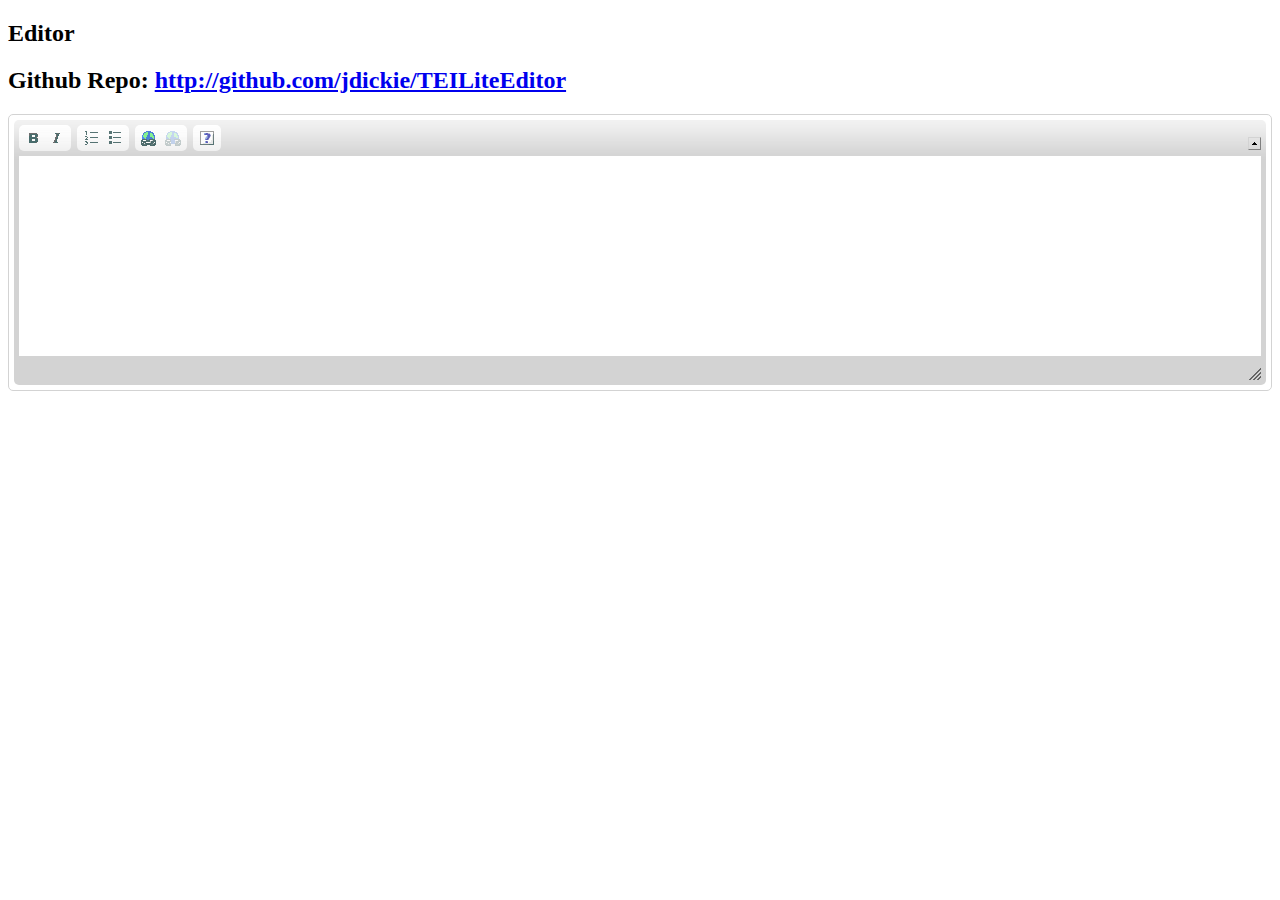
<file: index.html>
<?xml version="1.0" encoding="UTF-8"?>
<!DOCTYPE html PUBLIC "-//W3C//DTD XHTML 1.1//EN"
	"http://www.w3.org/TR/xhtml11/DTD/xhtml11.dtd">

<html xmlns="http://www.w3.org/1999/xhtml" xml:lang="en">
<head>
	<!-- 
		Developed for the XML Editor Barn Raising Week at MITH
		c) MITH 2011
		Grant Dickie
		James Chartrand
	-->
	<title>TEI Lite-based Editor</title>
	
	<script type="text/javascript" src="plugins/jquery-1.4.4.min.js"></script>
	<script type="text/javascript" src="plugins/ckeditor/ckeditor.js"></script>
	<script type="text/javascript" src="plugins/ckeditor/adapters/jquery.js"></script>
	<script>
		$(function(){
			// create the editor using the jquery plugin for ckeditor with a basic toolbar
			$(".main > #ckeditor").ckeditor({toolbar:[['Bold', 'Italic', '-', 'NumberedList', 'BulletedList', '-', 'Link', 'Unlink','-','About']]});
			// grab the instance of the editor
			var editor=$(".main > #ckeditor").ckeditorGet();
			// use the actual Javascript instance to customize a dialog box
			editor.on( 'pluginsLoaded', function( ev ){
			           if ( !CKEDITOR.dialog.exists( 'customAuthority' ) )
			                 CKEDITOR.dialog.add( 'customAuthority',function(editor){
				alert('click');
			});
			           // Register the command used to open the dialog.
			           editor.addCommand( 'authorityAddCmd', new CKEDITOR.dialogCommand('authorityAddCmd' ) );
			           editor.ui.addButton( 'Add Authority',
			                    {
			                        label : 'Authority',
			                        command : 'authorityAddCmd',
			                        icon : '',
			                    } );
			});
			
		});
	
	</script>
</head>

<body>
	<div class="main">
		<div class="header">
			<h2>Editor</h2>
			<h2>Github Repo: <a href="http://github.com/jdickie/TEILiteEditor">http://github.com/jdickie/TEILiteEditor</a></h2>
			</div>
		<div id="ckeditor">
		
		</div>
	</div>

</body>
</html>
</file>
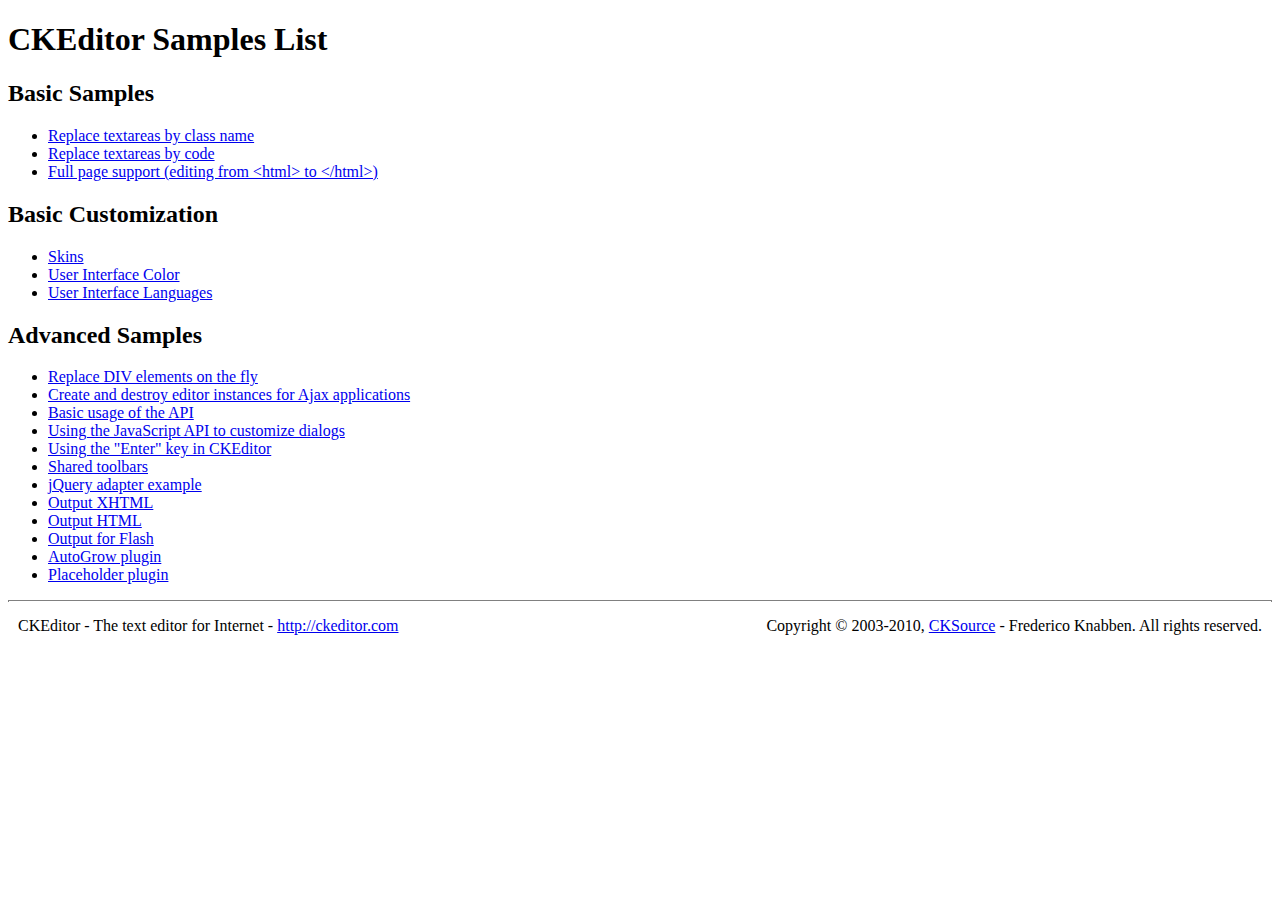
<file: plugins/ckeditor/_samples/index.html>
<!DOCTYPE html PUBLIC "-//W3C//DTD XHTML 1.0 Transitional//EN" "http://www.w3.org/TR/xhtml1/DTD/xhtml1-transitional.dtd">
<!--
Copyright (c) 2003-2010, CKSource - Frederico Knabben. All rights reserved.
For licensing, see LICENSE.html or http://ckeditor.com/license
-->
<html xmlns="http://www.w3.org/1999/xhtml">
<head>
	<title>Samples List - CKEditor</title>
	<link type="text/css" rel="stylesheet" href="sample.css" />
</head>
<body>
	<h1>
		CKEditor Samples List
	</h1>
	<h2>
		Basic Samples
	</h2>
	<ul>
		<li><a href="replacebyclass.html">Replace textareas by class name</a></li>
		<li><a href="replacebycode.html">Replace textareas by code</a></li>
		<li><a href="fullpage.html">Full page support (editing from &lt;html&gt; to &lt;/html&gt;)</a></li>
	</ul>
	<h2>
		Basic Customization
	</h2>
	<ul>
		<li><a href="skins.html">Skins</a></li>
		<li><a href="ui_color.html">User Interface Color</a></li>
		<li><a href="ui_languages.html">User Interface Languages</a></li>
	</ul>
	<h2>
		Advanced Samples
	</h2>
	<ul>
		<li><a href="divreplace.html">Replace DIV elements on the fly</a>&nbsp; </li>
		<li><a href="ajax.html">Create and destroy editor instances for Ajax applications</a></li>
		<li><a href="api.html">Basic usage of the API</a></li>
		<li><a href="api_dialog.html">Using the JavaScript API to customize dialogs</a></li>
		<li><a href="enterkey.html">Using the "Enter" key in CKEditor</a></li>
		<li><a href="sharedspaces.html">Shared toolbars</a></li>
		<li><a href="jqueryadapter.html">jQuery adapter example</a></li>
		<li><a href="output_xhtml.html">Output XHTML</a></li>
		<li><a href="output_html.html">Output HTML</a></li>
		<li><a href="output_for_flash.html">Output for Flash</a></li>
		<li><a href="autogrow.html">AutoGrow plugin</a></li>
		<li><a href="placeholder.html">Placeholder plugin</a></li>
	</ul>
	<div id="footer">
		<hr />
		<p>
			CKEditor - The text editor for Internet - <a href="http://ckeditor.com/">http://ckeditor.com</a>
		</p>
		<p id="copy">
			Copyright &copy; 2003-2010, <a href="http://cksource.com/">CKSource</a> - Frederico Knabben. All rights reserved.
		</p>
	</div>
</body>
</html>
</file>
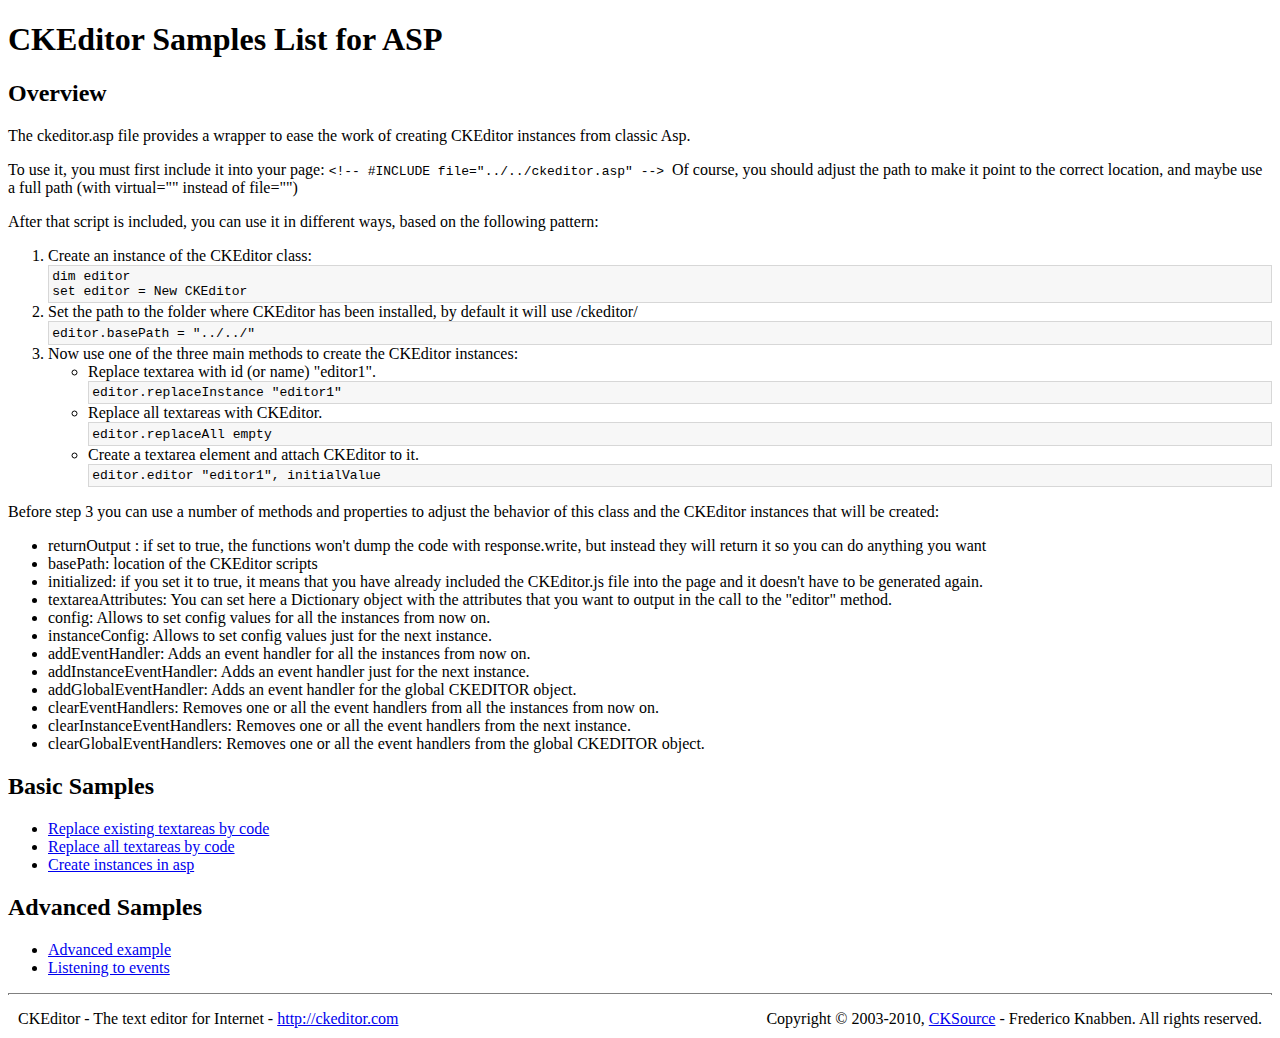
<file: plugins/ckeditor/_samples/asp/index.html>
<!DOCTYPE html PUBLIC "-//W3C//DTD XHTML 1.0 Transitional//EN" "http://www.w3.org/TR/xhtml1/DTD/xhtml1-transitional.dtd">
<!--
Copyright (c) 2003-2010, CKSource - Frederico Knabben. All rights reserved.
For licensing, see LICENSE.html or http://ckeditor.com/license
-->
<html xmlns="http://www.w3.org/1999/xhtml">
<head>
	<title>ASP integration Samples List - CKEditor</title>
	<link type="text/css" rel="stylesheet" href="../sample.css" />
</head>
<body>
	<h1>
		CKEditor Samples List for ASP
	</h1>
	<h2>
		Overview
	</h2>
	<p>The ckeditor.asp file provides a wrapper to ease the work of creating CKEditor instances from classic Asp.</p>
	<p>To use it, you must first include it into your page:
	<code>
		&lt;!-- #INCLUDE file="../../ckeditor.asp" --&gt;
	</code>
	Of course, you should adjust the path to make it point to the correct location, and maybe use a full path (with virtual="" instead of file="")
	</p>
	<p>After that script is included, you can use it in different ways, based on the following pattern:</p>

<ol>
	<li>
		Create an instance of the CKEditor class:
<pre>dim editor
set editor = New CKEditor</pre>
	</li>
	<li>
		Set the path to the folder where CKEditor has been installed, by default it will use /ckeditor/
		<pre>editor.basePath = "../../"</pre>
	</li>
	<li>
	Now use one of the three main methods to create the CKEditor instances:
	<ul>
		<li>
				Replace textarea with id (or name) "editor1".
			<pre>editor.replaceInstance "editor1"</pre>
		</li>
		<li>
			Replace all textareas with CKEditor.
			<pre>editor.replaceAll empty</pre>
		</li>
		<li>
			Create a textarea element and attach CKEditor to it.
			<pre>editor.editor "editor1", initialValue</pre>
		</li>
	</ul>
	</li>
</ol>
<p>Before step 3 you can use a number of methods and properties to adjust the behavior of this class and the CKEditor instances
that will be created:</p>
<ul>
	<li>returnOutput : if set to true, the functions won't dump the code with response.write, but instead they will return it so
	you can do anything you want</li>
	<li>basePath: location of the CKEditor scripts</li>
	<li>initialized: if you set it to true, it means that you have already included the CKEditor.js file into the page and it
		doesn't have to be generated again.</li>
	<li>textareaAttributes: You can set here a Dictionary object with the attributes that you want to output in the call to the "editor" method.</li>

	<li>config: Allows to set config values for all the instances from now on.</li>
	<li>instanceConfig: Allows to set config values just for the next instance.</li>

	<li>addEventHandler: Adds an event handler for all the instances from now on.</li>
	<li>addInstanceEventHandler: Adds an event handler just for the next instance.</li>
	<li>addGlobalEventHandler: Adds an event handler for the global CKEDITOR object.</li>

	<li>clearEventHandlers: Removes one or all the event handlers from all the instances from now on.</li>
	<li>clearInstanceEventHandlers: Removes one or all the event handlers  from the next instance.</li>
	<li>clearGlobalEventHandlers: Removes one or all the event handlers  from the global CKEDITOR object.</li>

</ul>

	<h2>
		Basic Samples
	</h2>
	<ul>
		<li><a href="replace.asp">Replace existing textareas by code</a></li>
		<li><a href="replaceAll.asp">Replace all textareas by code</a></li>
		<li><a href="standalone.asp">Create instances in asp</a></li>
	</ul>
	<h2>
		Advanced Samples
	</h2>
	<ul>
		<li><a href="advanced.asp">Advanced example</a></li>
		<li><a href="events.asp">Listening to events</a></li>
	</ul>
	<div id="footer">
		<hr />
		<p>
			CKEditor - The text editor for Internet - <a href="http://ckeditor.com/">http://ckeditor.com</a>
		</p>
		<p id="copy">
			Copyright &copy; 2003-2010, <a href="http://cksource.com/">CKSource</a> - Frederico Knabben. All rights reserved.
		</p>
	</div>
</body>
</html>
</file>
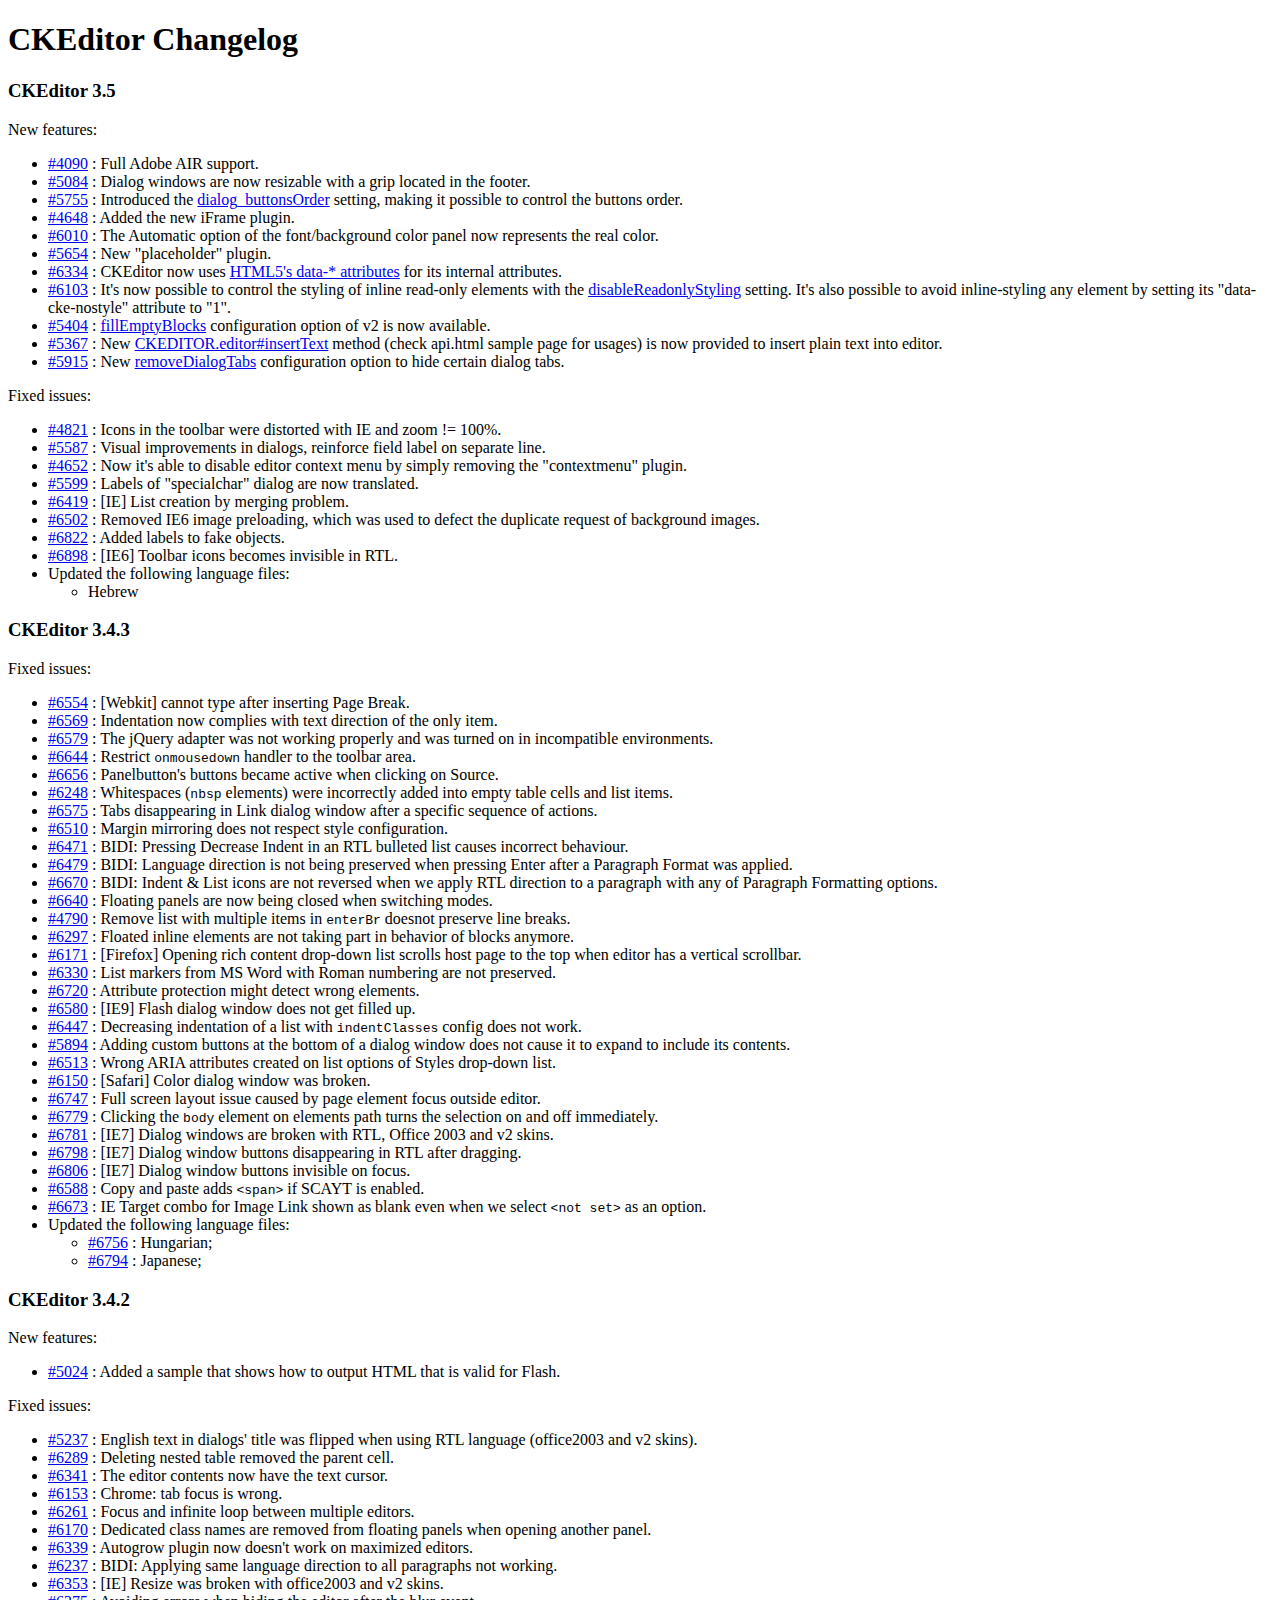
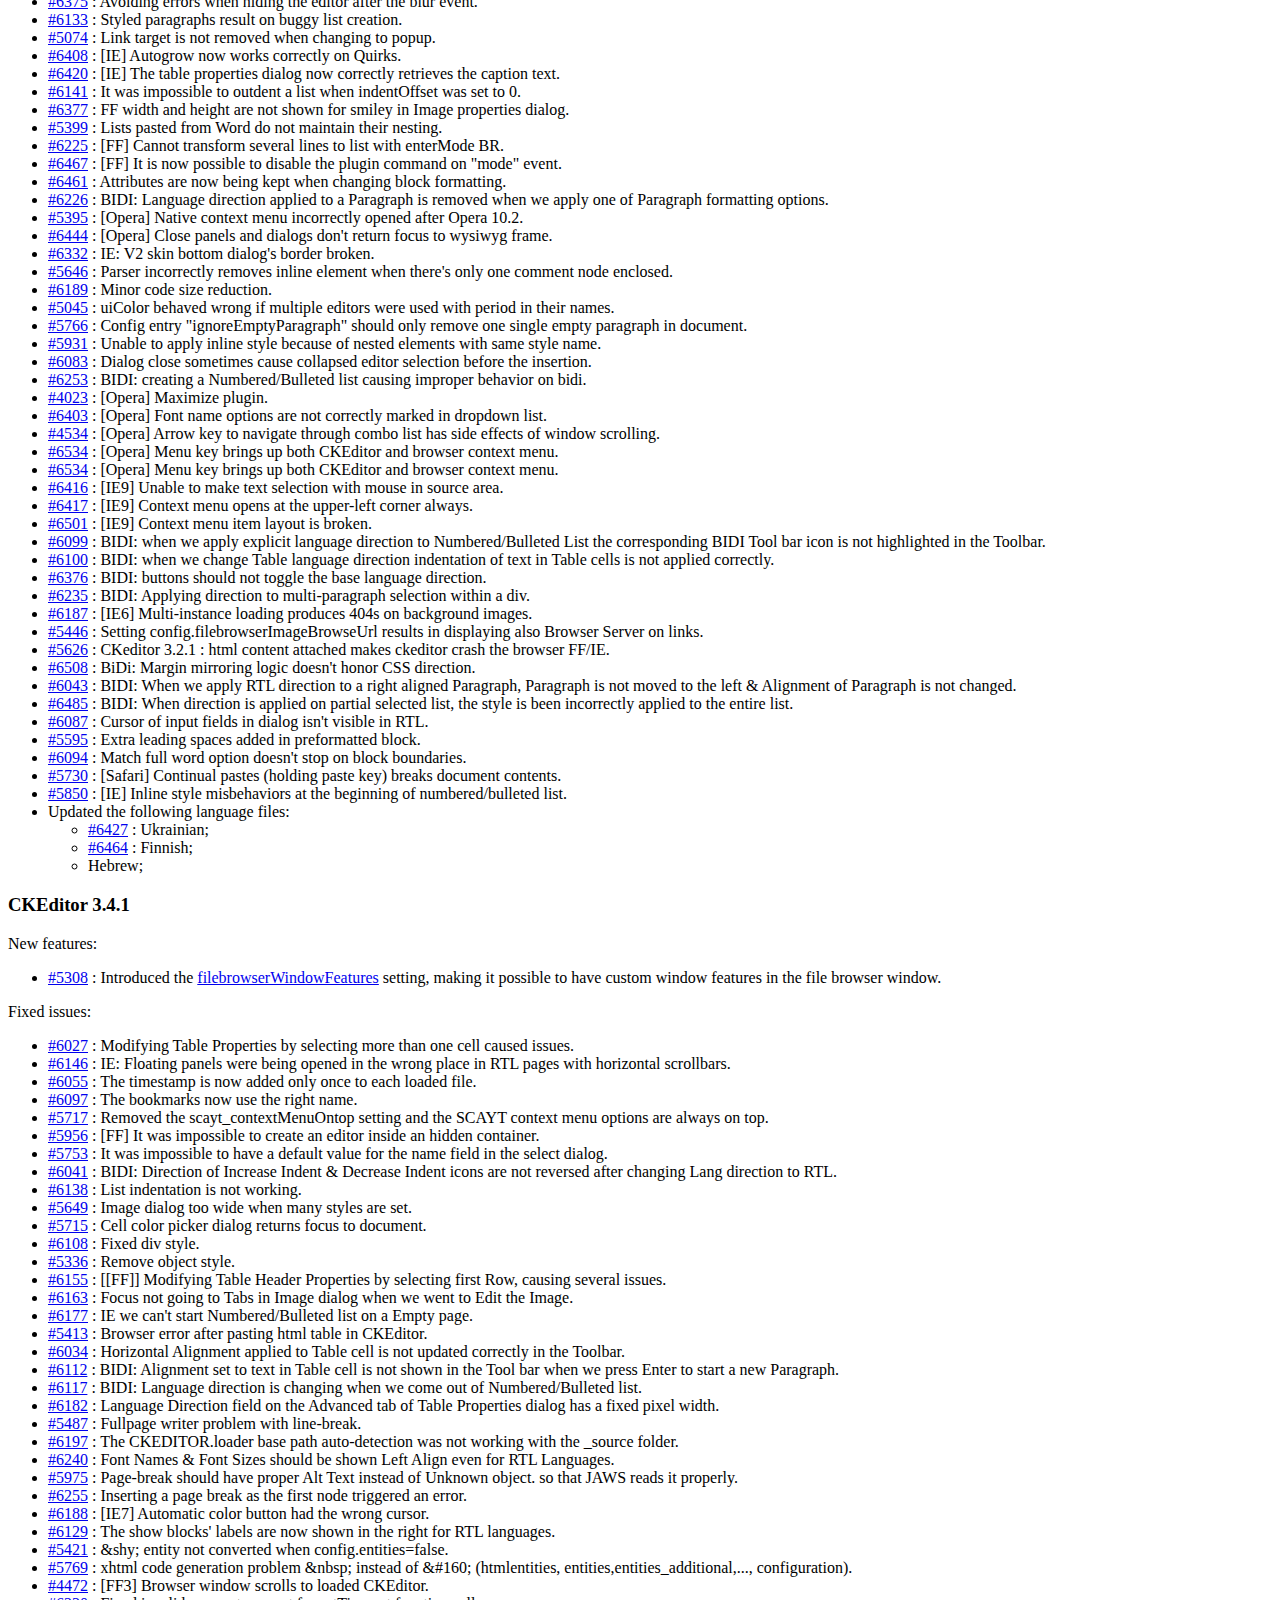
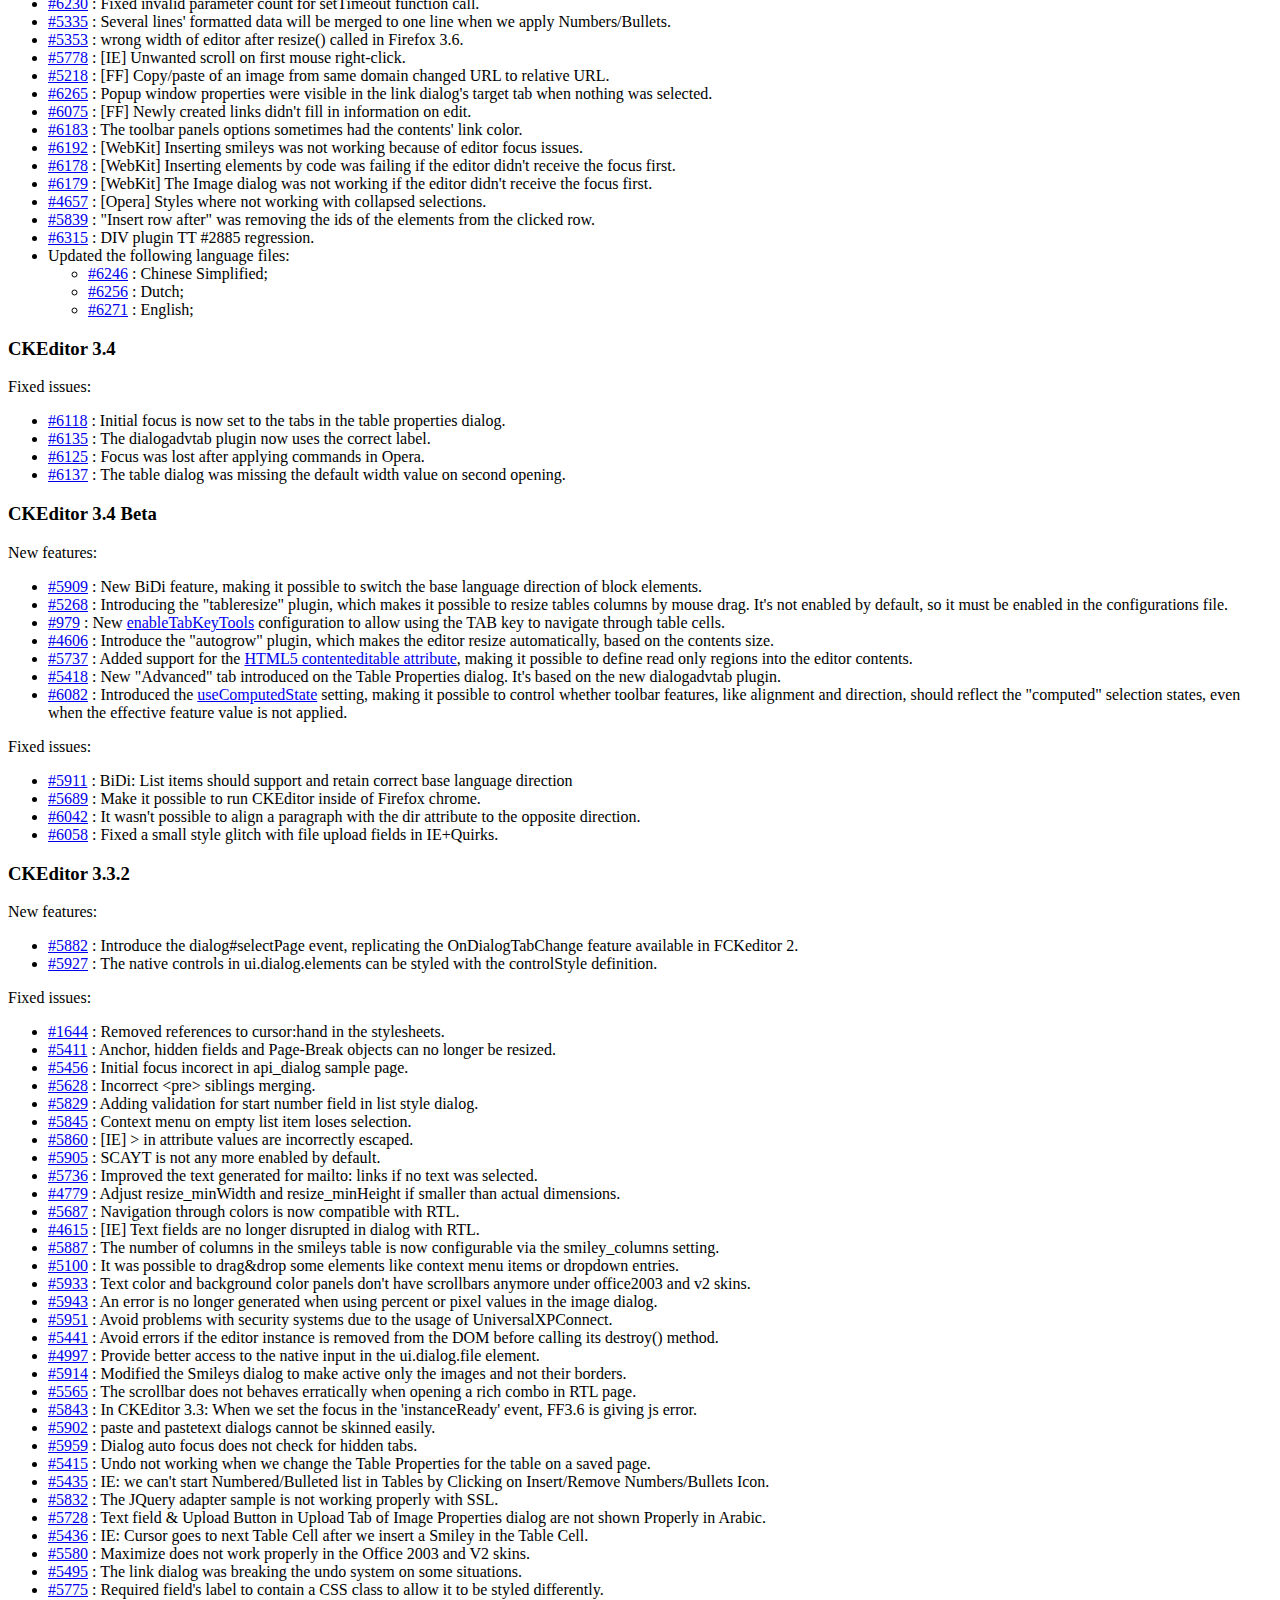
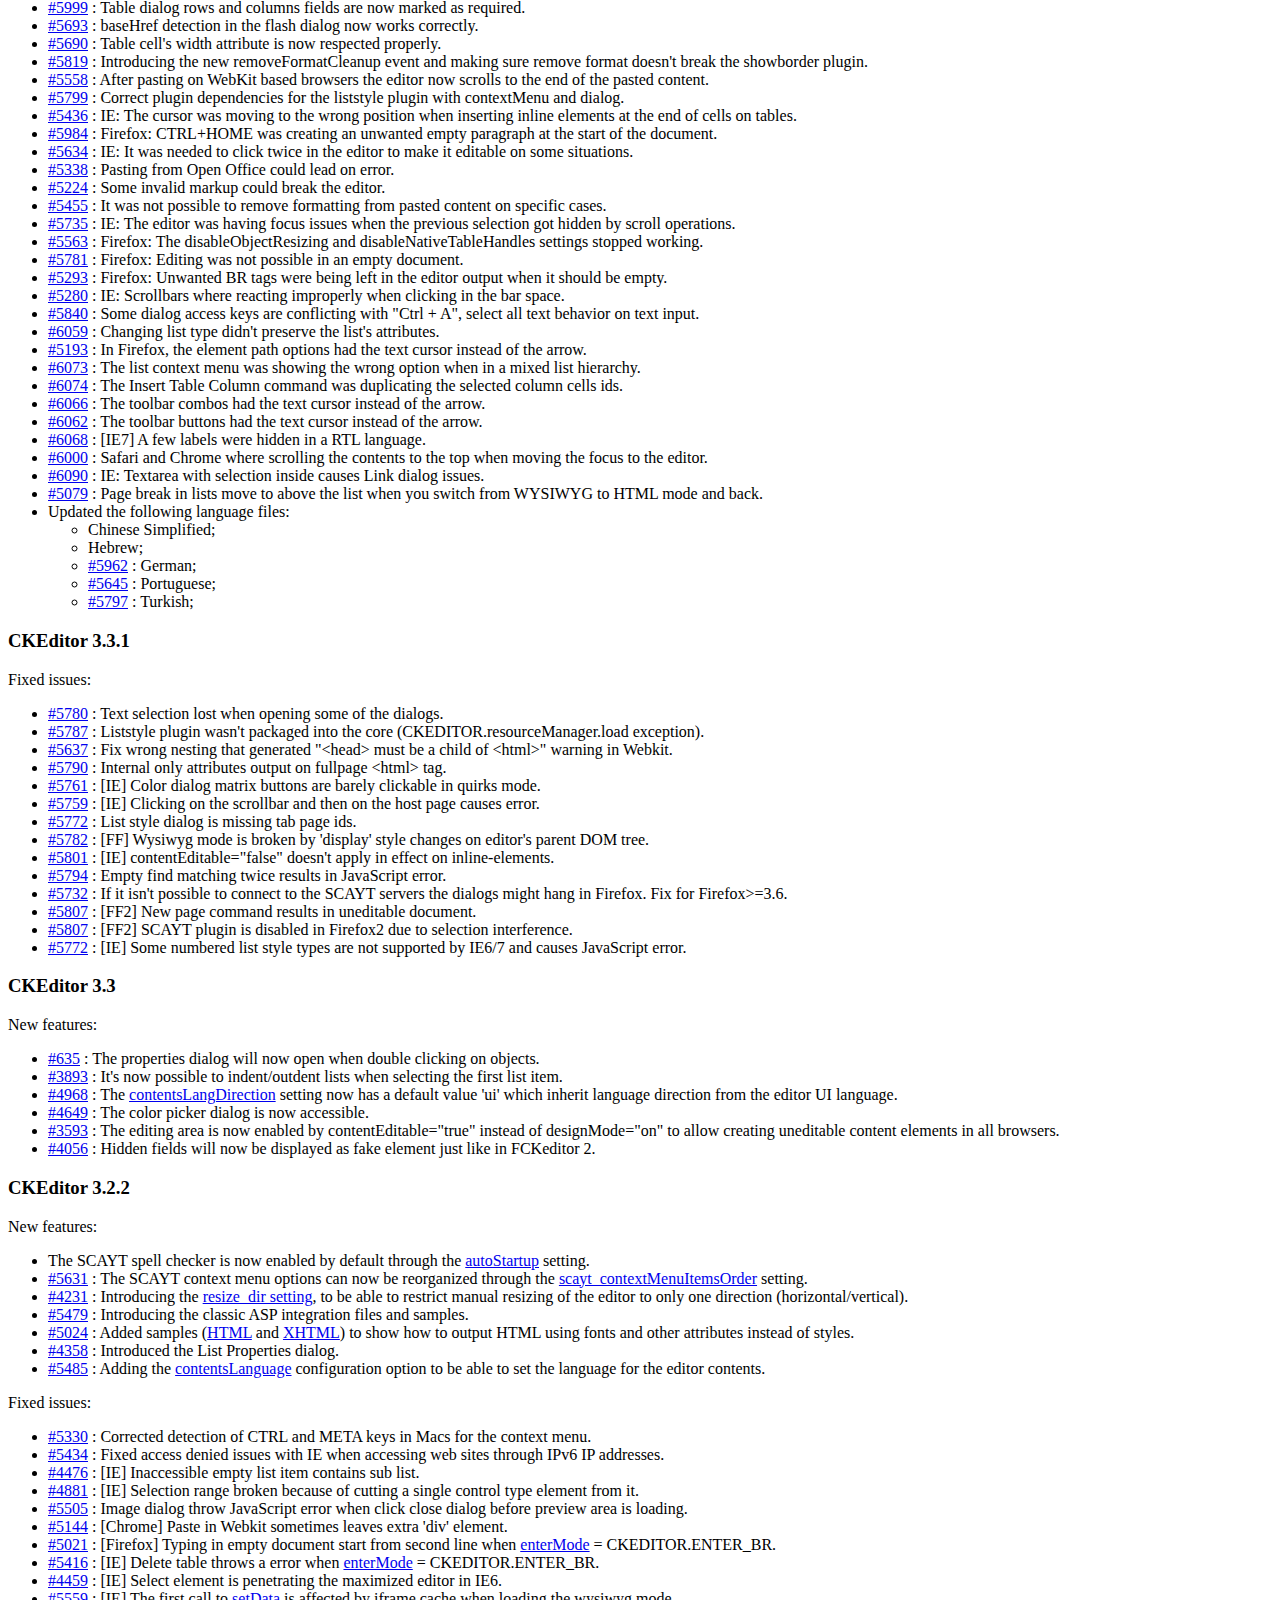
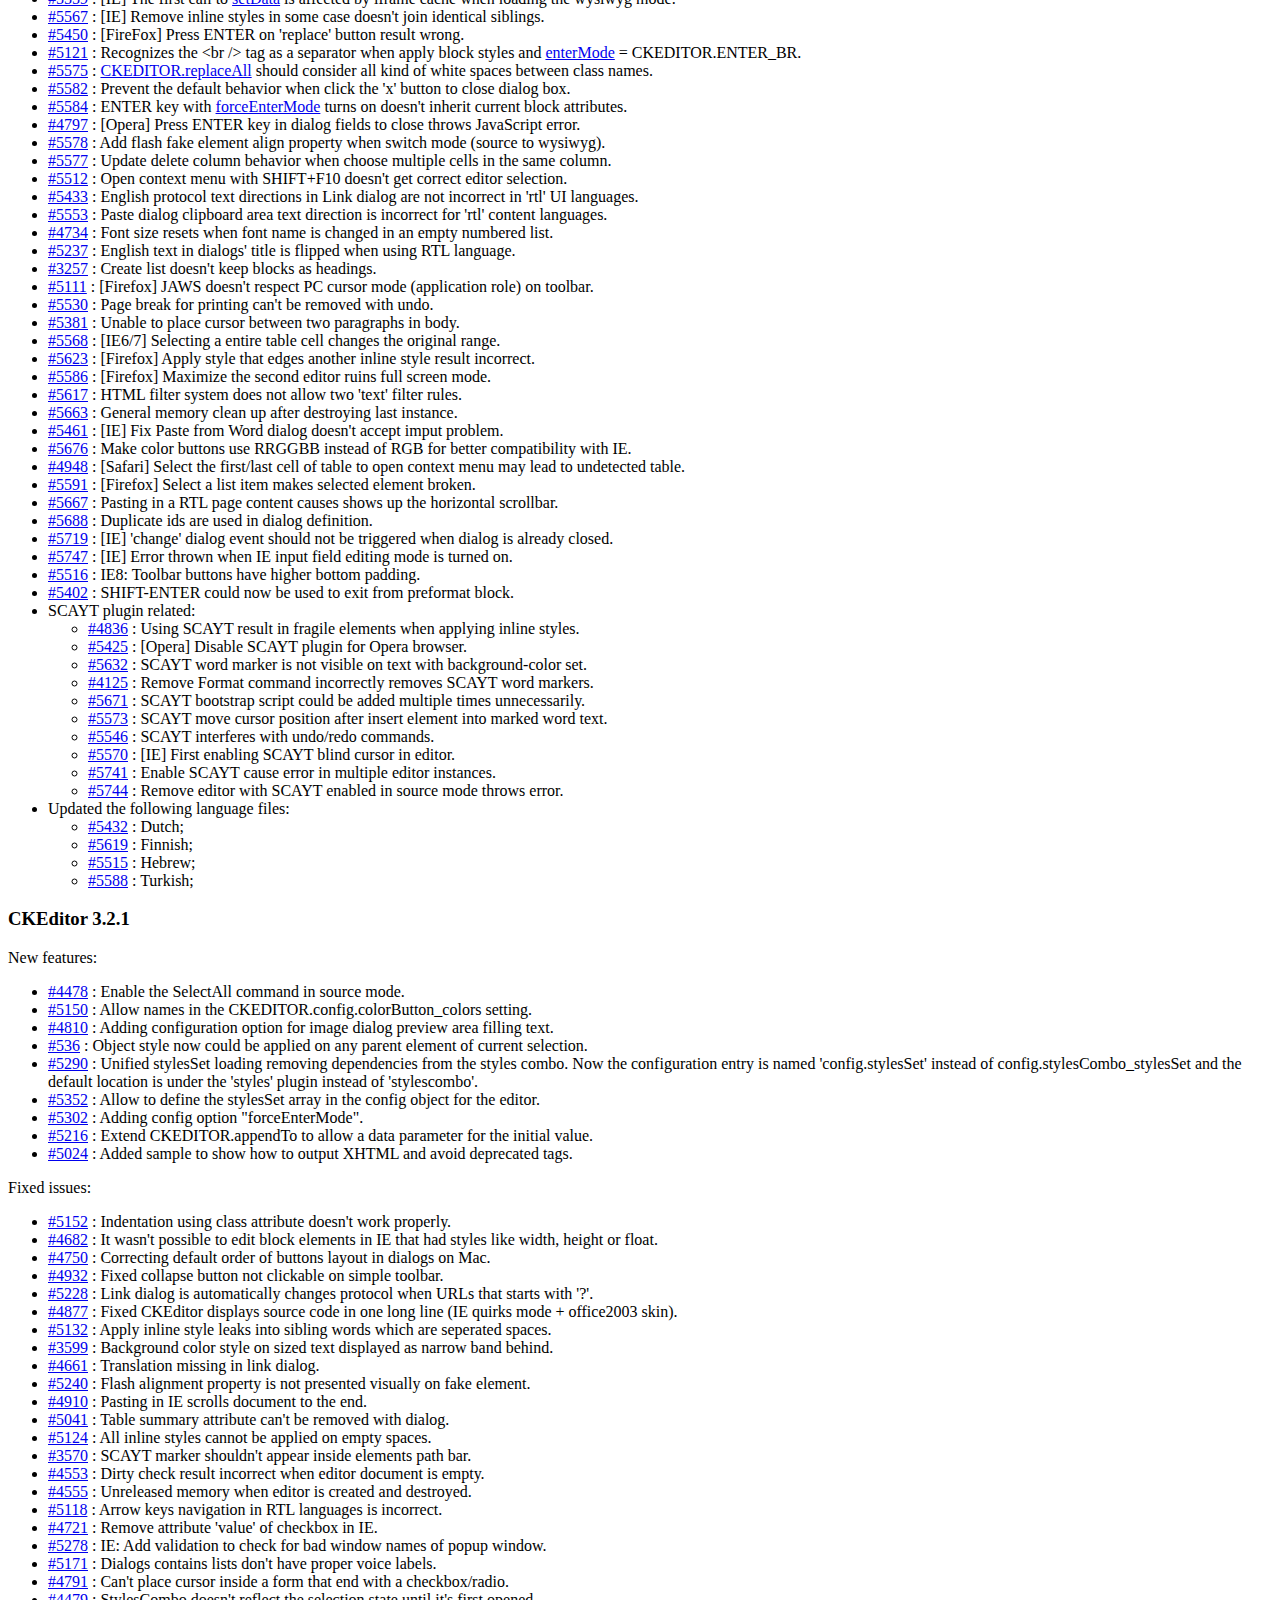
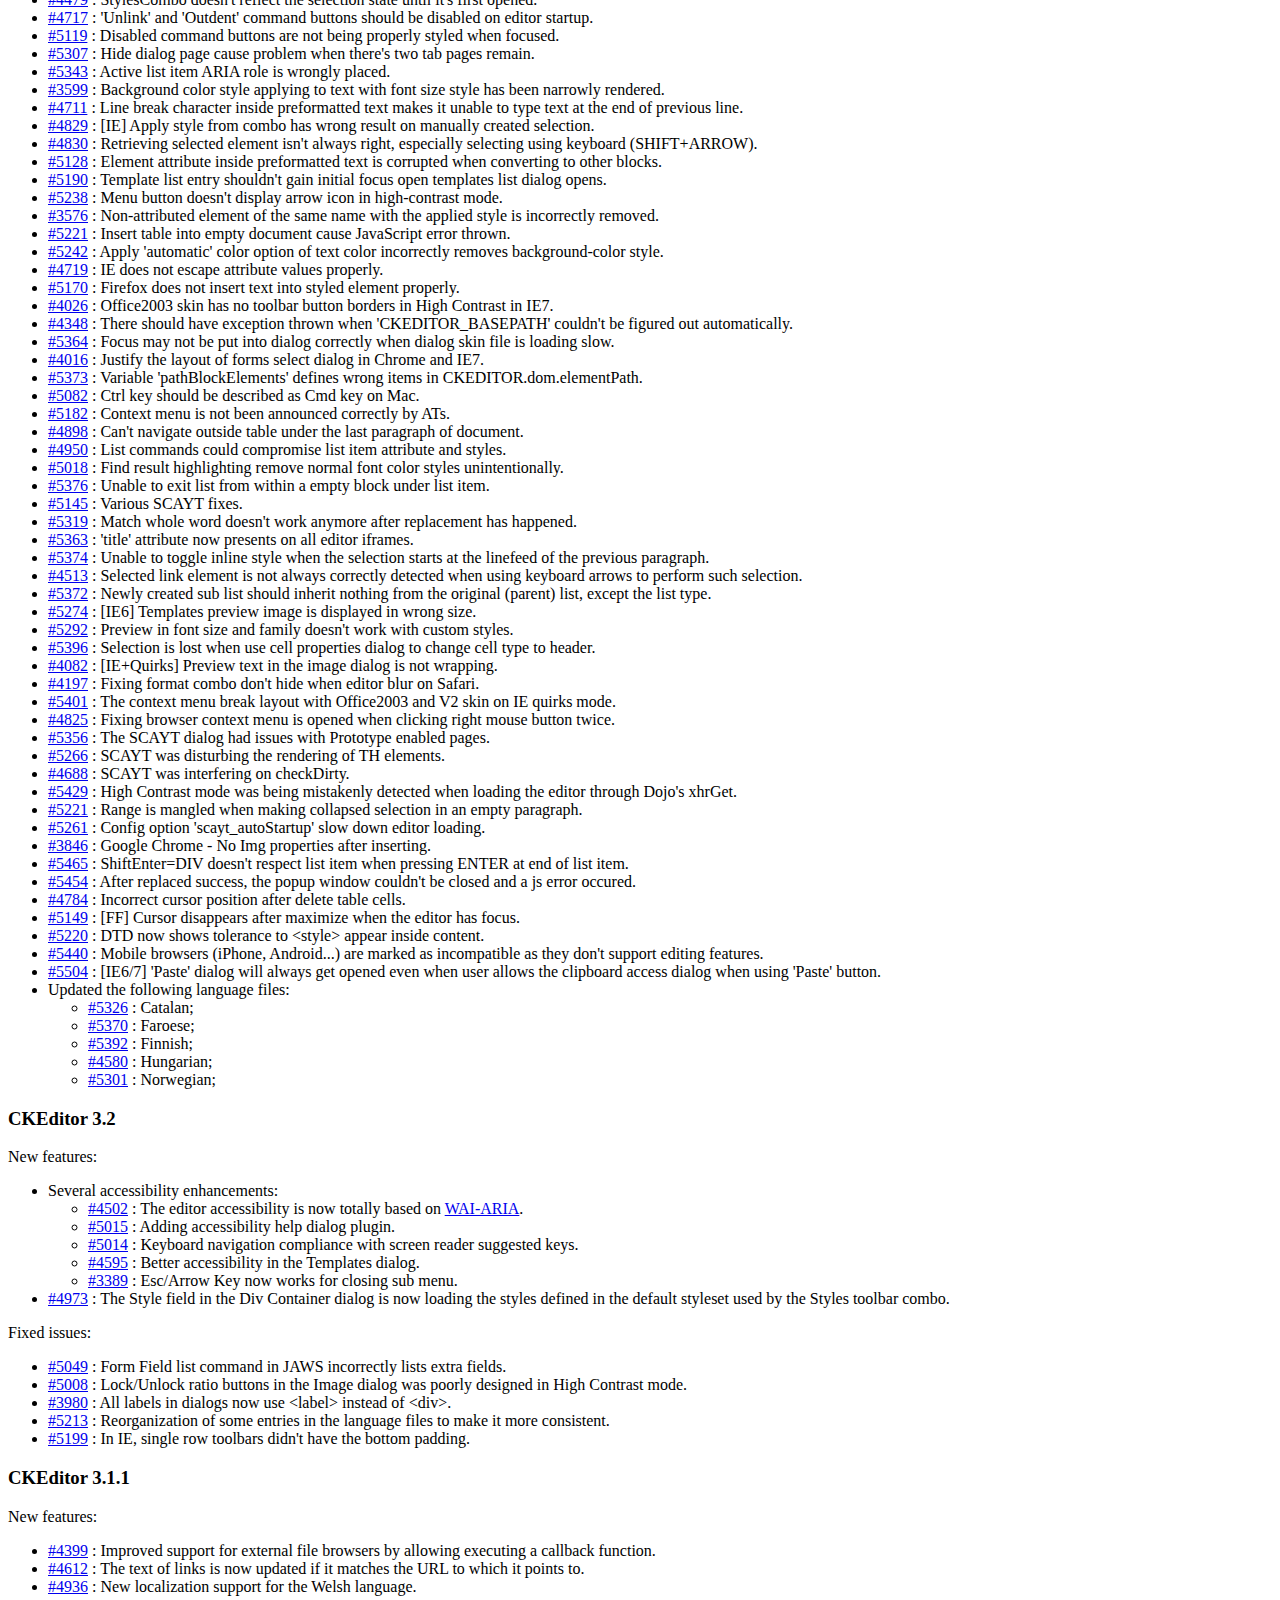
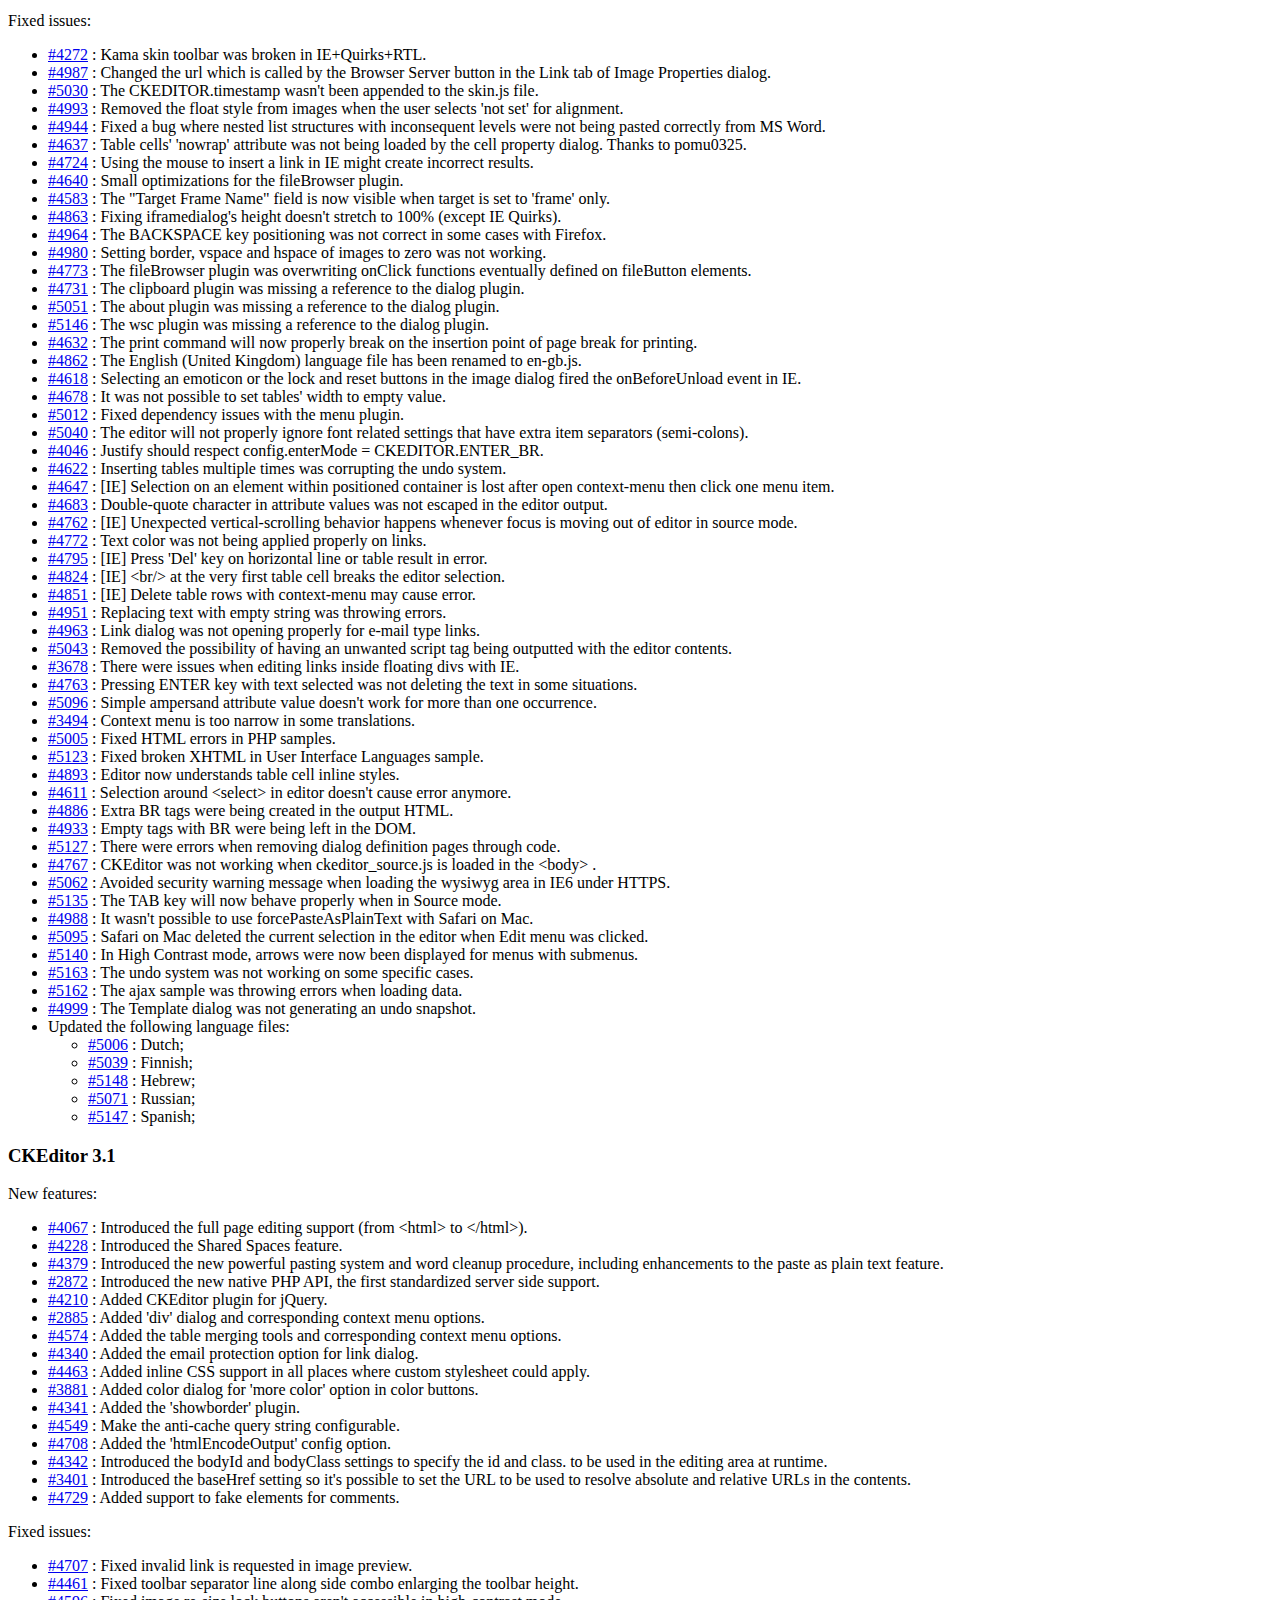
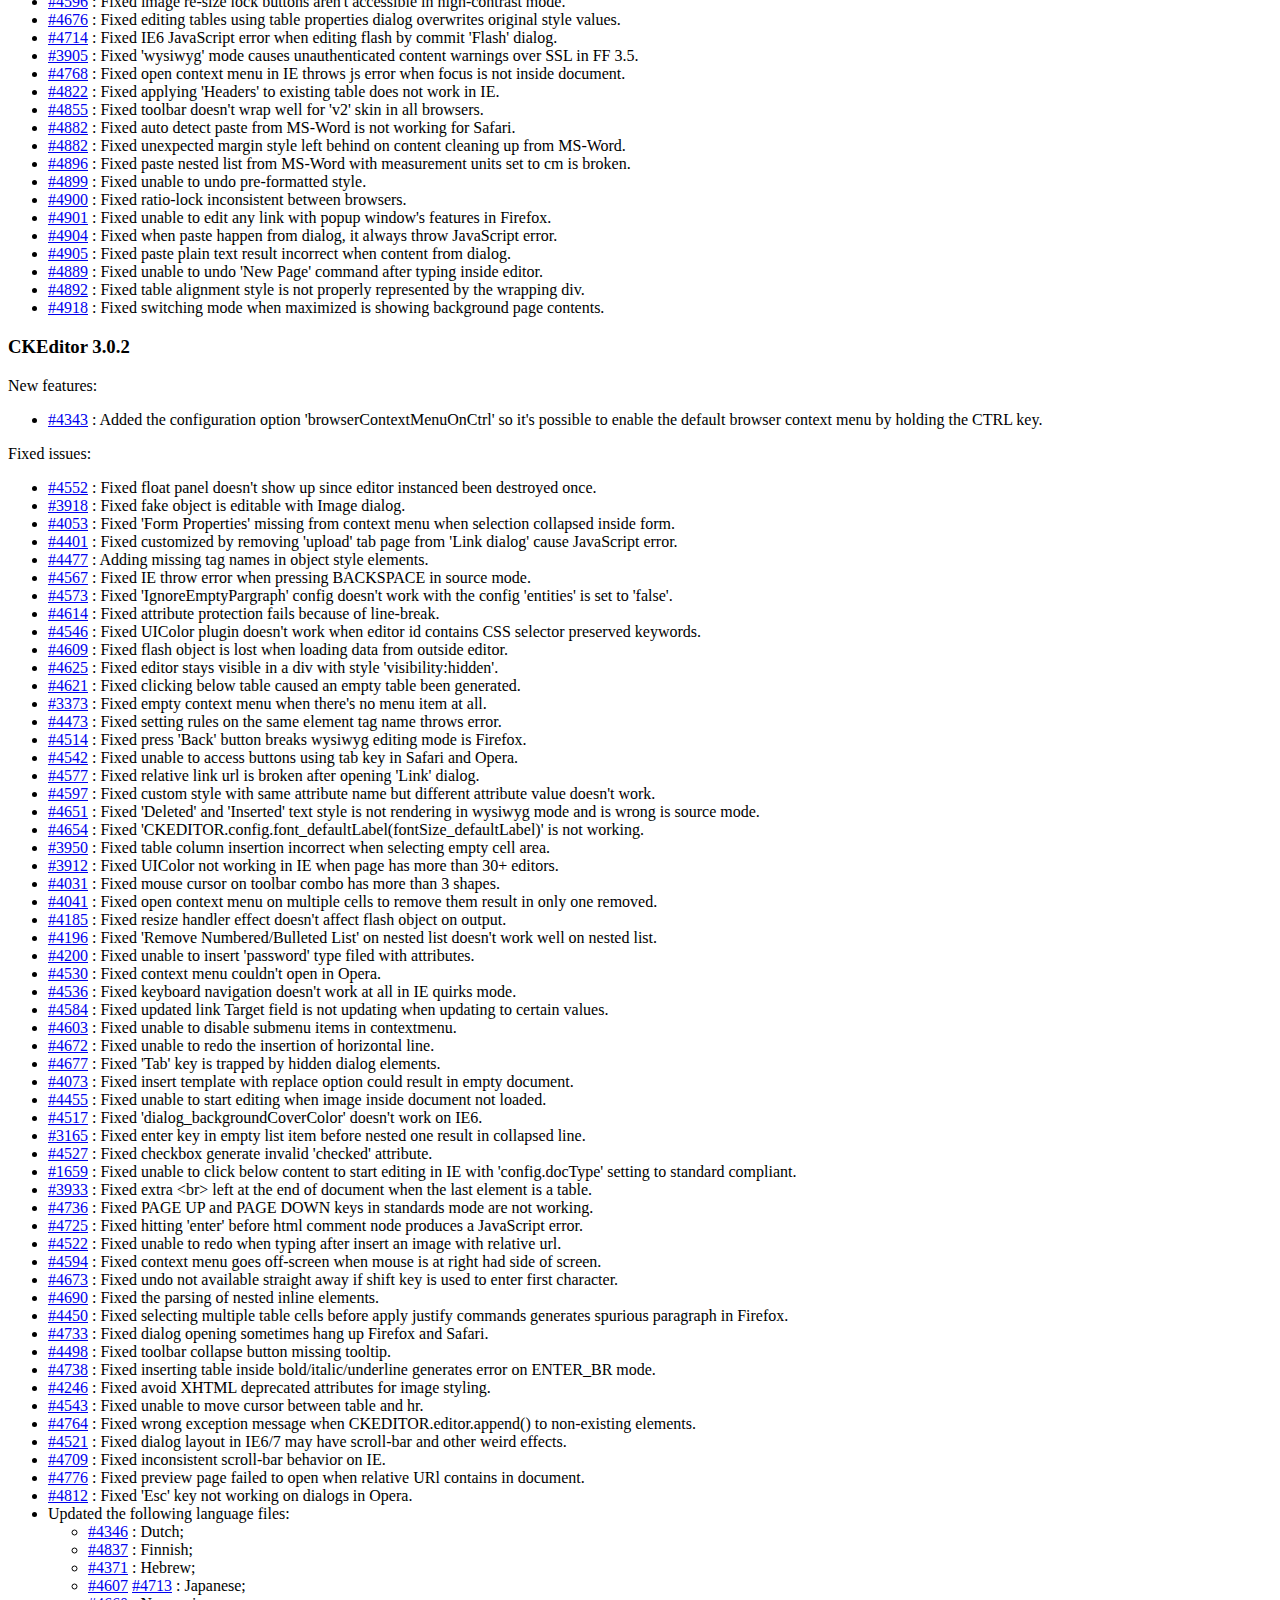
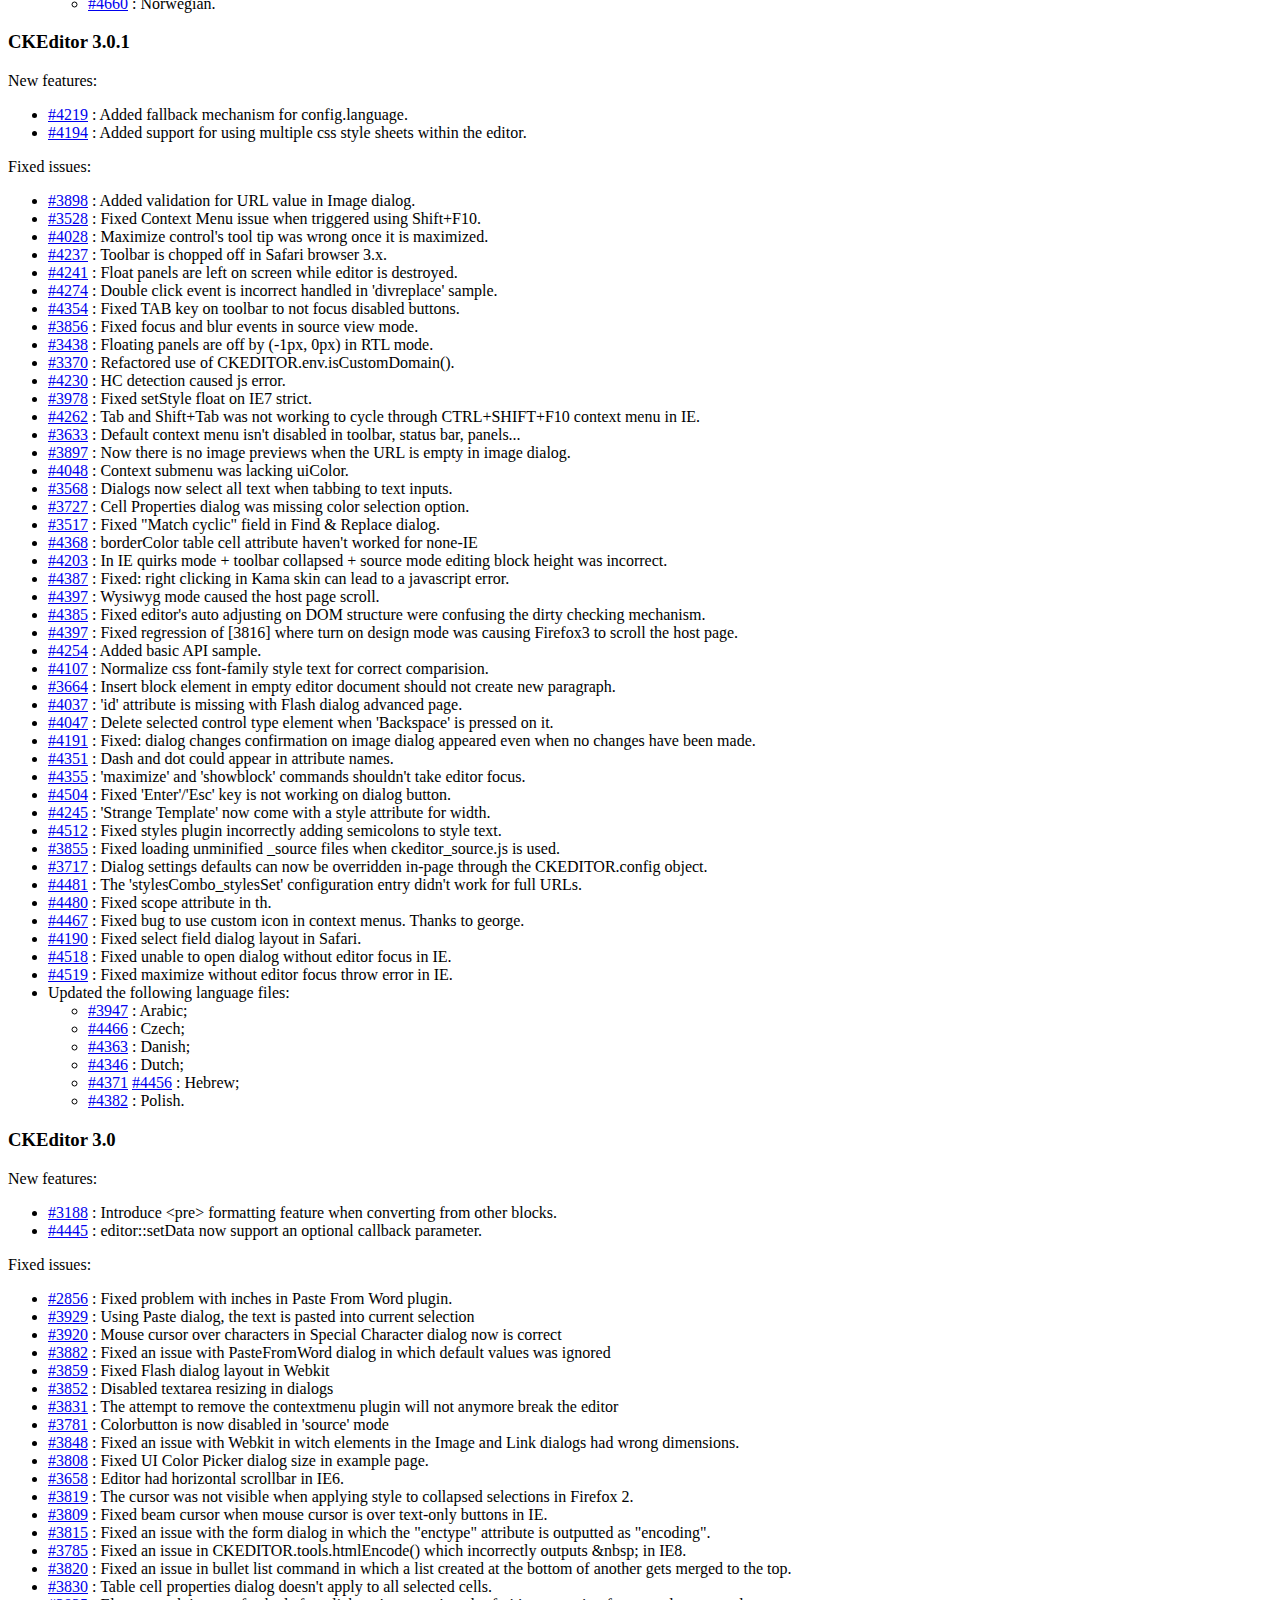
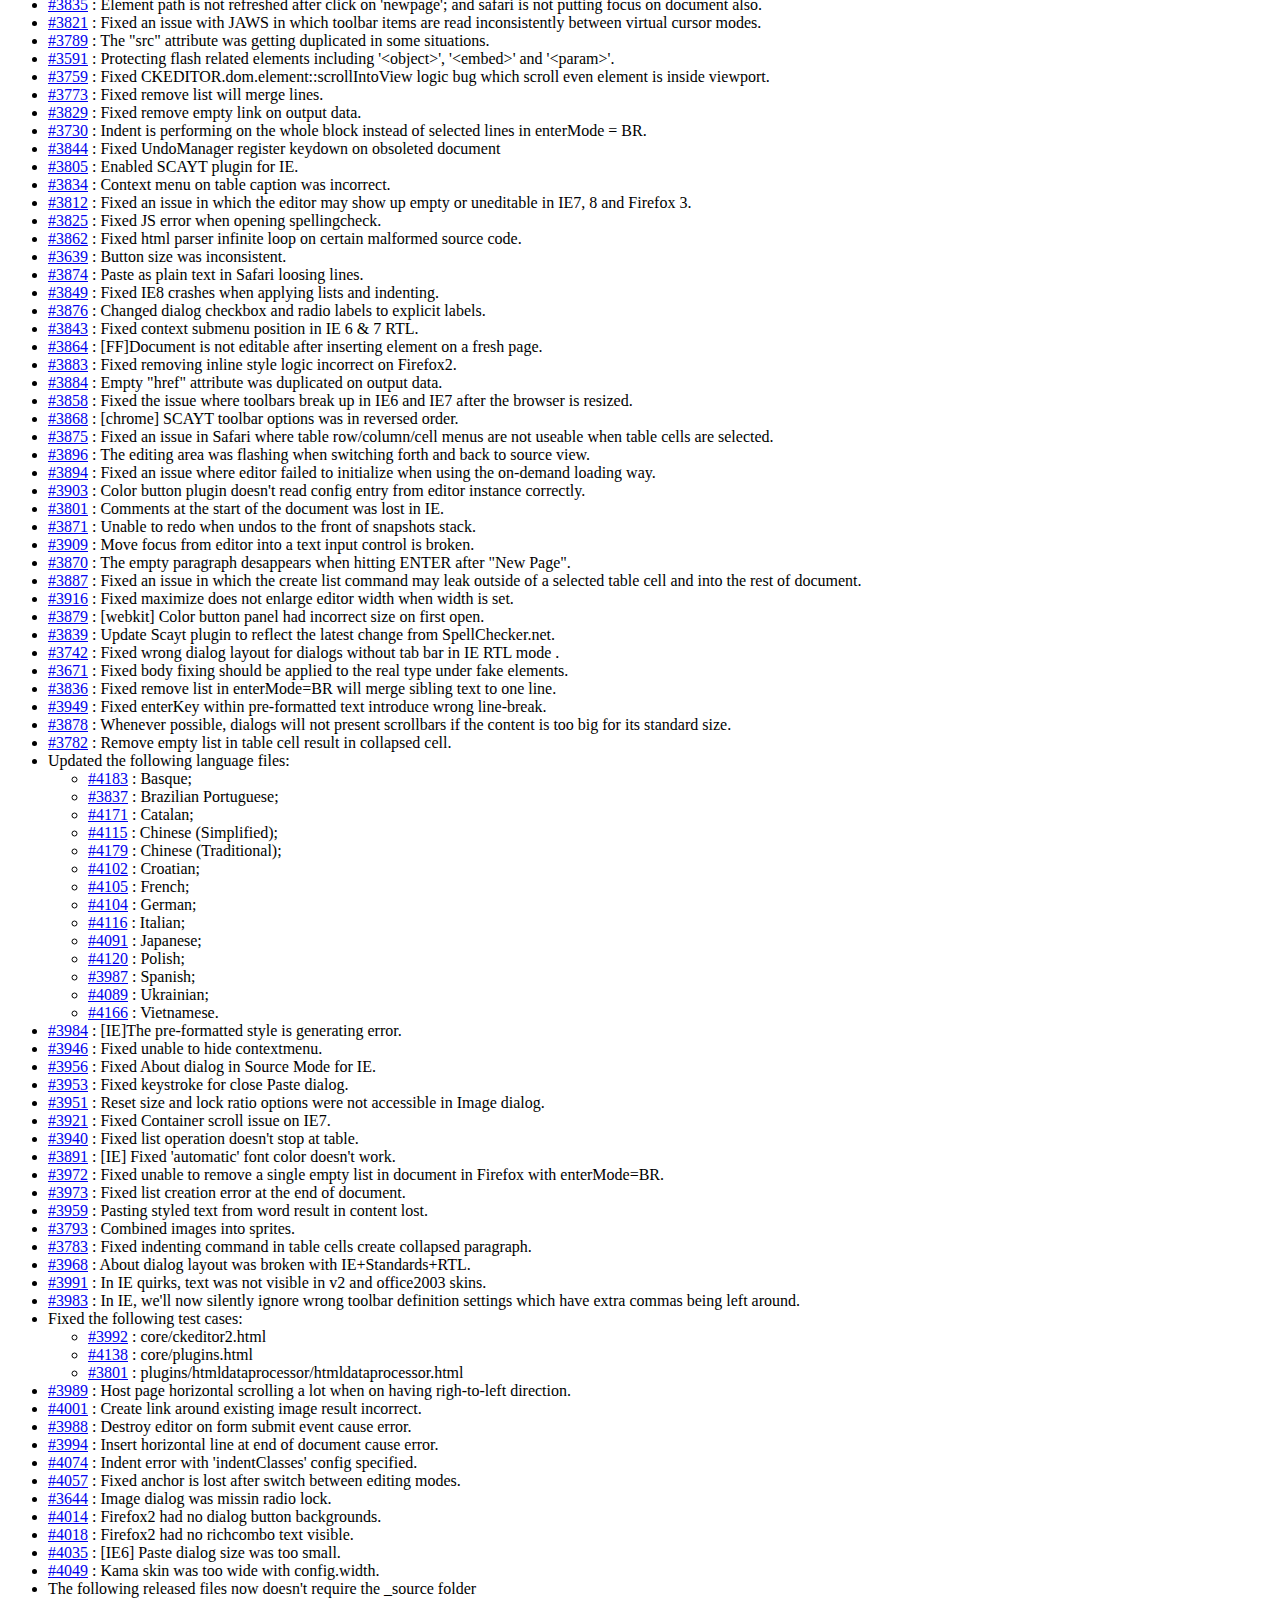
<file: plugins/ckeditor/CHANGES.html>
<!DOCTYPE html PUBLIC "-//W3C//DTD XHTML 1.0 Transitional//EN" "http://www.w3.org/TR/xhtml1/DTD/xhtml1-transitional.dtd">
<!--
Copyright (c) 2003-2010, CKSource - Frederico Knabben. All rights reserved.
For licensing, see LICENSE.html or http://ckeditor.com/license
-->
<html xmlns="http://www.w3.org/1999/xhtml">
<head>
	<title>Changelog - CKEditor</title>
	<meta http-equiv="content-type" content="text/html; charset=utf-8" />
	<style type="text/css">

#footer hr
{
	margin: 10px 0 15px 0;
	height: 1px;
	border: solid 1px gray;
	border-bottom: none;
}

#footer p
{
	margin: 0 10px 10px 10px;
	float: left;
}

#footer #copy
{
	float: right;
}

	</style>
</head>
<body>
	<h1>
		CKEditor Changelog
	</h1>
	<h3>
			CKEditor 3.5</h3>
	<p>
			New features:</p>
	<ul>
		<li><a href="http://dev.ckeditor.com/ticket/4090">#4090</a> : Full Adobe AIR support.</li>
		<li><a href="http://dev.ckeditor.com/ticket/5084">#5084</a> : Dialog windows are now resizable with a grip located in the footer.</li>
		<li><a href="http://dev.ckeditor.com/ticket/5755">#5755</a> : Introduced the <a href="http://docs.cksource.com/ckeditor_api/symbols/CKEDITOR.config.html#.dialog_buttonsOrder">dialog_buttonsOrder</a> setting, making it possible to control the buttons order.</li>
		<li><a href="http://dev.ckeditor.com/ticket/4648">#4648</a> : Added the new iFrame plugin.</li>
		<li><a href="http://dev.ckeditor.com/ticket/6010">#6010</a> : The Automatic option of the font/background color panel now represents the real color.</li>
		<li><a href="http://dev.ckeditor.com/ticket/5654">#5654</a> : New "placeholder" plugin.</li>
		<li><a href="http://dev.ckeditor.com/ticket/6334">#6334</a> : CKEditor now uses <a href="http://www.w3.org/TR/2010/WD-html5-20101019/elements.html#embedding-custom-non-visible-data-with-the-data-attributes">HTML5's data-* attributes</a> for its internal attributes.</li>
		<li><a href="http://dev.ckeditor.com/ticket/6103">#6103</a> : It's now possible to control the styling of inline read-only elements with the <a href="http://docs.cksource.com/ckeditor_api/symbols/CKEDITOR.config.html#.disableReadonlyStyling">disableReadonlyStyling</a> setting. It's also possible to avoid inline-styling any element by setting its "data-cke-nostyle" attribute to "1".</li>
		<li><a href="http://dev.ckeditor.com/ticket/5404">#5404</a> : <a href="http://docs.cksource.com/ckeditor_api/symbols/CKEDITOR.config.html#.fillEmptyBlocks">fillEmptyBlocks</a> configuration option of v2 is now available.</li>
		<li><a href="http://dev.ckeditor.com/ticket/5367">#5367</a> : New <a href="http://docs.cksource.com/ckeditor_api/symbols/CKEDITOR.editor.html#insertText">CKEDITOR.editor#insertText</a> method (check api.html sample page for usages) is now provided to insert plain text into editor.</li>
		<li><a href="http://dev.ckeditor.com/ticket/5367">#5915</a> : New <a href="http://docs.cksource.com/ckeditor_api/symbols/CKEDITOR.config.html#.removeDialogTabs">removeDialogTabs</a> configuration option to hide certain dialog tabs.</li>
	</ul>
	<p>
			Fixed issues:</p>
	<ul>
		<li><a href="http://dev.ckeditor.com/ticket/4821">#4821</a> : Icons in the toolbar were distorted with IE and zoom != 100%.</li>
		<li><a href="http://dev.ckeditor.com/ticket/5587">#5587</a> : Visual improvements in dialogs, reinforce field label on separate line.</li>
		<li><a href="http://dev.ckeditor.com/ticket/4652">#4652</a> : Now it's able to disable editor context menu by simply removing the "contextmenu" plugin.</li>
		<li><a href="http://dev.ckeditor.com/ticket/5599">#5599</a> : Labels of "specialchar" dialog are now translated.</li>
		<li><a href="http://dev.ckeditor.com/ticket/6419">#6419</a> : [IE] List creation by merging problem.</li>
		<li><a href="http://dev.ckeditor.com/ticket/6502">#6502</a> : Removed IE6 image preloading, which was used to defect the duplicate request of background images.</li>
		<li><a href="http://dev.ckeditor.com/ticket/6822">#6822</a> : Added labels to fake objects.</li>
		<li><a href="http://dev.ckeditor.com/ticket/6898">#6898</a> : [IE6] Toolbar icons becomes invisible in RTL.</li>
		<li>Updated the following language files:<ul>
			<li>Hebrew</li>
		</ul></li>
	</ul>
	<h3>
			CKEditor 3.4.3</h3>
	<p>
			Fixed issues:</p>
	<ul>
		<li><a href="http://dev.ckeditor.com/ticket/6554">#6554</a> : [Webkit] cannot type after inserting Page Break.</li>
		<li><a href="http://dev.ckeditor.com/ticket/6569">#6569</a> : Indentation now complies with text direction of the only item.</li>
		<li><a href="http://dev.ckeditor.com/ticket/6579">#6579</a> : The jQuery adapter was not working properly and was turned on in incompatible environments.</li>
		<li><a href="http://dev.ckeditor.com/ticket/6644">#6644</a> : Restrict <code>onmousedown</code> handler to the toolbar area.</li>
		<li><a href="http://dev.ckeditor.com/ticket/6656">#6656</a> : Panelbutton's buttons became active when clicking on Source.</li>
		<li><a href="http://dev.ckeditor.com/ticket/6248">#6248</a> : Whitespaces (<code>nbsp</code> elements) were incorrectly added into empty table cells and list items.</li>
		<li><a href="http://dev.ckeditor.com/ticket/6575">#6575</a> : Tabs disappearing in Link dialog window after a specific sequence of actions.</li>
		<li><a href="http://dev.ckeditor.com/ticket/6510">#6510</a> : Margin mirroring does not respect style configuration.</li>
		<li><a href="http://dev.ckeditor.com/ticket/6471">#6471</a> : BIDI: Pressing Decrease Indent in an RTL bulleted list causes incorrect behaviour.</li>
		<li><a href="http://dev.ckeditor.com/ticket/6479">#6479</a> : BIDI: Language direction is not being preserved when pressing Enter after a Paragraph Format was applied.</li>
		<li><a href="http://dev.ckeditor.com/ticket/6670">#6670</a> : BIDI: Indent & List icons are not reversed when we apply RTL direction to a paragraph with any of Paragraph Formatting options.</li>
		<li><a href="http://dev.ckeditor.com/ticket/6640">#6640</a> : Floating panels are now being closed when switching modes.</li>
		<li><a href="http://dev.ckeditor.com/ticket/4790">#4790</a> : Remove list with multiple items in <code>enterBr</code> doesnot preserve line breaks.</li>
		<li><a href="http://dev.ckeditor.com/ticket/6297">#6297</a> : Floated inline elements are not taking part in behavior of blocks anymore.</li>
		<li><a href="http://dev.ckeditor.com/ticket/6171">#6171</a> : [Firefox] Opening rich content drop-down list scrolls host page to the top when editor has a vertical scrollbar.</li>
		<li><a href="http://dev.ckeditor.com/ticket/6330">#6330</a> : List markers from MS Word with Roman numbering are not preserved.</li>
		<li><a href="http://dev.ckeditor.com/ticket/6720">#6720</a> : Attribute protection might detect wrong elements.</li>
		<li><a href="http://dev.ckeditor.com/ticket/6580">#6580</a> : [IE9] Flash dialog window does not get filled up.</li>
		<li><a href="http://dev.ckeditor.com/ticket/6447">#6447</a> : Decreasing indentation of a list with <code>indentClasses</code> config does not work.</li>
		<li><a href="http://dev.ckeditor.com/ticket/5894">#5894</a> : Adding custom buttons at the bottom of a dialog window does not cause it to expand to include its contents.</li>
		<li><a href="http://dev.ckeditor.com/ticket/6513">#6513</a> : Wrong ARIA attributes created on list options of Styles drop-down list.</li>
		<li><a href="http://dev.ckeditor.com/ticket/6150">#6150</a> : [Safari] Color dialog window was broken.</li>
		<li><a href="http://dev.ckeditor.com/ticket/6747">#6747</a> : Full screen layout issue caused by page element focus outside editor.</li>
		<li><a href="http://dev.ckeditor.com/ticket/6779">#6779</a> : Clicking the <code>body</code> element on elements path turns the selection on and off immediately.</li>
		<li><a href="http://dev.ckeditor.com/ticket/6781">#6781</a> : [IE7] Dialog windows are broken with RTL, Office 2003 and v2 skins.</li>
		<li><a href="http://dev.ckeditor.com/ticket/6798">#6798</a> : [IE7] Dialog window buttons disappearing in RTL after dragging.</li>
		<li><a href="http://dev.ckeditor.com/ticket/6806">#6806</a> : [IE7] Dialog window buttons invisible on focus.</li>
		<li><a href="http://dev.ckeditor.com/ticket/6588">#6588</a> : Copy and paste adds <code>&lt;span&gt;</code> if SCAYT is enabled.</li>
		<li><a href="http://dev.ckeditor.com/ticket/6673">#6673</a> : IE Target combo for Image Link shown as blank even when we select <code>&lt;not set&gt;</code> as an option.</li>
		<li>Updated the following language files:<ul>
			<li><a href="http://dev.ckeditor.com/ticket/6756">#6756</a> : Hungarian;</li>
			<li><a href="http://dev.ckeditor.com/ticket/6794">#6794</a> : Japanese;</li>
		</ul></li>
	</ul>
	<h3>
			CKEditor 3.4.2</h3>
	<p>
			New features:</p>
	<ul>
		<li><a href="http://dev.ckeditor.com/ticket/5024">#5024</a> : Added a sample that shows how to output HTML that is valid for Flash.</li>
	</ul>
	<p>
			Fixed issues:</p>
	<ul>
		<li><a href="http://dev.ckeditor.com/ticket/5237">#5237</a> : English text in dialogs' title was flipped when using RTL language (office2003 and v2 skins).</li>
		<li><a href="http://dev.ckeditor.com/ticket/6289">#6289</a> : Deleting nested table removed the parent cell.</li>
		<li><a href="http://dev.ckeditor.com/ticket/6341">#6341</a> : The editor contents now have the text cursor.</li>
		<li><a href="http://dev.ckeditor.com/ticket/6153">#6153</a> : Chrome: tab focus is wrong.</li>
		<li><a href="http://dev.ckeditor.com/ticket/6261">#6261</a> : Focus and infinite loop between multiple editors.</li>
		<li><a href="http://dev.ckeditor.com/ticket/6170">#6170</a> : Dedicated class names are removed from floating panels when opening another panel.</li>
		<li><a href="http://dev.ckeditor.com/ticket/6339">#6339</a> : Autogrow plugin now doesn't work on maximized editors.</li>
		<li><a href="http://dev.ckeditor.com/ticket/6237">#6237</a> : BIDI: Applying same language direction to all paragraphs not working.</li>
		<li><a href="http://dev.ckeditor.com/ticket/6353">#6353</a> : [IE] Resize was broken with office2003 and v2 skins.</li>
		<li><a href="http://dev.ckeditor.com/ticket/6375">#6375</a> : Avoiding errors when hiding the editor after the blur event.</li>
		<li><a href="http://dev.ckeditor.com/ticket/6133">#6133</a> : Styled paragraphs result on buggy list creation.</li>
		<li><a href="http://dev.ckeditor.com/ticket/5074">#5074</a> : Link target is not removed when changing to popup.</li>
		<li><a href="http://dev.ckeditor.com/ticket/6408">#6408</a> : [IE] Autogrow now works correctly on Quirks.</li>
		<li><a href="http://dev.ckeditor.com/ticket/6420">#6420</a> : [IE] The table properties dialog now correctly retrieves the caption text.</li>
		<li><a href="http://dev.ckeditor.com/ticket/6141">#6141</a> : It was impossible to outdent a list when indentOffset was set to 0.</li>
		<li><a href="http://dev.ckeditor.com/ticket/6377">#6377</a> : FF width and height are not shown for smiley in Image properties dialog.</li>
		<li><a href="http://dev.ckeditor.com/ticket/5399">#5399</a> : Lists pasted from Word do not maintain their nesting.</li>
		<li><a href="http://dev.ckeditor.com/ticket/6225">#6225</a> : [FF] Cannot transform several lines to list with enterMode BR.</li>
		<li><a href="http://dev.ckeditor.com/ticket/6467">#6467</a> : [FF] It is now possible to disable the plugin command on "mode" event.</li>
		<li><a href="http://dev.ckeditor.com/ticket/6461">#6461</a> : Attributes are now being kept when changing block formatting.</li>
		<li><a href="http://dev.ckeditor.com/ticket/6226">#6226</a> : BIDI: Language direction applied to a Paragraph is removed when we apply one of Paragraph formatting options.</li>
		<li><a href="http://dev.ckeditor.com/ticket/5395">#5395</a> : [Opera] Native context menu incorrectly opened after Opera 10.2.</li>
		<li><a href="http://dev.ckeditor.com/ticket/6444">#6444</a> : [Opera] Close panels and dialogs don't return focus to wysiwyg frame.</li>
		<li><a href="http://dev.ckeditor.com/ticket/6332">#6332</a> : IE: V2 skin bottom dialog's border broken.</li>
		<li><a href="http://dev.ckeditor.com/ticket/5646">#5646</a> : Parser incorrectly removes inline element when there's only one comment node enclosed.</li>
		<li><a href="http://dev.ckeditor.com/ticket/6189">#6189</a> : Minor code size reduction.</li>
		<li><a href="http://dev.ckeditor.com/ticket/5045">#5045</a> : uiColor behaved wrong if multiple editors were used with period in their names.</li>
		<li><a href="http://dev.ckeditor.com/ticket/5766">#5766</a> : Config entry "ignoreEmptyParagraph" should only remove one single empty paragraph in document.</li>
		<li><a href="http://dev.ckeditor.com/ticket/5931">#5931</a> : Unable to apply inline style because of nested elements with same style name.</li>
		<li><a href="http://dev.ckeditor.com/ticket/6083">#6083</a> : Dialog close sometimes cause collapsed editor selection before the insertion.</li>
		<li><a href="http://dev.ckeditor.com/ticket/6253">#6253</a> : BIDI: creating a Numbered/Bulleted list causing improper behavior on bidi.</li>
		<li><a href="http://dev.ckeditor.com/ticket/4023">#4023</a> : [Opera] Maximize plugin.</li>
		<li><a href="http://dev.ckeditor.com/ticket/6403">#6403</a> : [Opera] Font name options are not correctly marked in dropdown list.</li>
		<li><a href="http://dev.ckeditor.com/ticket/4534">#4534</a> : [Opera] Arrow key to navigate through combo list has side effects of window scrolling.</li>
		<li><a href="http://dev.ckeditor.com/ticket/6534">#6534</a> : [Opera] Menu key brings up both CKEditor and browser context menu.</li>
		<li><a href="http://dev.ckeditor.com/ticket/6534">#6534</a> : [Opera] Menu key brings up both CKEditor and browser context menu.</li>
		<li><a href="http://dev.ckeditor.com/ticket/6416">#6416</a> : [IE9] Unable to make text selection with mouse in source area.</li>
		<li><a href="http://dev.ckeditor.com/ticket/6417">#6417</a> : [IE9] Context menu opens at the upper-left corner always.</li>
		<li><a href="http://dev.ckeditor.com/ticket/6501">#6501</a> : [IE9] Context menu item layout is broken.</li>
		<li><a href="http://dev.ckeditor.com/ticket/6099">#6099</a> : BIDI: when we apply explicit language direction to Numbered/Bulleted List the corresponding BIDI Tool bar icon is not highlighted in the Toolbar.</li>
		<li><a href="http://dev.ckeditor.com/ticket/6100">#6100</a> : BIDI: when we change Table language direction indentation of text in Table cells is not applied correctly.</li>
		<li><a href="http://dev.ckeditor.com/ticket/6376">#6376</a> : BIDI: buttons should not toggle the base language direction.</li>
		<li><a href="http://dev.ckeditor.com/ticket/6235">#6235</a> : BIDI: Applying direction to multi-paragraph selection within a div.</li>
		<li><a href="http://dev.ckeditor.com/ticket/6187">#6187</a> : [IE6] Multi-instance loading produces 404s on background images.</li>
		<li><a href="http://dev.ckeditor.com/ticket/5446">#5446</a> : Setting config.filebrowserImageBrowseUrl results in displaying also Browser Server on links.</li>
		<li><a href="http://dev.ckeditor.com/ticket/5626">#5626</a> : CKeditor 3.2.1 : html content attached makes ckeditor crash the browser FF/IE.</li>
		<li><a href="http://dev.ckeditor.com/ticket/6508">#6508</a> : BiDi: Margin mirroring logic doesn't honor CSS direction.</li>
		<li><a href="http://dev.ckeditor.com/ticket/6043">#6043</a> : BIDI: When we apply RTL direction to a right aligned Paragraph, Paragraph is not moved to the left & Alignment of Paragraph is not changed.</li>
		<li><a href="http://dev.ckeditor.com/ticket/6485">#6485</a> : BIDI: When direction is applied on partial selected list, the style is been incorrectly applied to the entire list.</li>
		<li><a href="http://dev.ckeditor.com/ticket/6087">#6087</a> : Cursor of input fields in dialog isn't visible in RTL.</li>
		<li><a href="http://dev.ckeditor.com/ticket/5595">#5595</a> : Extra leading spaces added in preformatted block.</li>
		<li><a href="http://dev.ckeditor.com/ticket/6094">#6094</a> : Match full word option doesn't stop on block boundaries.</li>
		<li><a href="http://dev.ckeditor.com/ticket/5730">#5730</a> : [Safari] Continual pastes (holding paste key) breaks document contents.</li>
		<li><a href="http://dev.ckeditor.com/ticket/5850">#5850</a> : [IE] Inline style misbehaviors at the beginning of numbered/bulleted list.</li>
		<li>Updated the following language files:<ul>
			<li><a href="http://dev.ckeditor.com/ticket/6427">#6427</a> : Ukrainian;</li>
			<li><a href="http://dev.ckeditor.com/ticket/6464">#6464</a> : Finnish;</li>
			<li>Hebrew;</li>
		</ul></li>
	</ul>
	<h3>
			CKEditor 3.4.1</h3>
	<p>
			New features:</p>
	<ul>
		<li><a href="http://dev.ckeditor.com/ticket/5308">#5308</a> : Introduced the <a href="http://docs.cksource.com/ckeditor_api/symbols/CKEDITOR.config.html#.filebrowserWindowFeatures">filebrowserWindowFeatures</a> setting, making it possible to have custom window features in the file browser window.</li>
	</ul>
	<p>
			Fixed issues:</p>
	<ul>
		<li><a href="http://dev.ckeditor.com/ticket/6027">#6027</a> : Modifying Table Properties by selecting more than one cell caused issues.</li>
		<li><a href="http://dev.ckeditor.com/ticket/6146">#6146</a> : IE: Floating panels were being opened in the wrong place in RTL pages with horizontal scrollbars.</li>
		<li><a href="http://dev.ckeditor.com/ticket/6055">#6055</a> : The timestamp is now added only once to each loaded file.</li>
		<li><a href="http://dev.ckeditor.com/ticket/6097">#6097</a> : The bookmarks now use the right name.</li>
		<li><a href="http://dev.ckeditor.com/ticket/5717">#5717</a> : Removed the scayt_contextMenuOntop setting and the SCAYT context menu options are always on top.</li>
		<li><a href="http://dev.ckeditor.com/ticket/5956">#5956</a> : [FF] It was impossible to create an editor inside an hidden container.</li>
		<li><a href="http://dev.ckeditor.com/ticket/5753">#5753</a> : It was impossible to have a default value for the name field in the select dialog.</li>
		<li><a href="http://dev.ckeditor.com/ticket/6041">#6041</a> : BIDI: Direction of Increase Indent & Decrease Indent icons are not reversed after changing Lang direction to RTL.</li>
		<li><a href="http://dev.ckeditor.com/ticket/6138">#6138</a> : List indentation is not working.</li>
		<li><a href="http://dev.ckeditor.com/ticket/5649">#5649</a> : Image dialog too wide when many styles are set.</li>
		<li><a href="http://dev.ckeditor.com/ticket/5715">#5715</a> : Cell color picker dialog returns focus to document.</li>
		<li><a href="http://dev.ckeditor.com/ticket/6108">#6108</a> : Fixed div style.</li>
		<li><a href="http://dev.ckeditor.com/ticket/5336">#5336</a> : Remove object style.</li>
		<li><a href="http://dev.ckeditor.com/ticket/6155">#6155</a> : [[FF]] Modifying Table Header Properties by selecting first Row, causing several issues.</li>
		<li><a href="http://dev.ckeditor.com/ticket/6163">#6163</a> : Focus not going to Tabs in Image dialog when we went to Edit the Image.</li>
		<li><a href="http://dev.ckeditor.com/ticket/6177">#6177</a> : IE we can't start Numbered/Bulleted list on a Empty page.</li>
		<li><a href="http://dev.ckeditor.com/ticket/5413">#5413</a> : Browser error after pasting html table in CKEditor.</li>
		<li><a href="http://dev.ckeditor.com/ticket/6034">#6034</a> : Horizontal Alignment applied to Table cell is not updated correctly in the Toolbar.</li>
		<li><a href="http://dev.ckeditor.com/ticket/6112">#6112</a> : BIDI: Alignment set to text in Table cell is not shown in the Tool bar when we press Enter to start a new Paragraph.</li>
		<li><a href="http://dev.ckeditor.com/ticket/6117">#6117</a> : BIDI: Language direction is changing when we come out of Numbered/Bulleted list.</li>
		<li><a href="http://dev.ckeditor.com/ticket/6182">#6182</a> : Language Direction field on the Advanced tab of Table Properties dialog has a fixed pixel width.</li>
		<li><a href="http://dev.ckeditor.com/ticket/5487">#5487</a> : Fullpage writer problem with line-break.</li>
		<li><a href="http://dev.ckeditor.com/ticket/6197">#6197</a> : The CKEDITOR.loader base path auto-detection was not working with the _source folder.</li>
		<li><a href="http://dev.ckeditor.com/ticket/6240">#6240</a> : Font Names & Font Sizes should be shown Left Align even for RTL Languages.</li>
		<li><a href="http://dev.ckeditor.com/ticket/5975">#5975</a> : Page-break should have proper Alt Text instead of Unknown object. so that JAWS reads it properly.</li>
		<li><a href="http://dev.ckeditor.com/ticket/6255">#6255</a> : Inserting a page break as the first node triggered an error.</li>
		<li><a href="http://dev.ckeditor.com/ticket/6188">#6188</a> : [IE7] Automatic color button had the wrong cursor.</li>
		<li><a href="http://dev.ckeditor.com/ticket/6129">#6129</a> : The show blocks' labels are now shown in the right for RTL languages.</li>
		<li><a href="http://dev.ckeditor.com/ticket/5421">#5421</a> : &amp;shy; entity not converted when config.entities=false.</li>
		<li><a href="http://dev.ckeditor.com/ticket/5769">#5769</a> : xhtml code generation problem &amp;nbsp; instead of &amp;#160; (htmlentities, entities,entities_additional,..., configuration).</li>
		<li><a href="http://dev.ckeditor.com/ticket/4472">#4472</a> : [FF3] Browser window scrolls to loaded CKEditor.</li>
		<li><a href="http://dev.ckeditor.com/ticket/6230">#6230</a> : Fixed invalid parameter count for setTimeout function call.</li>
		<li><a href="http://dev.ckeditor.com/ticket/5335">#5335</a> : Several lines' formatted data will be merged to one line when we apply Numbers/Bullets.</li>
		<li><a href="http://dev.ckeditor.com/ticket/5353">#5353</a> : wrong width of editor after resize() called in Firefox 3.6.</li>
		<li><a href="http://dev.ckeditor.com/ticket/5778">#5778</a> : [IE] Unwanted scroll on first mouse right-click.</li>
		<li><a href="http://dev.ckeditor.com/ticket/5218">#5218</a> : [FF] Copy/paste of an image from same domain changed URL to relative URL.</li>
		<li><a href="http://dev.ckeditor.com/ticket/6265">#6265</a> : Popup window properties were visible in the link dialog's target tab when nothing was selected.</li>
		<li><a href="http://dev.ckeditor.com/ticket/6075">#6075</a> : [FF] Newly created links didn't fill in information on edit.</li>
		<li><a href="http://dev.ckeditor.com/ticket/6183">#6183</a> : The toolbar panels options sometimes had the contents' link color.</li>
		<li><a href="http://dev.ckeditor.com/ticket/6192">#6192</a> : [WebKit] Inserting smileys was not working because of editor focus issues.</li>
		<li><a href="http://dev.ckeditor.com/ticket/6178">#6178</a> : [WebKit] Inserting elements by code was failing if the editor didn't receive the focus first.</li>
		<li><a href="http://dev.ckeditor.com/ticket/6179">#6179</a> : [WebKit] The Image dialog was not working if the editor didn't receive the focus first.</li>
		<li><a href="http://dev.ckeditor.com/ticket/4657">#4657</a> : [Opera] Styles where not working with collapsed selections.</li>
		<li><a href="http://dev.ckeditor.com/ticket/5839">#5839</a> : "Insert row after" was removing the ids of the elements from the clicked row.</li>
		<li><a href="http://dev.ckeditor.com/ticket/6315">#6315</a> : DIV plugin TT #2885 regression.</li>
		<li>Updated the following language files:<ul>
			<li><a href="http://dev.ckeditor.com/ticket/6246">#6246</a> : Chinese Simplified;</li>
			<li><a href="http://dev.ckeditor.com/ticket/6256">#6256</a> : Dutch;</li>
			<li><a href="http://dev.ckeditor.com/ticket/6271">#6271</a> : English;</li>
		</ul></li>
	</ul>
	<h3>
			CKEditor 3.4</h3>
	<p>
			Fixed issues:</p>
	<ul>
		<li><a href="http://dev.ckeditor.com/ticket/6118">#6118</a> : Initial focus is now set to the tabs in the table properties dialog.</li>
		<li><a href="http://dev.ckeditor.com/ticket/6135">#6135</a> : The dialogadvtab plugin now uses the correct label.</li>
		<li><a href="http://dev.ckeditor.com/ticket/6125">#6125</a> : Focus was lost after applying commands in Opera.</li>
		<li><a href="http://dev.ckeditor.com/ticket/6137">#6137</a> : The table dialog was missing the default width value on second opening.</li>
	</ul>
	<h3>
			CKEditor 3.4 Beta</h3>
	<p>
			New features:</p>
	<ul>
		<li><a href="http://dev.ckeditor.com/ticket/5909">#5909</a> : New BiDi feature, making it possible to switch the base language direction of block elements.</li>
		<li><a href="http://dev.ckeditor.com/ticket/5268">#5268</a> : Introducing the "tableresize" plugin, which makes it possible to resize tables columns by mouse drag. It's not enabled by default, so it must be enabled in the configurations file.</li>
		<li><a href="http://dev.ckeditor.com/ticket/979">#979</a> : New <a href="http://docs.cksource.com/ckeditor_api/symbols/CKEDITOR.config.html#.enableTabKeyTools">enableTabKeyTools</a> configuration to allow using the TAB key to navigate through table cells.</li>
		<li><a href="http://dev.ckeditor.com/ticket/4606">#4606</a> : Introduce the "autogrow" plugin, which makes the editor resize automatically, based on the contents size.</li>
		<li><a href="http://dev.ckeditor.com/ticket/5737">#5737</a> : Added support for the <a href="http://www.w3.org/TR/html5/editing.html#contenteditable">HTML5 contenteditable attribute</a>, making it possible to define read only regions into the editor contents.</li>
		<li><a href="http://dev.ckeditor.com/ticket/5418">#5418</a> : New "Advanced" tab introduced on the Table Properties dialog. It's based on the new dialogadvtab plugin.</li>
		<li><a href="http://dev.ckeditor.com/ticket/6082">#6082</a> : Introduced the <a href="http://docs.cksource.com/ckeditor_api/symbols/CKEDITOR.config.html#.useComputedState">useComputedState</a> setting, making it possible to control whether toolbar features, like alignment and direction, should reflect the "computed" selection states, even when the effective feature value is not applied.</li>
	</ul>
	<p>
			Fixed issues:</p>
	<ul>
		<li><a href="http://dev.ckeditor.com/ticket/5911">#5911</a> : BiDi: List items should support and retain correct base language direction</li>
		<li><a href="http://dev.ckeditor.com/ticket/5689">#5689</a> : Make it possible to run CKEditor inside of Firefox chrome.</li>
		<li><a href="http://dev.ckeditor.com/ticket/6042">#6042</a> : It wasn't possible to align a paragraph with the dir attribute to the opposite direction.</li>
		<li><a href="http://dev.ckeditor.com/ticket/6058">#6058</a> : Fixed a small style glitch with file upload fields in IE+Quirks.</li>
	</ul>
	<h3>
			CKEditor 3.3.2</h3>
	<p>
			New features:</p>
	<ul>
		<li><a href="http://dev.ckeditor.com/ticket/5882">#5882</a> : Introduce the dialog#selectPage event, replicating the OnDialogTabChange feature available in FCKeditor 2.</li>
		<li><a href="http://dev.ckeditor.com/ticket/5927">#5927</a> : The native controls in ui.dialog.elements can be styled with the controlStyle definition.</li>
	</ul>
	<p>
			Fixed issues:</p>
	<ul>
		<li><a href="http://dev.ckeditor.com/ticket/1644">#1644</a> : Removed references to cursor:hand in the stylesheets.</li>
		<li><a href="http://dev.ckeditor.com/ticket/5411">#5411</a> : Anchor, hidden fields and Page-Break objects can no longer be resized.</li>
		<li><a href="http://dev.ckeditor.com/ticket/5456">#5456</a> : Initial focus incorect in api_dialog sample page.</li>
		<li><a href="http://dev.ckeditor.com/ticket/5628">#5628</a> : Incorrect &lt;pre&gt; siblings merging.</li>
		<li><a href="http://dev.ckeditor.com/ticket/5829">#5829</a> : Adding validation for start number field in list style dialog.</li>
		<li><a href="http://dev.ckeditor.com/ticket/5845">#5845</a> : Context menu on empty list item loses selection.</li>
		<li><a href="http://dev.ckeditor.com/ticket/5860">#5860</a> : [IE] &gt; in attribute values are incorrectly escaped.</li>
		<li><a href="http://dev.ckeditor.com/ticket/5905">#5905</a> : SCAYT is not any more enabled by default.</li>
		<li><a href="http://dev.ckeditor.com/ticket/5736">#5736</a> : Improved the text generated for mailto: links if no text was selected.</li>
		<li><a href="http://dev.ckeditor.com/ticket/4779">#4779</a> : Adjust resize_minWidth and resize_minHeight if smaller than actual dimensions.</li>
		<li><a href="http://dev.ckeditor.com/ticket/5687">#5687</a> : Navigation through colors is now compatible with RTL.</li>
		<li><a href="http://dev.ckeditor.com/ticket/4615">#4615</a> : [IE] Text fields are no longer disrupted in dialog with RTL.</li>
		<li><a href="http://dev.ckeditor.com/ticket/5887">#5887</a> : The number of columns in the smileys table is now configurable via the smiley_columns setting.</li>
		<li><a href="http://dev.ckeditor.com/ticket/5100">#5100</a> : It was possible to drag&amp;drop some elements like context menu items or dropdown entries.</li>
		<li><a href="http://dev.ckeditor.com/ticket/5933">#5933</a> : Text color and background color panels don't have scrollbars anymore under office2003 and v2 skins.</li>
		<li><a href="http://dev.ckeditor.com/ticket/5943">#5943</a> : An error is no longer generated when using percent or pixel values in the image dialog.</li>
		<li><a href="http://dev.ckeditor.com/ticket/5951">#5951</a> : Avoid problems with security systems due to the usage of UniversalXPConnect.</li>
		<li><a href="http://dev.ckeditor.com/ticket/5441">#5441</a> : Avoid errors if the editor instance is removed from the DOM before calling its destroy() method.</li>
		<li><a href="http://dev.ckeditor.com/ticket/4997">#4997</a> : Provide better access to the native input in the ui.dialog.file element.</li>
		<li><a href="http://dev.ckeditor.com/ticket/5914">#5914</a> : Modified the Smileys dialog to make active only the images and not their borders.</li>
		<li><a href="http://dev.ckeditor.com/ticket/5565">#5565</a> : The scrollbar does not behaves erratically when opening a rich combo in RTL page.</li>
		<li><a href="http://dev.ckeditor.com/ticket/5843">#5843</a> : In CKEditor 3.3: When we set the focus in the 'instanceReady' event, FF3.6 is giving js error.</li>
		<li><a href="http://dev.ckeditor.com/ticket/5902">#5902</a> : paste and pastetext dialogs cannot be skinned easily.</li>
		<li><a href="http://dev.ckeditor.com/ticket/5959">#5959</a> : Dialog auto focus does not check for hidden tabs.</li>
		<li><a href="http://dev.ckeditor.com/ticket/5415">#5415</a> : Undo not working when we change the Table Properties for the table on a saved page.</li>
		<li><a href="http://dev.ckeditor.com/ticket/5435">#5435</a> : IE: we can't start Numbered/Bulleted list in Tables by Clicking on Insert/Remove Numbers/Bullets Icon.</li>
		<li><a href="http://dev.ckeditor.com/ticket/5832">#5832</a> : The JQuery adapter sample is not working properly with SSL.</li>
		<li><a href="http://dev.ckeditor.com/ticket/5728">#5728</a> : Text field & Upload Button in Upload Tab of Image Properties dialog are not shown Properly in Arabic.</li>
		<li><a href="http://dev.ckeditor.com/ticket/5436">#5436</a> : IE: Cursor goes to next Table Cell after we insert a Smiley in the Table Cell.</li>
		<li><a href="http://dev.ckeditor.com/ticket/5580">#5580</a> : Maximize does not work properly in the Office 2003 and V2 skins.</li>
		<li><a href="http://dev.ckeditor.com/ticket/5495">#5495</a> : The link dialog was breaking the undo system on some situations.</li>
		<li><a href="http://dev.ckeditor.com/ticket/5775">#5775</a> : Required field's label to contain a CSS class to allow it to be styled differently.</li>
		<li><a href="http://dev.ckeditor.com/ticket/5999">#5999</a> : Table dialog rows and columns fields are now marked as required.</li>
		<li><a href="http://dev.ckeditor.com/ticket/5693">#5693</a> : baseHref detection in the flash dialog now works correctly.</li>
		<li><a href="http://dev.ckeditor.com/ticket/5690">#5690</a> : Table cell's width attribute is now respected properly.</li>
		<li><a href="http://dev.ckeditor.com/ticket/5819">#5819</a> : Introducing the new removeFormatCleanup event and making sure remove format doesn't break the showborder plugin.</li>
		<li><a href="http://dev.ckeditor.com/ticket/5558">#5558</a> : After pasting on WebKit based browsers the editor now scrolls to the end of the pasted content.</li>
		<li><a href="http://dev.ckeditor.com/ticket/5799">#5799</a> : Correct plugin dependencies for the liststyle plugin with contextMenu and dialog.</li>
		<li><a href="http://dev.ckeditor.com/ticket/5436">#5436</a> : IE: The cursor was moving to the wrong position when inserting inline elements at the end of cells on tables.</li>
		<li><a href="http://dev.ckeditor.com/ticket/5984">#5984</a> : Firefox: CTRL+HOME was creating an unwanted empty paragraph at the start of the document.</li>
		<li><a href="http://dev.ckeditor.com/ticket/5634">#5634</a> : IE: It was needed to click twice in the editor to make it editable on some situations.</li>
		<li><a href="http://dev.ckeditor.com/ticket/5338">#5338</a> : Pasting from Open Office could lead on error.</li>
		<li><a href="http://dev.ckeditor.com/ticket/5224">#5224</a> : Some invalid markup could break the editor.</li>
		<li><a href="http://dev.ckeditor.com/ticket/5455">#5455</a> : It was not possible to remove formatting from pasted content on specific cases.</li>
		<li><a href="http://dev.ckeditor.com/ticket/5735">#5735</a> : IE: The editor was having focus issues when the previous selection got hidden by scroll operations.</li>
		<li><a href="http://dev.ckeditor.com/ticket/5563">#5563</a> : Firefox: The disableObjectResizing and disableNativeTableHandles settings stopped working.</li>
		<li><a href="http://dev.ckeditor.com/ticket/5781">#5781</a> : Firefox: Editing was not possible in an empty document.</li>
		<li><a href="http://dev.ckeditor.com/ticket/5293">#5293</a> : Firefox: Unwanted BR tags were being left in the editor output when it should be empty.</li>
		<li><a href="http://dev.ckeditor.com/ticket/5280">#5280</a> : IE: Scrollbars where reacting improperly when clicking in the bar space.</li>
		<li><a href="http://dev.ckeditor.com/ticket/5840">#5840</a> : Some dialog access keys are conflicting with "Ctrl + A", select all text behavior on text input.</li>
		<li><a href="http://dev.ckeditor.com/ticket/6059">#6059</a> : Changing list type didn't preserve the list's attributes.</li>
		<li><a href="http://dev.ckeditor.com/ticket/5193">#5193</a> : In Firefox, the element path options had the text cursor instead of the arrow.</li>
		<li><a href="http://dev.ckeditor.com/ticket/6073">#6073</a> : The list context menu was showing the wrong option when in a mixed list hierarchy.</li>
		<li><a href="http://dev.ckeditor.com/ticket/6074">#6074</a> : The Insert Table Column command was duplicating the selected column cells ids.</li>
		<li><a href="http://dev.ckeditor.com/ticket/6066">#6066</a> : The toolbar combos had the text cursor instead of the arrow.</li>
		<li><a href="http://dev.ckeditor.com/ticket/6062">#6062</a> : The toolbar buttons had the text cursor instead of the arrow.</li>
		<li><a href="http://dev.ckeditor.com/ticket/6068">#6068</a> : [IE7] A few labels were hidden in a RTL language.</li>
		<li><a href="http://dev.ckeditor.com/ticket/6000">#6000</a> : Safari and Chrome where scrolling the contents to the top when moving the focus to the editor.</li>
		<li><a href="http://dev.ckeditor.com/ticket/6090">#6090</a> : IE: Textarea with selection inside causes Link dialog issues.</li>
		<li><a href="http://dev.ckeditor.com/ticket/5079">#5079</a> : Page break in lists move to above the list when you switch from WYSIWYG to HTML mode and back.</li>
		<li>Updated the following language files:<ul>
			<li>Chinese Simplified;</li>
			<li>Hebrew;</li>
			<li><a href="http://dev.ckeditor.com/ticket/5962">#5962</a> : German;</li>
			<li><a href="http://dev.ckeditor.com/ticket/5645">#5645</a> : Portuguese;</li>
			<li><a href="http://dev.ckeditor.com/ticket/5797">#5797</a> : Turkish;</li>
		</ul></li>
	</ul>
	<h3>
			CKEditor 3.3.1</h3>
	<p>
			Fixed issues:</p>
	<ul>
		<li><a href="http://dev.ckeditor.com/ticket/5780">#5780</a> : Text selection lost when opening some of the dialogs.</li>
		<li><a href="http://dev.ckeditor.com/ticket/5787">#5787</a> : Liststyle plugin wasn't packaged into the core (CKEDITOR.resourceManager.load exception).</li>
		<li><a href="http://dev.ckeditor.com/ticket/5637">#5637</a> : Fix wrong nesting that generated "&lt;head&gt; must be a child of &lt;html&gt;" warning in Webkit.</li>
		<li><a href="http://dev.ckeditor.com/ticket/5790">#5790</a> : Internal only attributes output on fullpage &lt;html&gt; tag.</li>
		<li><a href="http://dev.ckeditor.com/ticket/5761">#5761</a> : [IE] Color dialog matrix buttons are barely clickable in quirks mode.</li>
		<li><a href="http://dev.ckeditor.com/ticket/5759">#5759</a> : [IE] Clicking on the scrollbar and then on the host page causes error.</li>
		<li><a href="http://dev.ckeditor.com/ticket/5772">#5772</a> : List style dialog is missing tab page ids.</li>
		<li><a href="http://dev.ckeditor.com/ticket/5782">#5782</a> : [FF] Wysiwyg mode is broken by 'display' style changes on editor's parent DOM tree.</li>
		<li><a href="http://dev.ckeditor.com/ticket/5801">#5801</a> : [IE] contentEditable="false" doesn't apply in effect on inline-elements.</li>
		<li><a href="http://dev.ckeditor.com/ticket/5794">#5794</a> : Empty find matching twice results in JavaScript error.</li>
		<li><a href="http://dev.ckeditor.com/ticket/5732">#5732</a> : If it isn't possible to connect to the SCAYT servers the dialogs might hang in Firefox. Fix for Firefox>=3.6.</li>
		<li><a href="http://dev.ckeditor.com/ticket/5807">#5807</a> : [FF2] New page command results in uneditable document.</li>
		<li><a href="http://dev.ckeditor.com/ticket/5807">#5807</a> : [FF2] SCAYT plugin is disabled in Firefox2 due to selection interference.</li>
		<li><a href="http://dev.ckeditor.com/ticket/5772">#5772</a> : [IE] Some numbered list style types are not supported by IE6/7 and causes JavaScript error.</li>
	</ul>
	<h3>
		CKEditor 3.3</h3>
	<p>
		New features:</p>
	<ul>
		<li><a href="http://dev.ckeditor.com/ticket/635">#635</a> : The properties dialog will now open when double clicking on objects.</li>
		<li><a href="http://dev.ckeditor.com/ticket/3893">#3893</a> : It's now possible to indent/outdent lists when selecting the first list item.</li>
		<li><a href="http://dev.ckeditor.com/ticket/4968">#4968</a> : The <a href="http://docs.cksource.com/ckeditor_api/symbols/CKEDITOR.config.html#.contentsLangDirection">contentsLangDirection</a> setting now has a default value 'ui' which inherit language direction from the editor UI language.</li>
		<li><a href="http://dev.ckeditor.com/ticket/4649">#4649</a> : The color picker dialog is now accessible.</li>
		<li><a href="http://dev.ckeditor.com/ticket/3593">#3593</a> : The editing area is now enabled by contentEditable="true" instead of designMode="on" to allow creating uneditable content elements in all browsers.</li>
		<li><a href="http://dev.ckeditor.com/ticket/4056">#4056</a> : Hidden fields will now be displayed as fake element just like in FCKeditor 2.</li>
	</ul>
<h3>
		CKEditor 3.2.2</h3>
	<p>
		New features:</p>
	<ul>
		<li>The SCAYT spell checker is now enabled by default through the <a href="http://docs.cksource.com/ckeditor_api/symbols/CKEDITOR.config.html#.scayt_autoStartup">autoStartup</a> setting.</li>
		<li><a href="http://dev.ckeditor.com/ticket/5631">#5631</a> : The SCAYT context menu options can now be reorganized through the <a href="http://docs.cksource.com/ckeditor_api/symbols/CKEDITOR.config.html#.scayt_contextMenuItemsOrder">scayt_contextMenuItemsOrder</a> setting.</li>
		<li><a href="http://dev.ckeditor.com/ticket/4231">#4231</a> : Introducing the <a href="http://docs.cksource.com/ckeditor_api/symbols/CKEDITOR.config.html#.resize_dir">resize_dir setting</a>, to be able to restrict manual resizing of the editor to only one direction (horizontal/vertical).</li>
		<li><a href="http://dev.ckeditor.com/ticket/5479">#5479</a> : Introducing the classic ASP integration files and samples.</li>
		<li><a href="http://dev.ckeditor.com/ticket/5024">#5024</a> : Added samples (<a href="http://nightly.ckeditor.com/latest/ckeditor/_samples/output_html.html">HTML</a> and <a href="http://nightly.ckeditor.com/latest/ckeditor/_samples/output_xhtml.html">XHTML</a>) to show how to output HTML using fonts and other attributes instead of styles.</li>
		<li><a href="http://dev.ckeditor.com/ticket/4358">#4358</a> : Introduced the List Properties dialog.</li>
		<li><a href="http://dev.ckeditor.com/ticket/5485">#5485</a> : Adding the <a href="http://docs.cksource.com/ckeditor_api/symbols/CKEDITOR.config.html#.contentsLanguage">contentsLanguage</a> configuration option to be able to set the language for the editor contents.</li>
	</ul>
	<p>
		Fixed issues:</p>
	<ul>
		<li><a href="http://dev.ckeditor.com/ticket/5330">#5330</a> : Corrected detection of CTRL and META keys in Macs for the context menu.</li>
		<li><a href="http://dev.ckeditor.com/ticket/5434">#5434</a> : Fixed access denied issues with IE when accessing web sites through IPv6 IP addresses.</li>
		<li><a href="http://dev.ckeditor.com/ticket/4476">#4476</a> : [IE] Inaccessible empty list item contains sub list.</li>
		<li><a href="http://dev.ckeditor.com/ticket/4881">#4881</a> : [IE] Selection range broken because of cutting a single control type element from it.</li>
		<li><a href="http://dev.ckeditor.com/ticket/5505">#5505</a> : Image dialog throw JavaScript error when click close dialog before preview area is loading.</li>
		<li><a href="http://dev.ckeditor.com/ticket/5144">#5144</a> : [Chrome] Paste in Webkit sometimes leaves extra 'div' element.</li>
		<li><a href="http://dev.ckeditor.com/ticket/5021">#5021</a> : [Firefox] Typing in empty document start from second line when <a href="http://docs.cksource.com/ckeditor_api/symbols/CKEDITOR.config.html#.enterMode">enterMode</a> = CKEDITOR.ENTER_BR.</li>
		<li><a href="http://dev.ckeditor.com/ticket/5416">#5416</a> : [IE] Delete table throws a error when <a href="http://docs.cksource.com/ckeditor_api/symbols/CKEDITOR.config.html#.enterMode">enterMode</a> = CKEDITOR.ENTER_BR.</li>
		<li><a href="http://dev.ckeditor.com/ticket/4459">#4459</a> : [IE] Select element is penetrating the maximized editor in IE6.</li>
		<li><a href="http://dev.ckeditor.com/ticket/5559">#5559</a> : [IE] The first call to <a href="http://docs.cksource.com/ckeditor_api/symbols/CKEDITOR.editor.html#setData">setData</a> is affected by iframe cache when loading the wysiwyg mode.</li>
		<li><a href="http://dev.ckeditor.com/ticket/5567">#5567</a> : [IE] Remove inline styles in some case doesn't join identical siblings.</li>
		<li><a href="http://dev.ckeditor.com/ticket/5450">#5450</a> : [FireFox] Press ENTER on 'replace' button result wrong.</li>
		<li><a href="http://dev.ckeditor.com/ticket/5121">#5121</a> : Recognizes the &lt;br /&gt; tag as a separator when apply block styles and <a href="http://docs.cksource.com/ckeditor_api/symbols/CKEDITOR.config.html#.enterMode">enterMode</a> = CKEDITOR.ENTER_BR.</li>
		<li><a href="http://dev.ckeditor.com/ticket/5575">#5575</a> : <a href="http://docs.cksource.com/ckeditor_api/symbols/CKEDITOR.html#.replaceAll">CKEDITOR.replaceAll</a> should consider all kind of white spaces between class names.</li>
		<li><a href="http://dev.ckeditor.com/ticket/5582">#5582</a> : Prevent the default behavior when click the 'x' button to close dialog box.</li>
		<li><a href="http://dev.ckeditor.com/ticket/5584">#5584</a> : ENTER key with <a href="http://docs.cksource.com/ckeditor_api/symbols/CKEDITOR.config.html#.forceEnterMode">forceEnterMode</a> turns on doesn't inherit current block attributes.</li>
		<li><a href="http://dev.ckeditor.com/ticket/4797">#4797</a> : [Opera] Press ENTER key in dialog fields to close throws JavaScript error.</li>
		<li><a href="http://dev.ckeditor.com/ticket/5578">#5578</a> : Add flash fake element align property when switch mode (source to wysiwyg).</li>
		<li><a href="http://dev.ckeditor.com/ticket/5577">#5577</a> : Update delete column behavior when choose multiple cells in the same column.</li>
		<li><a href="http://dev.ckeditor.com/ticket/5512">#5512</a> : Open context menu with SHIFT+F10 doesn't get correct editor selection.</li>
		<li><a href="http://dev.ckeditor.com/ticket/5433">#5433</a> : English protocol text directions in Link dialog are not incorrect in 'rtl' UI languages.</li>
		<li><a href="http://dev.ckeditor.com/ticket/5553">#5553</a> : Paste dialog clipboard area text direction is incorrect for 'rtl' content languages.</li>
		<li><a href="http://dev.ckeditor.com/ticket/4734">#4734</a> : Font size resets when font name is changed in an empty numbered list.</li>
		<li><a href="http://dev.ckeditor.com/ticket/5237">#5237</a> : English text in dialogs' title is flipped when using RTL language.</li>
		<li><a href="http://dev.ckeditor.com/ticket/3257">#3257</a> : Create list doesn't keep blocks as headings.</li>
		<li><a href="http://dev.ckeditor.com/ticket/5111">#5111</a> : [Firefox] JAWS doesn't respect PC cursor mode (application role) on toolbar.</li>
		<li><a href="http://dev.ckeditor.com/ticket/5530">#5530</a> : Page break for printing can't be removed with undo.</li>
		<li><a href="http://dev.ckeditor.com/ticket/5381">#5381</a> : Unable to place cursor between two paragraphs in body.</li>
		<li><a href="http://dev.ckeditor.com/ticket/5568">#5568</a> : [IE6/7] Selecting a entire table cell changes the original range.</li>
		<li><a href="http://dev.ckeditor.com/ticket/5623">#5623</a> : [Firefox] Apply style that edges another inline style result incorrect.</li>
		<li><a href="http://dev.ckeditor.com/ticket/5586">#5586</a> : [Firefox] Maximize the second editor ruins full screen mode.</li>
		<li><a href="http://dev.ckeditor.com/ticket/5617">#5617</a> : HTML filter system does not allow two 'text' filter rules.</li>
		<li><a href="http://dev.ckeditor.com/ticket/5663">#5663</a> : General memory clean up after destroying last instance.</li>
		<li><a href="http://dev.ckeditor.com/ticket/5461">#5461</a> : [IE] Fix Paste from Word dialog doesn't accept imput problem.</li>
		<li><a href="http://dev.ckeditor.com/ticket/5676">#5676</a> : Make color buttons use RRGGBB instead of RGB for better compatibility with IE.</li>
		<li><a href="http://dev.ckeditor.com/ticket/4948">#4948</a> : [Safari] Select the first/last cell of table to open context menu may lead to undetected table.</li>
		<li><a href="http://dev.ckeditor.com/ticket/5591">#5591</a> : [Firefox] Select a list item makes selected element broken.</li>
		<li><a href="http://dev.ckeditor.com/ticket/5667">#5667</a> : Pasting in a RTL page content causes shows up the horizontal scrollbar.</li>
		<li><a href="http://dev.ckeditor.com/ticket/5688">#5688</a> : Duplicate ids are used in dialog definition.</li>
		<li><a href="http://dev.ckeditor.com/ticket/5719">#5719</a> : [IE] 'change' dialog event should not be triggered when dialog is already closed.</li>
		<li><a href="http://dev.ckeditor.com/ticket/5747">#5747</a> : [IE] Error thrown when IE input field editing mode is turned on.</li>
		<li><a href="http://dev.ckeditor.com/ticket/5516">#5516</a> : IE8: Toolbar buttons have higher bottom padding.</li>
		<li><a href="http://dev.ckeditor.com/ticket/5402">#5402</a> : SHIFT-ENTER could now be used to exit from preformat block.</li>
		<li>SCAYT plugin related:<ul>
			<li><a href="http://dev.ckeditor.com/ticket/4836">#4836</a> : Using SCAYT result in fragile elements when applying inline styles.</li>
			<li><a href="http://dev.ckeditor.com/ticket/5425">#5425</a> : [Opera] Disable SCAYT plugin for Opera browser.</li>
			<li><a href="http://dev.ckeditor.com/ticket/5632">#5632</a> : SCAYT word marker is not visible on text with background-color set.</li>
			<li><a href="http://dev.ckeditor.com/ticket/4125">#4125</a> : Remove Format command incorrectly removes SCAYT word markers.</li>
			<li><a href="http://dev.ckeditor.com/ticket/5671">#5671</a> : SCAYT bootstrap script could be added multiple times unnecessarily.</li>
			<li><a href="http://dev.ckeditor.com/ticket/5573">#5573</a> : SCAYT move cursor position after insert element into marked word text.</li>
			<li><a href="http://dev.ckeditor.com/ticket/5546">#5546</a> : SCAYT interferes with undo/redo commands.</li>
			<li><a href="http://dev.ckeditor.com/ticket/5570">#5570</a> : [IE] First enabling SCAYT blind cursor in editor.</li>
			<li><a href="http://dev.ckeditor.com/ticket/5741">#5741</a> : Enable SCAYT cause error in multiple editor instances.</li>
			<li><a href="http://dev.ckeditor.com/ticket/5744">#5744</a> : Remove editor with SCAYT enabled in source mode throws error.</li>
		</ul></li>
		<li>Updated the following language files:<ul>
			<li><a href="http://dev.ckeditor.com/ticket/5432">#5432</a> : Dutch;</li>
			<li><a href="http://dev.ckeditor.com/ticket/5619">#5619</a> : Finnish;</li>
			<li><a href="http://dev.ckeditor.com/ticket/5515">#5515</a> : Hebrew;</li>
			<li><a href="http://dev.ckeditor.com/ticket/5588">#5588</a> : Turkish;</li>
		</ul></li>
	</ul>
	<h3>
		CKEditor 3.2.1</h3>
	<p>
		New features:</p>
	<ul>
		<li><a href="http://dev.ckeditor.com/ticket/4478">#4478</a> : Enable the SelectAll command in source mode.</li>
		<li><a href="http://dev.ckeditor.com/ticket/5150">#5150</a> : Allow names in the CKEDITOR.config.colorButton_colors setting.</li>
		<li><a href="http://dev.ckeditor.com/ticket/4810">#4810</a> : Adding configuration option for image dialog preview area filling text.</li>
		<li><a href="http://dev.ckeditor.com/ticket/536">#536</a> : Object style now could be applied on any parent element of current selection.</li>
		<li><a href="http://dev.ckeditor.com/ticket/5290">#5290</a> : Unified stylesSet loading removing dependencies from the styles combo.
					Now the configuration entry is named 'config.stylesSet' instead of config.stylesCombo_stylesSet and the default location
					is under the 'styles' plugin instead of 'stylescombo'.</li>
		<li><a href="http://dev.ckeditor.com/ticket/5352">#5352</a> : Allow to define the stylesSet array in the config object for the editor.</li>
		<li><a href="http://dev.ckeditor.com/ticket/5302">#5302</a> : Adding config option "forceEnterMode".</li>
		<li><a href="http://dev.ckeditor.com/ticket/5216">#5216</a> : Extend CKEDITOR.appendTo to allow a data parameter for the initial value.</li>
		<li><a href="http://dev.ckeditor.com/ticket/5024">#5024</a> : Added sample to show how to output XHTML and avoid deprecated tags.</li>
	</ul>
	<p>
		Fixed issues:</p>
	<ul>
		<li><a href="http://dev.ckeditor.com/ticket/5152">#5152</a> : Indentation using class attribute doesn't work properly.</li>
		<li><a href="http://dev.ckeditor.com/ticket/4682">#4682</a> : It wasn't possible to edit block elements in IE that had styles like width, height or float.</li>
		<li><a href="http://dev.ckeditor.com/ticket/4750">#4750</a> : Correcting default order of buttons layout in dialogs on Mac.</li>
		<li><a href="http://dev.ckeditor.com/ticket/4932">#4932</a> : Fixed collapse button not clickable on simple toolbar.</li>
		<li><a href="http://dev.ckeditor.com/ticket/5228">#5228</a> : Link dialog is automatically changes protocol when URLs that starts with '?'.</li>
		<li><a href="http://dev.ckeditor.com/ticket/4877">#4877</a> : Fixed CKEditor displays source code in one long line (IE quirks mode + office2003 skin).</li>
		<li><a href="http://dev.ckeditor.com/ticket/5132">#5132</a> : Apply inline style leaks into sibling words which are seperated spaces.</li>
		<li><a href="http://dev.ckeditor.com/ticket/3599">#3599</a> : Background color style on sized text displayed as narrow band behind.</li>
		<li><a href="http://dev.ckeditor.com/ticket/4661">#4661</a> : Translation missing in link dialog.</li>
		<li><a href="http://dev.ckeditor.com/ticket/5240">#5240</a> : Flash alignment property is not presented visually on fake element.</li>
		<li><a href="http://dev.ckeditor.com/ticket/4910">#4910</a> : Pasting in IE scrolls document to the end.</li>
		<li><a href="http://dev.ckeditor.com/ticket/5041">#5041</a> : Table summary attribute can't be removed with dialog.</li>
		<li><a href="http://dev.ckeditor.com/ticket/5124">#5124</a> : All inline styles cannot be applied on empty spaces.</li>
		<li><a href="http://dev.ckeditor.com/ticket/3570">#3570</a> : SCAYT marker shouldn't appear inside elements path bar.</li>
		<li><a href="http://dev.ckeditor.com/ticket/4553">#4553</a> : Dirty check result incorrect when editor document is empty.</li>
		<li><a href="http://dev.ckeditor.com/ticket/4555">#4555</a> : Unreleased memory when editor is created and destroyed.</li>
		<li><a href="http://dev.ckeditor.com/ticket/5118">#5118</a> : Arrow keys navigation in RTL languages is incorrect.</li>
		<li><a href="http://dev.ckeditor.com/ticket/4721">#4721</a> : Remove attribute 'value' of checkbox in IE.</li>
		<li><a href="http://dev.ckeditor.com/ticket/5278">#5278</a> : IE: Add validation to check for bad window names of popup window.</li>
		<li><a href="http://dev.ckeditor.com/ticket/5171">#5171</a> : Dialogs contains lists don't have proper voice labels.</li>
		<li><a href="http://dev.ckeditor.com/ticket/4791">#4791</a> : Can't place cursor inside a form that end with a checkbox/radio.</li>
		<li><a href="http://dev.ckeditor.com/ticket/4479">#4479</a> : StylesCombo doesn't reflect the selection state until it's first opened.</li>
		<li><a href="http://dev.ckeditor.com/ticket/4717">#4717</a> : 'Unlink' and 'Outdent' command buttons should be disabled on editor startup.</li>
		<li><a href="http://dev.ckeditor.com/ticket/5119">#5119</a> : Disabled command buttons are not being properly styled when focused.</li>
		<li><a href="http://dev.ckeditor.com/ticket/5307">#5307</a> : Hide dialog page cause problem when there's two tab pages remain.</li>
		<li><a href="http://dev.ckeditor.com/ticket/5343">#5343</a> : Active list item ARIA role is wrongly placed.</li>
		<li><a href="http://dev.ckeditor.com/ticket/3599">#3599</a> : Background color style applying to text with font size style has been narrowly rendered.</li>
		<li><a href="http://dev.ckeditor.com/ticket/4711">#4711</a> : Line break character inside preformatted text makes it unable to type text at the end of previous line.</li>
		<li><a href="http://dev.ckeditor.com/ticket/4829">#4829</a> : [IE] Apply style from combo has wrong result on manually created selection.</li>
		<li><a href="http://dev.ckeditor.com/ticket/4830">#4830</a> : Retrieving selected element isn't always right, especially selecting using keyboard (SHIFT+ARROW).</li>
		<li><a href="http://dev.ckeditor.com/ticket/5128">#5128</a> : Element attribute inside preformatted text is corrupted when converting to other blocks.</li>
		<li><a href="http://dev.ckeditor.com/ticket/5190">#5190</a> : Template list entry shouldn't gain initial focus open templates list dialog opens.</li>
		<li><a href="http://dev.ckeditor.com/ticket/5238">#5238</a> : Menu button doesn't display arrow icon in high-contrast mode.</li>
		<li><a href="http://dev.ckeditor.com/ticket/3576">#3576</a> : Non-attributed element of the same name with the applied style is incorrectly removed.</li>
		<li><a href="http://dev.ckeditor.com/ticket/5221">#5221</a> : Insert table into empty document cause JavaScript error thrown.</li>
		<li><a href="http://dev.ckeditor.com/ticket/5242">#5242</a> : Apply 'automatic' color option of text color incorrectly removes background-color style.</li>
		<li><a href="http://dev.ckeditor.com/ticket/4719">#4719</a> : IE does not escape attribute values properly.</li>
		<li><a href="http://dev.ckeditor.com/ticket/5170">#5170</a> : Firefox does not insert text into styled element properly.</li>
		<li><a href="http://dev.ckeditor.com/ticket/4026">#4026</a> : Office2003 skin has no toolbar button borders in High Contrast in IE7.</li>
		<li><a href="http://dev.ckeditor.com/ticket/4348">#4348</a> : There should have exception thrown when 'CKEDITOR_BASEPATH' couldn't be figured out automatically.</li>
		<li><a href="http://dev.ckeditor.com/ticket/5364">#5364</a> : Focus may not be put into dialog correctly when dialog skin file is loading slow.</li>
		<li><a href="http://dev.ckeditor.com/ticket/4016">#4016</a> : Justify the layout of forms select dialog in Chrome and IE7.</li>
		<li><a href="http://dev.ckeditor.com/ticket/5373">#5373</a> : Variable 'pathBlockElements' defines wrong items in CKEDITOR.dom.elementPath.</li>
		<li><a href="http://dev.ckeditor.com/ticket/5082">#5082</a> : Ctrl key should be described as Cmd key on Mac.</li>
		<li><a href="http://dev.ckeditor.com/ticket/5182">#5182</a> : Context menu is not been announced correctly by ATs.</li>
		<li><a href="http://dev.ckeditor.com/ticket/4898">#4898</a> : Can't navigate outside table under the last paragraph of document.</li>
		<li><a href="http://dev.ckeditor.com/ticket/4950">#4950</a> : List commands could compromise list item attribute and styles.</li>
		<li><a href="http://dev.ckeditor.com/ticket/5018">#5018</a> : Find result highlighting remove normal font color styles unintentionally.</li>
		<li><a href="http://dev.ckeditor.com/ticket/5376">#5376</a> : Unable to exit list from within a empty block under list item.</li>
		<li><a href="http://dev.ckeditor.com/ticket/5145">#5145</a> : Various SCAYT fixes.</li>
		<li><a href="http://dev.ckeditor.com/ticket/5319">#5319</a> : Match whole word doesn't work anymore after replacement has happened.</li>
		<li><a href="http://dev.ckeditor.com/ticket/5363">#5363</a> : 'title' attribute now presents on all editor iframes.</li>
		<li><a href="http://dev.ckeditor.com/ticket/5374">#5374</a> : Unable to toggle inline style when the selection starts at the linefeed of the previous paragraph.</li>
		<li><a href="http://dev.ckeditor.com/ticket/4513">#4513</a> : Selected link element is not always correctly detected when using keyboard arrows to perform such selection.</li>
		<li><a href="http://dev.ckeditor.com/ticket/5372">#5372</a> : Newly created sub list should inherit nothing from the original (parent) list, except the list type.</li>
		<li><a href="http://dev.ckeditor.com/ticket/5274">#5274</a> : [IE6] Templates preview image is displayed in wrong size.</li>
		<li><a href="http://dev.ckeditor.com/ticket/5292">#5292</a> : Preview in font size and family doesn't work with custom styles.</li>
		<li><a href="http://dev.ckeditor.com/ticket/5396">#5396</a> : Selection is lost when use cell properties dialog to change cell type to header.</li>
		<li><a href="http://dev.ckeditor.com/ticket/4082">#4082</a> : [IE+Quirks] Preview text in the image dialog is not wrapping.</li>
		<li><a href="http://dev.ckeditor.com/ticket/4197">#4197</a> : Fixing format combo don't hide when editor blur on Safari.</li>
		<li><a href="http://dev.ckeditor.com/ticket/5401">#5401</a> : The context menu break layout with Office2003 and V2 skin on IE quirks mode.</li>
		<li><a href="http://dev.ckeditor.com/ticket/4825">#4825</a> : Fixing browser context menu is opened when clicking right mouse button twice.</li>
		<li><a href="http://dev.ckeditor.com/ticket/5356">#5356</a> : The SCAYT dialog had issues with Prototype enabled pages.</li>
		<li><a href="http://dev.ckeditor.com/ticket/5266">#5266</a> : SCAYT was disturbing the rendering of TH elements.</li>
		<li><a href="http://dev.ckeditor.com/ticket/4688">#4688</a> : SCAYT was interfering on checkDirty.</li>
		<li><a href="http://dev.ckeditor.com/ticket/5429">#5429</a> : High Contrast mode was being mistakenly detected when loading the editor through Dojo's xhrGet.</li>
		<li><a href="http://dev.ckeditor.com/ticket/5221">#5221</a> : Range is mangled when making collapsed selection in an empty paragraph.</li>
		<li><a href="http://dev.ckeditor.com/ticket/5261">#5261</a> : Config option 'scayt_autoStartup' slow down editor loading.</li>
		<li><a href="http://dev.ckeditor.com/ticket/3846">#3846</a> : Google Chrome - No Img properties after inserting.</li>
		<li><a href="http://dev.ckeditor.com/ticket/5465">#5465</a> : ShiftEnter=DIV doesn't respect list item when pressing ENTER at end of list item.</li>
		<li><a href="http://dev.ckeditor.com/ticket/5454">#5454</a> : After replaced success, the popup window couldn't be closed and a js error occured.</li>
		<li><a href="http://dev.ckeditor.com/ticket/4784">#4784</a> : Incorrect cursor position after delete table cells.</li>
		<li><a href="http://dev.ckeditor.com/ticket/5149">#5149</a> : [FF] Cursor disappears after maximize when the editor has focus.</li>
		<li><a href="http://dev.ckeditor.com/ticket/5220">#5220</a> : DTD now shows tolerance to &lt;style&gt; appear inside content.</li>
		<li><a href="http://dev.ckeditor.com/ticket/5440">#5440</a> : Mobile browsers (iPhone, Android...) are marked as incompatible as they don't support editing features.</li>
		<li><a href="http://dev.ckeditor.com/ticket/5504">#5504</a> : [IE6/7] 'Paste' dialog will always get opened even when user allows the clipboard access dialog when using 'Paste' button.</li>
		<li>Updated the following language files:<ul>
			<li><a href="http://dev.ckeditor.com/ticket/5326">#5326</a> : Catalan;</li>
			<li><a href="http://dev.ckeditor.com/ticket/5370">#5370</a> : Faroese;</li>
			<li><a href="http://dev.ckeditor.com/ticket/5392">#5392</a> : Finnish;</li>
			<li><a href="http://dev.ckeditor.com/ticket/4580">#4580</a> : Hungarian;</li>
			<li><a href="http://dev.ckeditor.com/ticket/5301">#5301</a> : Norwegian;</li>
		</ul></li>
	</ul>
	<h3>
		CKEditor 3.2</h3>
	<p>
		New features:</p>
	<ul>
		<li>Several accessibility enhancements:<ul>
			<li><a href="http://dev.ckeditor.com/ticket/4502">#4502</a> : The editor accessibility is now totally based on <a href="http://www.w3.org/WAI/intro/aria">WAI-ARIA</a>.</li>
			<li><a href="http://dev.ckeditor.com/ticket/5015">#5015</a> : Adding accessibility help dialog plugin.</li>
			<li><a href="http://dev.ckeditor.com/ticket/5014">#5014</a> : Keyboard navigation compliance with screen reader suggested keys.</li>
			<li><a href="http://dev.ckeditor.com/ticket/4595">#4595</a> : Better accessibility in the Templates dialog.</li>
			<li><a href="http://dev.ckeditor.com/ticket/3389">#3389</a> : Esc/Arrow Key now works for closing sub menu.</li>
		</ul></li>
		<li><a href="http://dev.ckeditor.com/ticket/4973">#4973</a> : The Style field in the Div Container dialog is now loading the styles defined in the default styleset used by the Styles toolbar combo.</li>
	</ul>
	<p>
		Fixed issues:</p>
	<ul>
		<li><a href="http://dev.ckeditor.com/ticket/5049">#5049</a> : Form Field list command in JAWS incorrectly lists extra fields.</li>
		<li><a href="http://dev.ckeditor.com/ticket/5008">#5008</a> : Lock/Unlock ratio buttons in the Image dialog was poorly designed in High Contrast mode.</li>
		<li><a href="http://dev.ckeditor.com/ticket/3980">#3980</a> : All labels in dialogs now use &lt;label&gt; instead of &lt;div&gt;.</li>
		<li><a href="http://dev.ckeditor.com/ticket/5213">#5213</a> : Reorganization of some entries in the language files to make it more consistent.</li>
		<li><a href="http://dev.ckeditor.com/ticket/5199">#5199</a> : In IE, single row toolbars didn't have the bottom padding.</li>
	</ul>
	<h3>
		CKEditor 3.1.1</h3>
	<p>
		New features:</p>
	<ul>
		<li><a href="http://dev.ckeditor.com/ticket/4399">#4399</a> : Improved support for external file browsers by allowing executing a callback function.</li>
		<li><a href="http://dev.ckeditor.com/ticket/4612">#4612</a> : The text of links is now updated if it matches the URL to which it points to.</li>
		<li><a href="http://dev.ckeditor.com/ticket/4936">#4936</a> : New localization support for the Welsh language.</li>
	</ul>
	<p>
		Fixed issues:</p>
	<ul>
		<li><a href="http://dev.ckeditor.com/ticket/4272">#4272</a> : Kama skin toolbar was broken in IE+Quirks+RTL.</li>
		<li><a href="http://dev.ckeditor.com/ticket/4987">#4987</a> : Changed the url which is called by the Browser Server button in the Link tab of Image Properties dialog.</li>
		<li><a href="http://dev.ckeditor.com/ticket/5030">#5030</a> : The CKEDITOR.timestamp wasn't been appended to the skin.js file.</li>
		<li><a href="http://dev.ckeditor.com/ticket/4993">#4993</a> : Removed the float style from images when the user selects 'not set' for alignment.</li>
		<li><a href="http://dev.ckeditor.com/ticket/4944">#4944</a> : Fixed a bug where nested list structures with inconsequent levels were not being pasted correctly from MS Word.</li>
		<li><a href="http://dev.ckeditor.com/ticket/4637">#4637</a> : Table cells' 'nowrap' attribute was not being loaded by the cell property dialog. Thanks to pomu0325.</li>
		<li><a href="http://dev.ckeditor.com/ticket/4724">#4724</a> : Using the mouse to insert a link in IE might create incorrect results.</li>
		<li><a href="http://dev.ckeditor.com/ticket/4640">#4640</a> : Small optimizations for the fileBrowser plugin.</li>
		<li><a href="http://dev.ckeditor.com/ticket/4583">#4583</a> : The "Target Frame Name" field is now visible when target is set to 'frame' only.</li>
		<li><a href="http://dev.ckeditor.com/ticket/4863">#4863</a> : Fixing iframedialog's height doesn't stretch to 100% (except IE Quirks).</li>
		<li><a href="http://dev.ckeditor.com/ticket/4964">#4964</a> : The BACKSPACE key positioning was not correct in some cases with Firefox.</li>
		<li><a href="http://dev.ckeditor.com/ticket/4980">#4980</a> : Setting border, vspace and hspace of images to zero was not working.</li>
		<li><a href="http://dev.ckeditor.com/ticket/4773">#4773</a> : The fileBrowser plugin was overwriting onClick functions eventually defined on fileButton elements.</li>
		<li><a href="http://dev.ckeditor.com/ticket/4731">#4731</a> : The clipboard plugin was missing a reference to the dialog plugin.</li>
		<li><a href="http://dev.ckeditor.com/ticket/5051">#5051</a> : The about plugin was missing a reference to the dialog plugin.</li>
		<li><a href="http://dev.ckeditor.com/ticket/5146">#5146</a> : The wsc plugin was missing a reference to the dialog plugin.</li>
		<li><a href="http://dev.ckeditor.com/ticket/4632">#4632</a> : The print command will now properly break on the insertion point of page break for printing.</li>
		<li><a href="http://dev.ckeditor.com/ticket/4862">#4862</a> : The English (United Kingdom) language file has been renamed to en-gb.js.</li>
		<li><a href="http://dev.ckeditor.com/ticket/4618">#4618</a> : Selecting an emoticon or the lock and reset buttons in the image dialog fired the onBeforeUnload event in IE.</li>
		<li><a href="http://dev.ckeditor.com/ticket/4678">#4678</a> : It was not possible to set tables' width to empty value.</li>
		<li><a href="http://dev.ckeditor.com/ticket/5012">#5012</a> : Fixed dependency issues with the menu plugin.</li>
		<li><a href="http://dev.ckeditor.com/ticket/5040">#5040</a> : The editor will not properly ignore font related settings that have extra item separators (semi-colons).</li>
		<li><a href="http://dev.ckeditor.com/ticket/4046">#4046</a> : Justify should respect config.enterMode = CKEDITOR.ENTER_BR.</li>
		<li><a href="http://dev.ckeditor.com/ticket/4622">#4622</a> : Inserting tables multiple times was corrupting the undo system.</li>
		<li><a href="http://dev.ckeditor.com/ticket/4647">#4647</a> : [IE] Selection on an element within positioned container is lost after open context-menu then click one menu item.</li>
		<li><a href="http://dev.ckeditor.com/ticket/4683">#4683</a> : Double-quote character in attribute values was not escaped in the editor output.</li>
		<li><a href="http://dev.ckeditor.com/ticket/4762">#4762</a> : [IE] Unexpected vertical-scrolling behavior happens whenever focus is moving out of editor in source mode.</li>
		<li><a href="http://dev.ckeditor.com/ticket/4772">#4772</a> : Text color was not being applied properly on links.</li>
		<li><a href="http://dev.ckeditor.com/ticket/4795">#4795</a> : [IE] Press 'Del' key on horizontal line or table result in error.</li>
		<li><a href="http://dev.ckeditor.com/ticket/4824">#4824</a> : [IE] &lt;br/&gt; at the very first table cell breaks the editor selection.</li>
		<li><a href="http://dev.ckeditor.com/ticket/4851">#4851</a> : [IE] Delete table rows with context-menu may cause error.</li>
		<li><a href="http://dev.ckeditor.com/ticket/4951">#4951</a> : Replacing text with empty string was throwing errors.</li>
		<li><a href="http://dev.ckeditor.com/ticket/4963">#4963</a> : Link dialog was not opening properly for e-mail type links.</li>
		<li><a href="http://dev.ckeditor.com/ticket/5043">#5043</a> : Removed the possibility of having an unwanted script tag being outputted with the editor contents.</li>
		<li><a href="http://dev.ckeditor.com/ticket/3678">#3678</a> : There were issues when editing links inside floating divs with IE.</li>
		<li><a href="http://dev.ckeditor.com/ticket/4763">#4763</a> : Pressing ENTER key with text selected was not deleting the text in some situations.</li>
		<li><a href="http://dev.ckeditor.com/ticket/5096">#5096</a> : Simple ampersand attribute value doesn't work for more than one occurrence.</li>
		<li><a href="http://dev.ckeditor.com/ticket/3494">#3494</a> : Context menu is too narrow in some translations.</li>
		<li><a href="http://dev.ckeditor.com/ticket/5005">#5005</a> : Fixed HTML errors in PHP samples.</li>
		<li><a href="http://dev.ckeditor.com/ticket/5123">#5123</a> : Fixed broken XHTML in User Interface Languages sample.</li>
		<li><a href="http://dev.ckeditor.com/ticket/4893">#4893</a> : Editor now understands table cell inline styles.</li>
		<li><a href="http://dev.ckeditor.com/ticket/4611">#4611</a> : Selection around &lt;select&gt; in editor doesn't cause error anymore.</li>
		<li><a href="http://dev.ckeditor.com/ticket/4886">#4886</a> : Extra BR tags were being created in the output HTML.</li>
		<li><a href="http://dev.ckeditor.com/ticket/4933">#4933</a> : Empty tags with BR were being left in the DOM.</li>
		<li><a href="http://dev.ckeditor.com/ticket/5127">#5127</a> : There were errors when removing dialog definition pages through code.</li>
		<li><a href="http://dev.ckeditor.com/ticket/4767">#4767</a> : CKEditor was not working when ckeditor_source.js is loaded in the &lt;body&gt; .</li>
		<li><a href="http://dev.ckeditor.com/ticket/5062">#5062</a> : Avoided security warning message when loading the wysiwyg area in IE6 under HTTPS.</li>
		<li><a href="http://dev.ckeditor.com/ticket/5135">#5135</a> : The TAB key will now behave properly when in Source mode.</li>
		<li><a href="http://dev.ckeditor.com/ticket/4988">#4988</a> : It wasn't possible to use forcePasteAsPlainText with Safari on Mac.</li>
		<li><a href="http://dev.ckeditor.com/ticket/5095">#5095</a> : Safari on Mac deleted the current selection in the editor when Edit menu was clicked.</li>
		<li><a href="http://dev.ckeditor.com/ticket/5140">#5140</a> : In High Contrast mode, arrows were now been displayed for menus with submenus.</li>
		<li><a href="http://dev.ckeditor.com/ticket/5163">#5163</a> : The undo system was not working on some specific cases.</li>
		<li><a href="http://dev.ckeditor.com/ticket/5162">#5162</a> : The ajax sample was throwing errors when loading data.</li>
		<li><a href="http://dev.ckeditor.com/ticket/4999">#4999</a> : The Template dialog was not generating an undo snapshot.</li>
		<li>Updated the following language files:<ul>
			<li><a href="http://dev.ckeditor.com/ticket/5006">#5006</a> : Dutch;</li>
			<li><a href="http://dev.ckeditor.com/ticket/5039">#5039</a> : Finnish;</li>
			<li><a href="http://dev.ckeditor.com/ticket/5148">#5148</a> : Hebrew;</li>
			<li><a href="http://dev.ckeditor.com/ticket/5071">#5071</a> : Russian;</li>
			<li><a href="http://dev.ckeditor.com/ticket/5147">#5147</a> : Spanish;</li>
		</ul></li>
	</ul>
	<h3>
		CKEditor 3.1</h3>
	<p>
		New features:</p>
	<ul>
		<li><a href="http://dev.ckeditor.com/ticket/4067">#4067</a> : Introduced the full page editing support (from &lt;html&gt; to &lt;/html&gt;).</li>
		<li><a href="http://dev.ckeditor.com/ticket/4228">#4228</a> : Introduced the Shared Spaces feature.</li>
		<li><a href="http://dev.ckeditor.com/ticket/4379">#4379</a> : Introduced the new powerful pasting system and word cleanup procedure, including enhancements to the paste as plain text feature.</li>
		<li><a href="http://dev.ckeditor.com/ticket/2872">#2872</a> : Introduced the new native PHP API, the first standardized server side support.</li>
		<li><a href="http://dev.ckeditor.com/ticket/4210">#4210</a> : Added CKEditor plugin for jQuery.</li>
		<li><a href="http://dev.ckeditor.com/ticket/2885">#2885</a> : Added 'div' dialog and corresponding context menu options.</li>
		<li><a href="http://dev.ckeditor.com/ticket/4574">#4574</a> : Added the table merging tools and corresponding context menu options.</li>
		<li><a href="http://dev.ckeditor.com/ticket/4340">#4340</a> : Added the email protection option for link dialog.</li>
		<li><a href="http://dev.ckeditor.com/ticket/4463">#4463</a> : Added inline CSS support in all places where custom stylesheet could apply.</li>
		<li><a href="http://dev.ckeditor.com/ticket/3881">#3881</a> : Added color dialog for 'more color' option in color buttons.</li>
		<li><a href="http://dev.ckeditor.com/ticket/4341">#4341</a> : Added the 'showborder' plugin.</li>
		<li><a href="http://dev.ckeditor.com/ticket/4549">#4549</a> : Make the anti-cache query string configurable.</li>
		<li><a href="http://dev.ckeditor.com/ticket/4708">#4708</a> : Added the 'htmlEncodeOutput' config option.</li>
		<li><a href="http://dev.ckeditor.com/ticket/4342">#4342</a> : Introduced the bodyId and bodyClass settings to specify the id and class. to be used in the editing area at runtime.</li>
		<li><a href="http://dev.ckeditor.com/ticket/3401">#3401</a> : Introduced the baseHref setting so it's possible to set the URL to be used to resolve absolute and relative URLs in the contents.</li>
		<li><a href="http://dev.ckeditor.com/ticket/4729">#4729</a> : Added support to fake elements for comments.</li>
	</ul>
	<p>
		Fixed issues:</p>
	<ul>
		<li><a href="http://dev.ckeditor.com/ticket/4707">#4707</a> : Fixed invalid link is requested in image preview.</li>
		<li><a href="http://dev.ckeditor.com/ticket/4461">#4461</a> : Fixed toolbar separator line along side combo enlarging the toolbar height.</li>
		<li><a href="http://dev.ckeditor.com/ticket/4596">#4596</a> : Fixed image re-size lock buttons aren't accessible in high-contrast mode.</li>
		<li><a href="http://dev.ckeditor.com/ticket/4676">#4676</a> : Fixed editing tables using table properties dialog overwrites original style values.</li>
		<li><a href="http://dev.ckeditor.com/ticket/4714">#4714</a> : Fixed IE6 JavaScript error when editing flash by commit 'Flash' dialog.</li>
		<li><a href="http://dev.ckeditor.com/ticket/3905">#3905</a> : Fixed 'wysiwyg' mode causes unauthenticated content warnings over SSL in FF 3.5.</li>
		<li><a href="http://dev.ckeditor.com/ticket/4768">#4768</a> : Fixed open context menu in IE throws js error when focus is not inside document.</li>
		<li><a href="http://dev.ckeditor.com/ticket/4822">#4822</a> : Fixed applying 'Headers' to existing table does not work in IE.</li>
		<li><a href="http://dev.ckeditor.com/ticket/4855">#4855</a> : Fixed toolbar doesn't wrap well for 'v2' skin in all browsers.</li>
		<li><a href="http://dev.ckeditor.com/ticket/4882">#4882</a> : Fixed auto detect paste from MS-Word is not working for Safari.</li>
		<li><a href="http://dev.ckeditor.com/ticket/4882">#4882</a> : Fixed unexpected margin style left behind on content cleaning up from MS-Word.</li>
		<li><a href="http://dev.ckeditor.com/ticket/4896">#4896</a> : Fixed paste nested list from MS-Word with measurement units set to cm is broken.</li>
		<li><a href="http://dev.ckeditor.com/ticket/4899">#4899</a> : Fixed unable to undo pre-formatted style.</li>
		<li><a href="http://dev.ckeditor.com/ticket/4900">#4900</a> : Fixed ratio-lock inconsistent between browsers.</li>
		<li><a href="http://dev.ckeditor.com/ticket/4901">#4901</a> : Fixed unable to edit any link with popup window's features in Firefox.</li>
		<li><a href="http://dev.ckeditor.com/ticket/4904">#4904</a> : Fixed when paste happen from dialog, it always throw JavaScript error.</li>
		<li><a href="http://dev.ckeditor.com/ticket/4905">#4905</a> : Fixed paste plain text result incorrect when content from dialog.</li>
		<li><a href="http://dev.ckeditor.com/ticket/4889">#4889</a> : Fixed unable to undo 'New Page' command after typing inside editor.</li>
		<li><a href="http://dev.ckeditor.com/ticket/4892">#4892</a> : Fixed table alignment style is not properly represented by the wrapping div.</li>
		<li><a href="http://dev.ckeditor.com/ticket/4918">#4918</a> : Fixed switching mode when maximized is showing background page contents.</li>
	</ul>
	<h3>
		CKEditor 3.0.2</h3>
	<p>
		New features:</p>
	<ul>
		<li><a href="http://dev.ckeditor.com/ticket/4343">#4343</a> : Added the configuration option &#39;browserContextMenuOnCtrl&#39; so it&#39;s possible to enable the default browser context menu by holding the CTRL key.</li>
	</ul>
	<p>
		Fixed issues:</p>
	<ul>
		<li><a href="http://dev.ckeditor.com/ticket/4552">#4552</a> : Fixed float panel doesn't show up since editor instanced been destroyed once.</li>
		<li><a href="http://dev.ckeditor.com/ticket/3918">#3918</a> : Fixed fake object is editable with Image dialog.</li>
		<li><a href="http://dev.ckeditor.com/ticket/4053">#4053</a> : Fixed 'Form Properties' missing from context menu when selection collapsed inside form.</li>
		<li><a href="http://dev.ckeditor.com/ticket/4401">#4401</a> : Fixed customized by removing 'upload' tab page from 'Link dialog' cause JavaScript error.</li>
		<li><a href="http://dev.ckeditor.com/ticket/4477">#4477</a> : Adding missing tag names in object style elements.</li>
		<li><a href="http://dev.ckeditor.com/ticket/4567">#4567</a> : Fixed IE throw error when pressing BACKSPACE in source mode.</li>
		<li><a href="http://dev.ckeditor.com/ticket/4573">#4573</a> : Fixed 'IgnoreEmptyPargraph' config doesn't work with the config 'entities' is set to 'false'.</li>
		<li><a href="http://dev.ckeditor.com/ticket/4614">#4614</a> : Fixed attribute protection fails because of line-break.</li>
		<li><a href="http://dev.ckeditor.com/ticket/4546">#4546</a> : Fixed UIColor plugin doesn't work when editor id contains CSS selector preserved keywords.</li>
		<li><a href="http://dev.ckeditor.com/ticket/4609">#4609</a> : Fixed flash object is lost when loading data from outside editor.</li>
		<li><a href="http://dev.ckeditor.com/ticket/4625">#4625</a> : Fixed editor stays visible in a div with style 'visibility:hidden'.</li>
		<li><a href="http://dev.ckeditor.com/ticket/4621">#4621</a> : Fixed clicking below table caused an empty table been generated.</li>
		<li><a href="http://dev.ckeditor.com/ticket/3373">#3373</a> : Fixed empty context menu when there's no menu item at all.</li>
		<li><a href="http://dev.ckeditor.com/ticket/4473">#4473</a> : Fixed setting rules on the same element tag name throws error.</li>
		<li><a href="http://dev.ckeditor.com/ticket/4514">#4514</a> : Fixed press 'Back' button breaks wysiwyg editing mode is Firefox.</li>
		<li><a href="http://dev.ckeditor.com/ticket/4542">#4542</a> : Fixed unable to access buttons using tab key in Safari and Opera.</li>
		<li><a href="http://dev.ckeditor.com/ticket/4577">#4577</a> : Fixed relative link url is broken after opening 'Link' dialog.</li>
		<li><a href="http://dev.ckeditor.com/ticket/4597">#4597</a> : Fixed custom style with same attribute name but different attribute value doesn't work.</li>
		<li><a href="http://dev.ckeditor.com/ticket/4651">#4651</a> : Fixed 'Deleted' and 'Inserted' text style is not rendering in wysiwyg mode and is wrong is source mode.</li>
		<li><a href="http://dev.ckeditor.com/ticket/4654">#4654</a> : Fixed 'CKEDITOR.config.font_defaultLabel(fontSize_defaultLabel)' is not working.</li>
		<li><a href="http://dev.ckeditor.com/ticket/3950">#3950</a> : Fixed table column insertion incorrect when selecting empty cell area.</li>
		<li><a href="http://dev.ckeditor.com/ticket/3912">#3912</a> : Fixed UIColor not working in IE when page has more than 30+ editors.</li>
		<li><a href="http://dev.ckeditor.com/ticket/4031">#4031</a> : Fixed mouse cursor on toolbar combo has more than 3 shapes.</li>
		<li><a href="http://dev.ckeditor.com/ticket/4041">#4041</a> : Fixed open context menu on multiple cells to remove them result in only one removed.</li>
		<li><a href="http://dev.ckeditor.com/ticket/4185">#4185</a> : Fixed resize handler effect doesn't affect flash object on output.</li>
		<li><a href="http://dev.ckeditor.com/ticket/4196">#4196</a> : Fixed 'Remove Numbered/Bulleted List' on nested list doesn't work well on nested list.</li>
		<li><a href="http://dev.ckeditor.com/ticket/4200">#4200</a> : Fixed unable to insert 'password' type filed with attributes.</li>
		<li><a href="http://dev.ckeditor.com/ticket/4530">#4530</a> : Fixed context menu couldn't open in Opera.</li>
		<li><a href="http://dev.ckeditor.com/ticket/4536">#4536</a> : Fixed keyboard navigation doesn't work at all in IE quirks mode.</li>
		<li><a href="http://dev.ckeditor.com/ticket/4584">#4584</a> : Fixed updated link Target field is not updating when updating to certain values.</li>
		<li><a href="http://dev.ckeditor.com/ticket/4603">#4603</a> : Fixed unable to disable submenu items in contextmenu.</li>
		<li><a href="http://dev.ckeditor.com/ticket/4672">#4672</a> : Fixed unable to redo the insertion of horizontal line.</li>
		<li><a href="http://dev.ckeditor.com/ticket/4677">#4677</a> : Fixed 'Tab' key is trapped by hidden dialog elements.</li>
		<li><a href="http://dev.ckeditor.com/ticket/4073">#4073</a> : Fixed insert template with replace option could result in empty document.</li>
		<li><a href="http://dev.ckeditor.com/ticket/4455">#4455</a> : Fixed unable to start editing when image inside document not loaded.</li>
		<li><a href="http://dev.ckeditor.com/ticket/4517">#4517</a> : Fixed 'dialog_backgroundCoverColor' doesn't work on IE6.</li>
		<li><a href="http://dev.ckeditor.com/ticket/3165">#3165</a> : Fixed enter key in empty list item before nested one result in collapsed line.</li>
		<li><a href="http://dev.ckeditor.com/ticket/4527">#4527</a> : Fixed checkbox generate invalid 'checked' attribute.</li>
		<li><a href="http://dev.ckeditor.com/ticket/1659">#1659</a> : Fixed unable to click below content to start editing in IE with 'config.docType' setting to standard compliant.</li>
		<li><a href="http://dev.ckeditor.com/ticket/3933">#3933</a> : Fixed extra &lt;br&gt; left at the end of document when the last element is a table.</li>
		<li><a href="http://dev.ckeditor.com/ticket/4736">#4736</a> : Fixed PAGE UP and PAGE DOWN keys in standards mode are not working.</li>
		<li><a href="http://dev.ckeditor.com/ticket/4725">#4725</a> : Fixed hitting 'enter' before html comment node produces a JavaScript error.</li>
		<li><a href="http://dev.ckeditor.com/ticket/4522">#4522</a> : Fixed unable to redo when typing after insert an image with relative url.</li>
		<li><a href="http://dev.ckeditor.com/ticket/4594">#4594</a> : Fixed context menu goes off-screen when mouse is at right had side of screen.</li>
		<li><a href="http://dev.ckeditor.com/ticket/4673">#4673</a> : Fixed undo not available straight away if shift key is used to enter first character.</li>
		<li><a href="http://dev.ckeditor.com/ticket/4690">#4690</a> : Fixed the parsing of nested inline elements.</li>
		<li><a href="http://dev.ckeditor.com/ticket/4450">#4450</a> : Fixed selecting multiple table cells before apply justify commands generates spurious paragraph in Firefox.</li>
		<li><a href="http://dev.ckeditor.com/ticket/4733">#4733</a> : Fixed dialog opening sometimes hang up Firefox and Safari.</li>
		<li><a href="http://dev.ckeditor.com/ticket/4498">#4498</a> : Fixed toolbar collapse button missing tooltip.</li>
		<li><a href="http://dev.ckeditor.com/ticket/4738">#4738</a> : Fixed inserting table inside bold/italic/underline generates error on ENTER_BR mode.</li>
		<li><a href="http://dev.ckeditor.com/ticket/4246">#4246</a> : Fixed avoid XHTML deprecated attributes for image styling.</li>
		<li><a href="http://dev.ckeditor.com/ticket/4543">#4543</a> : Fixed unable to move cursor between table and hr.</li>
		<li><a href="http://dev.ckeditor.com/ticket/4764">#4764</a> : Fixed wrong exception message when CKEDITOR.editor.append() to non-existing elements.</li>
		<li><a href="http://dev.ckeditor.com/ticket/4521">#4521</a> : Fixed dialog layout in IE6/7 may have scroll-bar and other weird effects.</li>
		<li><a href="http://dev.ckeditor.com/ticket/4709">#4709</a> : Fixed inconsistent scroll-bar behavior on IE.</li>
		<li><a href="http://dev.ckeditor.com/ticket/4776">#4776</a> : Fixed preview page failed to open when relative URl contains in document.</li>
		<li><a href="http://dev.ckeditor.com/ticket/4812">#4812</a> : Fixed 'Esc' key not working on dialogs in Opera.</li>
		<li>Updated the following language files:<ul>
			<li><a href="http://dev.ckeditor.com/ticket/4346">#4346</a> : Dutch;</li>
			<li><a href="http://dev.ckeditor.com/ticket/4837">#4837</a> : Finnish;</li>
			<li><a href="http://dev.ckeditor.com/ticket/4371">#4371</a> : Hebrew;</li>
			<li><a href="http://dev.ckeditor.com/ticket/4371">#4607</a> <a href="http://dev.ckeditor.com/ticket/4713">#4713</a> : Japanese;</li>
			<li><a href="http://dev.ckeditor.com/ticket/4660">#4660</a> : Norwegian.</li>
		</ul></li>
	</ul>
	<h3>
		CKEditor 3.0.1</h3>
	<p>
		New features:</p>
	<ul>
		<li><a href="http://dev.ckeditor.com/ticket/4219">#4219</a> : Added fallback mechanism for config.language.</li>
		<li><a href="http://dev.ckeditor.com/ticket/4194">#4194</a> : Added support for using multiple css style sheets within the editor.</li>
	</ul>
	<p>
		Fixed issues:</p>
	<ul>
		<li><a href="http://dev.ckeditor.com/ticket/3898">#3898</a> : Added validation for URL value in Image dialog.</li>
		<li><a href="http://dev.ckeditor.com/ticket/3528">#3528</a> : Fixed Context Menu issue when triggered using Shift+F10.</li>
		<li><a href="http://dev.ckeditor.com/ticket/4028">#4028</a> : Maximize control's tool tip was wrong once it is maximized.</li>
		<li><a href="http://dev.ckeditor.com/ticket/4237">#4237</a> : Toolbar is chopped off in Safari browser 3.x.</li>
		<li><a href="http://dev.ckeditor.com/ticket/4241">#4241</a> : Float panels are left on screen while editor is destroyed.</li>
		<li><a href="http://dev.ckeditor.com/ticket/4274">#4274</a> : Double click event is incorrect handled in 'divreplace' sample.</li>
		<li><a href="http://dev.ckeditor.com/ticket/4354">#4354</a> : Fixed TAB key on toolbar to not focus disabled buttons.</li>
		<li><a href="http://dev.ckeditor.com/ticket/3856">#3856</a> : Fixed focus and blur events in source view mode.</li>
		<li><a href="http://dev.ckeditor.com/ticket/3438">#3438</a> : Floating panels are off by (-1px, 0px) in RTL mode.</li>
		<li><a href="http://dev.ckeditor.com/ticket/3370">#3370</a> : Refactored use of CKEDITOR.env.isCustomDomain().</li>
		<li><a href="http://dev.ckeditor.com/ticket/4230">#4230</a> : HC detection caused js error.</li>
		<li><a href="http://dev.ckeditor.com/ticket/3978">#3978</a> : Fixed setStyle float on IE7 strict.</li>
		<li><a href="http://dev.ckeditor.com/ticket/4262">#4262</a> : Tab and Shift+Tab was not working to cycle through CTRL+SHIFT+F10 context menu in IE.</li>
		<li><a href="http://dev.ckeditor.com/ticket/3633">#3633</a> : Default context menu isn't disabled in toolbar, status bar, panels...</li>
		<li><a href="http://dev.ckeditor.com/ticket/3897">#3897</a> : Now there is no image previews when the URL is empty in image dialog.</li>
		<li><a href="http://dev.ckeditor.com/ticket/4048">#4048</a> : Context submenu was lacking uiColor.</li>
		<li><a href="http://dev.ckeditor.com/ticket/3568">#3568</a> : Dialogs now select all text when tabbing to text inputs.</li>
		<li><a href="http://dev.ckeditor.com/ticket/3727">#3727</a> : Cell Properties dialog was missing color selection option.</li>
		<li><a href="http://dev.ckeditor.com/ticket/3517">#3517</a> : Fixed "Match cyclic" field in Find & Replace dialog.</li>
		<li><a href="http://dev.ckeditor.com/ticket/4368">#4368</a> : borderColor table cell attribute haven't worked for none-IE</li>
		<li><a href="http://dev.ckeditor.com/ticket/4203">#4203</a> : In IE quirks mode + toolbar collapsed + source mode editing block height was incorrect.</li>
		<li><a href="http://dev.ckeditor.com/ticket/4387">#4387</a> : Fixed: right clicking in Kama skin can lead to a javascript error.</li>
		<li><a href="http://dev.ckeditor.com/ticket/4397">#4397</a> : Wysiwyg mode caused the host page scroll.</li>
		<li><a href="http://dev.ckeditor.com/ticket/4385">#4385</a> : Fixed editor's auto adjusting on DOM structure were confusing the dirty checking mechanism.</li>
		<li><a href="http://dev.ckeditor.com/ticket/4397">#4397</a> : Fixed regression of [3816] where turn on design mode was causing Firefox3 to scroll the host page.</li>
		<li><a href="http://dev.ckeditor.com/ticket/4254">#4254</a> : Added basic API sample.</li>
		<li><a href="http://dev.ckeditor.com/ticket/4107">#4107</a> : Normalize css font-family style text for correct comparision.</li>
		<li><a href="http://dev.ckeditor.com/ticket/3664">#3664</a> : Insert block element in empty editor document should not create new paragraph.</li>
		<li><a href="http://dev.ckeditor.com/ticket/4037">#4037</a> : 'id' attribute is missing with Flash dialog advanced page.</li>
		<li><a href="http://dev.ckeditor.com/ticket/4047">#4047</a> : Delete selected control type element when 'Backspace' is pressed on it.</li>
		<li><a href="http://dev.ckeditor.com/ticket/4191">#4191</a> : Fixed: dialog changes confirmation on image dialog appeared even when no changes have been made.</li>
		<li><a href="http://dev.ckeditor.com/ticket/4351">#4351</a> : Dash and dot could appear in attribute names.</li>
		<li><a href="http://dev.ckeditor.com/ticket/4355">#4355</a> : 'maximize' and 'showblock' commands shouldn't take editor focus.</li>
		<li><a href="http://dev.ckeditor.com/ticket/4504">#4504</a> : Fixed 'Enter'/'Esc' key is not working on dialog button.</li>
		<li><a href="http://dev.ckeditor.com/ticket/4245">#4245</a> : 'Strange Template' now come with a style attribute for width.</li>
		<li><a href="http://dev.ckeditor.com/ticket/4512">#4512</a> : Fixed styles plugin incorrectly adding semicolons to style text.</li>
		<li><a href="http://dev.ckeditor.com/ticket/3855">#3855</a> : Fixed loading unminified _source files when ckeditor_source.js is used.</li>
		<li><a href="http://dev.ckeditor.com/ticket/3717">#3717</a> : Dialog settings defaults can now be overridden in-page through the CKEDITOR.config object.</li>
		<li><a href="http://dev.ckeditor.com/ticket/4481">#4481</a> : The 'stylesCombo_stylesSet' configuration entry didn't work for full URLs.</li>
		<li><a href="http://dev.ckeditor.com/ticket/4480">#4480</a> : Fixed scope attribute in th.</li>
		<li><a href="http://dev.ckeditor.com/ticket/4467">#4467</a> : Fixed bug to use custom icon in context menus. Thanks to george.</li>
		<li><a href="http://dev.ckeditor.com/ticket/4190">#4190</a> : Fixed select field dialog layout in Safari.</li>
		<li><a href="http://dev.ckeditor.com/ticket/4518">#4518</a> : Fixed unable to open dialog without editor focus in IE.</li>
		<li><a href="http://dev.ckeditor.com/ticket/4519">#4519</a> : Fixed maximize without editor focus throw error in IE.</li>
		<li>Updated the following language files:<ul>
			<li><a href="http://dev.ckeditor.com/ticket/3947">#3947</a> : Arabic;</li>
			<li><a href="http://dev.ckeditor.com/ticket/4466">#4466</a> : Czech;</li>
			<li><a href="http://dev.ckeditor.com/ticket/4363">#4363</a> : Danish;</li>
			<li><a href="http://dev.ckeditor.com/ticket/4346">#4346</a> : Dutch;</li>
			<li><a href="http://dev.ckeditor.com/ticket/4371">#4371</a> <a href="http://dev.ckeditor.com/ticket/4456">#4456</a> : Hebrew;</li>
			<li><a href="http://dev.ckeditor.com/ticket/4382">#4382</a> : Polish.</li>
		</ul></li>
	</ul>
	<h3>
		CKEditor 3.0</h3>
	<p>
		New features:</p>
	<ul>
	<li><a href="http://dev.ckeditor.com/ticket/3188">#3188</a> : Introduce
		&lt;pre&gt; formatting feature when converting from other blocks.</li>
	<li><a href="http://dev.ckeditor.com/ticket/4445">#4445</a> : editor::setData now support an optional callback parameter.</li>
	</ul>
	<p>
		Fixed issues:</p>
	<ul>
		<li><a href="http://dev.ckeditor.com/ticket/2856">#2856</a> : Fixed problem with inches in Paste From Word plugin.</li>
		<li><a href="http://dev.ckeditor.com/ticket/3929">#3929</a> : Using Paste dialog,
			the text is pasted into current selection</li>
		<li><a href="http://dev.ckeditor.com/ticket/3920">#3920</a> : Mouse cursor over characters in
			Special Character dialog now is correct</li>
		<li><a href="http://dev.ckeditor.com/ticket/3882">#3882</a> : Fixed an issue
			with PasteFromWord dialog in which default values was ignored</li>
		<li><a href="http://dev.ckeditor.com/ticket/3859">#3859</a> : Fixed Flash dialog layout in Webkit</li>
		<li><a href="http://dev.ckeditor.com/ticket/3852">#3852</a> : Disabled textarea resizing in dialogs</li>
		<li><a href="http://dev.ckeditor.com/ticket/3831">#3831</a> : The attempt to remove the contextmenu plugin
			will not anymore break the editor</li>
		<li><a href="http://dev.ckeditor.com/ticket/3781">#3781</a> : Colorbutton is now disabled in 'source' mode</li>
		<li><a href="http://dev.ckeditor.com/ticket/3848">#3848</a> : Fixed an issue with Webkit in witch
			elements in the Image and Link dialogs had wrong dimensions.</li>
		<li><a href="http://dev.ckeditor.com/ticket/3808">#3808</a> : Fixed UI Color Picker dialog size in example page.</li>
		<li><a href="http://dev.ckeditor.com/ticket/3658">#3658</a> : Editor had horizontal scrollbar in IE6.</li>
		<li><a href="http://dev.ckeditor.com/ticket/3819">#3819</a> : The cursor was not visible
			when applying style to collapsed selections in Firefox 2.</li>
		<li><a href="http://dev.ckeditor.com/ticket/3809">#3809</a> : Fixed beam cursor
			when mouse cursor is over text-only buttons in IE.</li>
		<li><a href="http://dev.ckeditor.com/ticket/3815">#3815</a> : Fixed an issue
			with the form dialog in which the "enctype" attribute is outputted as "encoding".</li>
		<li><a href="http://dev.ckeditor.com/ticket/3785">#3785</a> : Fixed an issue
			in CKEDITOR.tools.htmlEncode() which incorrectly outputs &amp;nbsp; in IE8.</li>
		<li><a href="http://dev.ckeditor.com/ticket/3820">#3820</a> : Fixed an issue in
			bullet list command in which a list created at the bottom of another gets merged to the top.
			</li>
		<li><a href="http://dev.ckeditor.com/ticket/3830">#3830</a> : Table cell properties dialog
			doesn't apply to all selected cells.</li>
		<li><a href="http://dev.ckeditor.com/ticket/3835">#3835</a> : Element path is not refreshed
			after click on 'newpage'; and safari is not putting focus on document also.
			</li>
		<li><a href="http://dev.ckeditor.com/ticket/3821">#3821</a> : Fixed an issue with JAWS in which
			toolbar items are read inconsistently between virtual cursor modes.</li>
		<li><a href="http://dev.ckeditor.com/ticket/3789">#3789</a> : The &quot;src&quot; attribute
			was getting duplicated in some situations.</li>
		<li><a href="http://dev.ckeditor.com/ticket/3591">#3591</a> : Protecting flash related elements
			including '&lt;object&gt;', '&lt;embed&gt;' and '&lt;param&gt;'.
			</li>
		<li><a href="http://dev.ckeditor.com/ticket/3759">#3759</a> : Fixed CKEDITOR.dom.element::scrollIntoView
			logic bug which scroll even element is inside viewport.
			</li>
		<li><a href="http://dev.ckeditor.com/ticket/3773">#3773</a> : Fixed remove list will merge lines.
			</li>
		<li><a href="http://dev.ckeditor.com/ticket/3829">#3829</a> : Fixed remove empty link on output data.</li>
		<li><a href="http://dev.ckeditor.com/ticket/3730">#3730</a> : Indent is performing on the whole
			block instead of selected lines in enterMode = BR.</li>
		<li><a href="http://dev.ckeditor.com/ticket/3844">#3844</a> : Fixed UndoManager register keydown on obsoleted document</li>
		<li><a href="http://dev.ckeditor.com/ticket/3805">#3805</a> : Enabled SCAYT plugin for IE.</li>
		<li><a href="http://dev.ckeditor.com/ticket/3834">#3834</a> : Context menu on table caption was incorrect.</li>
		<li><a href="http://dev.ckeditor.com/ticket/3812">#3812</a> : Fixed an issue in which the editor
			may show up empty or uneditable in IE7, 8 and Firefox 3.</li>
		<li><a href="http://dev.ckeditor.com/ticket/3825">#3825</a> : Fixed JS error when opening spellingcheck.</li>
		<li><a href="http://dev.ckeditor.com/ticket/3862">#3862</a> : Fixed html parser infinite loop on certain malformed
			source code.</li>
		<li><a href="http://dev.ckeditor.com/ticket/3639">#3639</a> : Button size was inconsistent.</li>
		<li><a href="http://dev.ckeditor.com/ticket/3874">#3874</a> : Paste as plain text in Safari loosing lines.</li>
		<li><a href="http://dev.ckeditor.com/ticket/3849">#3849</a> : Fixed IE8 crashes when applying lists and indenting.</li>
		<li><a href="http://dev.ckeditor.com/ticket/3876">#3876</a> : Changed dialog checkbox and radio labels to explicit labels.</li>
		<li><a href="http://dev.ckeditor.com/ticket/3843">#3843</a> : Fixed context submenu position in IE 6 & 7 RTL.</li>
		<li><a href="http://dev.ckeditor.com/ticket/3864">#3864</a> : [FF]Document is not editable after inserting element on a fresh page.</li>
		<li><a href="http://dev.ckeditor.com/ticket/3883">#3883</a> : Fixed removing inline style logic incorrect on Firefox2.</li>
		<li><a href="http://dev.ckeditor.com/ticket/3884">#3884</a> : Empty "href" attribute was duplicated on output data.</li>
		<li><a href="http://dev.ckeditor.com/ticket/3858">#3858</a> : Fixed the issue where toolbars
			break up in IE6 and IE7 after the browser is resized.</li>
		<li><a href="http://dev.ckeditor.com/ticket/3868">#3868</a> : [chrome] SCAYT toolbar options was in reversed order.</li>
		<li><a href="http://dev.ckeditor.com/ticket/3875">#3875</a> : Fixed an issue in Safari where
			table row/column/cell menus are not useable when table cells are selected.</li>
		<li><a href="http://dev.ckeditor.com/ticket/3896">#3896</a> : The editing area was
			flashing when switching forth and back to source view.</li>
		<li><a href="http://dev.ckeditor.com/ticket/3894">#3894</a> : Fixed an issue where editor failed to initialize when using the on-demand loading way.</li>
		<li><a href="http://dev.ckeditor.com/ticket/3903">#3903</a> : Color button plugin doesn't read config entry from editor instance correctly.</li>
		<li><a href="http://dev.ckeditor.com/ticket/3801">#3801</a> : Comments at the start of the document was lost in IE.</li>
		<li><a href="http://dev.ckeditor.com/ticket/3871">#3871</a> : Unable to redo when undos to the front of snapshots stack.</li>
		<li><a href="http://dev.ckeditor.com/ticket/3909">#3909</a> : Move focus from editor into a text input control is broken.</li>
		<li><a href="http://dev.ckeditor.com/ticket/3870">#3870</a> : The empty paragraph
			desappears when hitting ENTER after &quot;New Page&quot;.</li>
 		<li><a href="http://dev.ckeditor.com/ticket/3887">#3887</a> : Fixed an issue in which the create
 			list command may leak outside of a selected table cell and into the rest of document.</li>
 		<li><a href="http://dev.ckeditor.com/ticket/3916">#3916</a> : Fixed maximize does not enlarge editor width when width is set.</li>
		<li><a href="http://dev.ckeditor.com/ticket/3879">#3879</a> : [webkit] Color button panel had incorrect size on first open.</li>
		<li><a href="http://dev.ckeditor.com/ticket/3839">#3839</a> : Update Scayt plugin to reflect the latest change from SpellChecker.net.</li>
		<li><a href="http://dev.ckeditor.com/ticket/3742">#3742</a> : Fixed wrong dialog layout for dialogs without tab bar in IE RTL mode .</li>
		<li><a href="http://dev.ckeditor.com/ticket/3671">#3671</a> : Fixed body fixing should be applied to the real type under fake elements.</li>
		<li><a href="http://dev.ckeditor.com/ticket/3836">#3836</a> : Fixed remove list in enterMode=BR will merge sibling text to one line.</li>
		<li><a href="http://dev.ckeditor.com/ticket/3949">#3949</a> : Fixed enterKey within pre-formatted text introduce wrong line-break.</li>
		<li><a href="http://dev.ckeditor.com/ticket/3878">#3878</a> : Whenever possible,
		dialogs will not present scrollbars if the content is too big for its standard
		size.</li>
		<li><a href="http://dev.ckeditor.com/ticket/3782">#3782</a> : Remove empty list in table cell result in collapsed cell.</li>
		<li>Updated the following language files:<ul>
			<li><a href="http://dev.ckeditor.com/ticket/4183">#4183</a> : Basque;</li>
			<li><a href="http://dev.ckeditor.com/ticket/3837">#3837</a> : Brazilian Portuguese;</li>
			<li><a href="http://dev.ckeditor.com/ticket/4171">#4171</a> : Catalan;</li>
			<li><a href="http://dev.ckeditor.com/ticket/4115">#4115</a> : Chinese (Simplified);</li>
			<li><a href="http://dev.ckeditor.com/ticket/4179">#4179</a> : Chinese (Traditional);</li>
			<li><a href="http://dev.ckeditor.com/ticket/4102">#4102</a> : Croatian;</li>
			<li><a href="http://dev.ckeditor.com/ticket/4105">#4105</a> : French;</li>
			<li><a href="http://dev.ckeditor.com/ticket/4104">#4104</a> : German;</li>
			<li><a href="http://dev.ckeditor.com/ticket/4116">#4116</a> : Italian;</li>
			<li><a href="http://dev.ckeditor.com/ticket/4091">#4091</a> : Japanese;</li>
			<li><a href="http://dev.ckeditor.com/ticket/4120">#4120</a> : Polish;</li>
			<li><a href="http://dev.ckeditor.com/ticket/3987">#3987</a> : Spanish;</li>
			<li><a href="http://dev.ckeditor.com/ticket/4089">#4089</a> : Ukrainian;</li>
			<li><a href="http://dev.ckeditor.com/ticket/4166">#4166</a> : Vietnamese.</li>
		</ul></li>
		<li><a href="http://dev.ckeditor.com/ticket/3984">#3984</a> : [IE]The pre-formatted style is generating error.</li>
		<li><a href="http://dev.ckeditor.com/ticket/3946">#3946</a> : Fixed unable to hide contextmenu.</li>
		<li><a href="http://dev.ckeditor.com/ticket/3956">#3956</a> : Fixed About dialog in Source Mode for IE.</li>
		<li><a href="http://dev.ckeditor.com/ticket/3953">#3953</a> : Fixed keystroke for close Paste dialog.</li>
		<li><a href="http://dev.ckeditor.com/ticket/3951">#3951</a> : Reset size and lock ratio options were not accessible in Image dialog.</li>
		<li><a href="http://dev.ckeditor.com/ticket/3921">#3921</a> : Fixed Container scroll issue on IE7.</li>
		<li><a href="http://dev.ckeditor.com/ticket/3940">#3940</a> : Fixed list operation doesn't stop at table.</li>
		<li><a href="http://dev.ckeditor.com/ticket/3891">#3891</a> : [IE] Fixed 'automatic' font color doesn't work.</li>
		<li><a href="http://dev.ckeditor.com/ticket/3972">#3972</a> : Fixed unable to remove a single empty list in document in Firefox with enterMode=BR.</li>
		<li><a href="http://dev.ckeditor.com/ticket/3973">#3973</a> : Fixed list creation error at the end of document.</li>
		<li><a href="http://dev.ckeditor.com/ticket/3959">#3959</a> : Pasting styled text from word result in content lost.</li>
		<li><a href="http://dev.ckeditor.com/ticket/3793">#3793</a> : Combined images into sprites.</li>
		<li><a href="http://dev.ckeditor.com/ticket/3783">#3783</a> : Fixed indenting command in table cells create collapsed paragraph.</li>
		<li><a href="http://dev.ckeditor.com/ticket/3968">#3968</a> : About dialog layout was broken with IE+Standards+RTL.</li>
		<li><a href="http://dev.ckeditor.com/ticket/3991">#3991</a> : In IE quirks, text was not visible in v2 and office2003 skins.</li>
		<li><a href="http://dev.ckeditor.com/ticket/3983">#3983</a> : In IE, we&#39;ll now
			silently ignore wrong toolbar definition settings which have extra commas being
			left around.</li>
		<li>Fixed the following test cases:<ul>
			<li><a href="http://dev.ckeditor.com/ticket/3992">#3992</a> : core/ckeditor2.html</li>
			<li><a href="http://dev.ckeditor.com/ticket/4138">#4138</a> : core/plugins.html</li>
			<li><a href="http://dev.ckeditor.com/ticket/3801">#3801</a> : plugins/htmldataprocessor/htmldataprocessor.html</li>
		</ul></li>
		<li><a href="http://dev.ckeditor.com/ticket/3989">#3989</a> : Host page horizontal scrolling a lot when on having righ-to-left direction.</li>
		<li><a href="http://dev.ckeditor.com/ticket/4001">#4001</a> : Create link around existing image result incorrect.</li>
		<li><a href="http://dev.ckeditor.com/ticket/3988">#3988</a> : Destroy editor on form submit event cause error.</li>
		<li><a href="http://dev.ckeditor.com/ticket/3994">#3994</a> : Insert horizontal line at end of document cause error.</li>
		<li><a href="http://dev.ckeditor.com/ticket/4074">#4074</a> : Indent error with 'indentClasses' config specified.</li>
		<li><a href="http://dev.ckeditor.com/ticket/4057">#4057</a> : Fixed anchor is lost after switch between editing modes.</li>
		<li><a href="http://dev.ckeditor.com/ticket/3644">#3644</a> : Image dialog was missin radio lock.</li>
		<li><a href="http://dev.ckeditor.com/ticket/4014">#4014</a> : Firefox2 had no dialog button backgrounds.</li>
		<li><a href="http://dev.ckeditor.com/ticket/4018">#4018</a> : Firefox2 had no richcombo text visible.</li>
		<li><a href="http://dev.ckeditor.com/ticket/4035">#4035</a> : [IE6] Paste dialog size was too small.</li>
		<li><a href="http://dev.ckeditor.com/ticket/4049">#4049</a> : Kama skin was too wide with config.width.</li>
		<li>The following released files now doesn't require the _source folder<ul>
			<li><a href="http://dev.ckeditor.com/ticket/4086">#4086</a> : _samples/ui_languages.html</li>
			<li><a href="http://dev.ckeditor.com/ticket/4093">#4093</a> : _tests/core/dom/document.html</li>
			<li><a href="http://dev.ckeditor.com/ticket/4094">#4094</a> : Smiley plugin file</li>
			<li><a href="http://dev.ckeditor.com/ticket/4097">#4097</a> : No undo/redo support for fontColor and backgroundColor buttons.</li>
		</ul></li>
		<li><a href="http://dev.ckeditor.com/ticket/4085">#4085</a> : Paste and Paste from Word dialogs were not well styled in IE+RTL.</li>
		<li><a href="http://dev.ckeditor.com/ticket/3982">#3982</a> : Fixed enterKey on empty list item result in weird dom structure.</li>
		<li><a href="http://dev.ckeditor.com/ticket/4101">#4101</a> : Now it is possible to close dialog before gets focus.</li>
		<li><a href="http://dev.ckeditor.com/ticket/4075">#4075</a> : [IE6/7]Fixed apply custom inline style with "class" attribute failed.</li>
		<li><a href="http://dev.ckeditor.com/ticket/4087">#4087</a> : [Firefox]Fixed extra blocks created on create list when full document selected.</li>
		<li><a href="http://dev.ckeditor.com/ticket/4097">#4097</a> : No undo/redo support for fontColor and backgroundColor buttons.</li>
		<li><a href="http://dev.ckeditor.com/ticket/4111">#4111</a> : Fixed apply block style after inline style applied on full document error.</li>
		<li><a href="http://dev.ckeditor.com/ticket/3622">#3622</a> : Fixed shift enter with selection not deleting highlighted text.</li>
		<li><a href="http://dev.ckeditor.com/ticket/4092">#4092</a> : [IE6] Close button was missing for dialog without multiple tabs.</li>
		<li><a href="http://dev.ckeditor.com/ticket/4003">#4003</a> : Markup on the image dialog was disrupted when removing the border input.</li>
		<li><a href="http://dev.ckeditor.com/ticket/4096">#4096</a> : Editor content area was pushed down in IE RTL quirks.</li>
		<li><a href="http://dev.ckeditor.com/ticket/4112">#4112</a> : [FF] Paste dialog had scrollbars in quirks.</li>
		<li><a href="http://dev.ckeditor.com/ticket/4118">#4118</a> : Dialog dragging was
			occasionally behaving strangely .</li>
		<li><a href="http://dev.ckeditor.com/ticket/4077">#4077</a> : The toolbar combos
			were rendering incorrectly in some languages, like Chinese.</li>
		<li><a href="http://dev.ckeditor.com/ticket/3622">#3622</a> : The toolbar in the v2
			skin was wrapping improperly in some languages.</li>
		<li><a href="http://dev.ckeditor.com/ticket/4119">#4119</a> : Unable to edit image link with image dialog.</li>
		<li><a href="http://dev.ckeditor.com/ticket/4117">#4117</a> : Fixed dialog error when transforming image into button.</li>
		<li><a href="http://dev.ckeditor.com/ticket/4058">#4058</a> : [FF] wysiwyg mode is sometimes not been activated.</li>
		<li><a href="http://dev.ckeditor.com/ticket/4114">#4114</a> : [IE] RTE + IE6/IE7 Quirks = dialog mispositoned.</li>
		<li><a href="http://dev.ckeditor.com/ticket/4123">#4123</a> : Some dialog buttons were broken in IE7 quirks.</li>
		<li><a href="http://dev.ckeditor.com/ticket/4122">#4122</a> : [IE] The image dialog
			was being rendered improperly when loading an image with long URL.</li>
		<li><a href="http://dev.ckeditor.com/ticket/4144">#4144</a> : Fixed the white-spaces at the end of &lt;pre&gt; is incorrectly removed.</li>
		<li><a href="http://dev.ckeditor.com/ticket/4143">#4143</a> : Fixed element id is lost when extracting contents from the range.</li>
		<li><a href="http://dev.ckeditor.com/ticket/4007">#4007</a> : [IE] Source area overflow from editor chrome.</li>
		<li><a href="http://dev.ckeditor.com/ticket/4145">#4145</a> : Fixed the on demand
			(&quot;basic&quot;) loading model of the editor.</li>
		<li><a href="http://dev.ckeditor.com/ticket/4139">#4139</a> : Fixed list plugin regression of [3903].</li>
		<li><a href="http://dev.ckeditor.com/ticket/4147">#4147</a> : Unify style text normalization logic when comparing styles.</li>
		<li><a href="http://dev.ckeditor.com/ticket/4150">#4150</a> : Fixed enlarge list result incorrect at the inner boundary of block.</li>
		<li><a href="http://dev.ckeditor.com/ticket/4164">#4164</a> : Now it is possible to paste text
			in Source mode even if forcePasteAsPlainText = true.</li>
		<li><a href="http://dev.ckeditor.com/ticket/4129">#4129</a> : [FF]Unable to remove list with Ctrl-A.</li>
		<li><a href="http://dev.ckeditor.com/ticket/4172">#4172</a> : [Safari] The trailing
			&lt;br&gt; was not been always added to blank lines ending with &amp;nbsp;.</li>
		<li><a href="http://dev.ckeditor.com/ticket/4178">#4178</a> : It&#39;s now possible to
			copy and paste Flash content among different editor instances.</li>
		<li><a href="http://dev.ckeditor.com/ticket/4193">#4193</a> : Automatic font color produced empty span on Firefox 3.5.</li>
		<li><a href="http://dev.ckeditor.com/ticket/4186">#4186</a> : [FF] Fixed First open float panel cause host page scrollbar blinking.</li>
		<li><a href="http://dev.ckeditor.com/ticket/4227">#4227</a> : Fixed destroy editor instance created on textarea which is not within form cause error.</li>
		<li><a href="http://dev.ckeditor.com/ticket/4240">#4240</a> : Fixed editor name containing hyphen break editor completely.</li>
		<li><a href="http://dev.ckeditor.com/ticket/3828">#3828</a> : Malformed nested list is now corrected by the parser.</li>
	</ul>
	<h3>
		CKEditor 3.0 RC</h3>
	<p>
		Changelog starts at this release.</p>
	<div id="footer">
		<hr />
		<p>
			CKEditor - The text editor for Internet - <a href="http://ckeditor.com/">http://ckeditor.com</a>
		</p>
		<p id="copy">
			Copyright &copy; 2003-2010, <a href="http://cksource.com/">CKSource</a> - Frederico
			Knabben. All rights reserved.
		</p>
	</div>
</body>
</html>
</file>
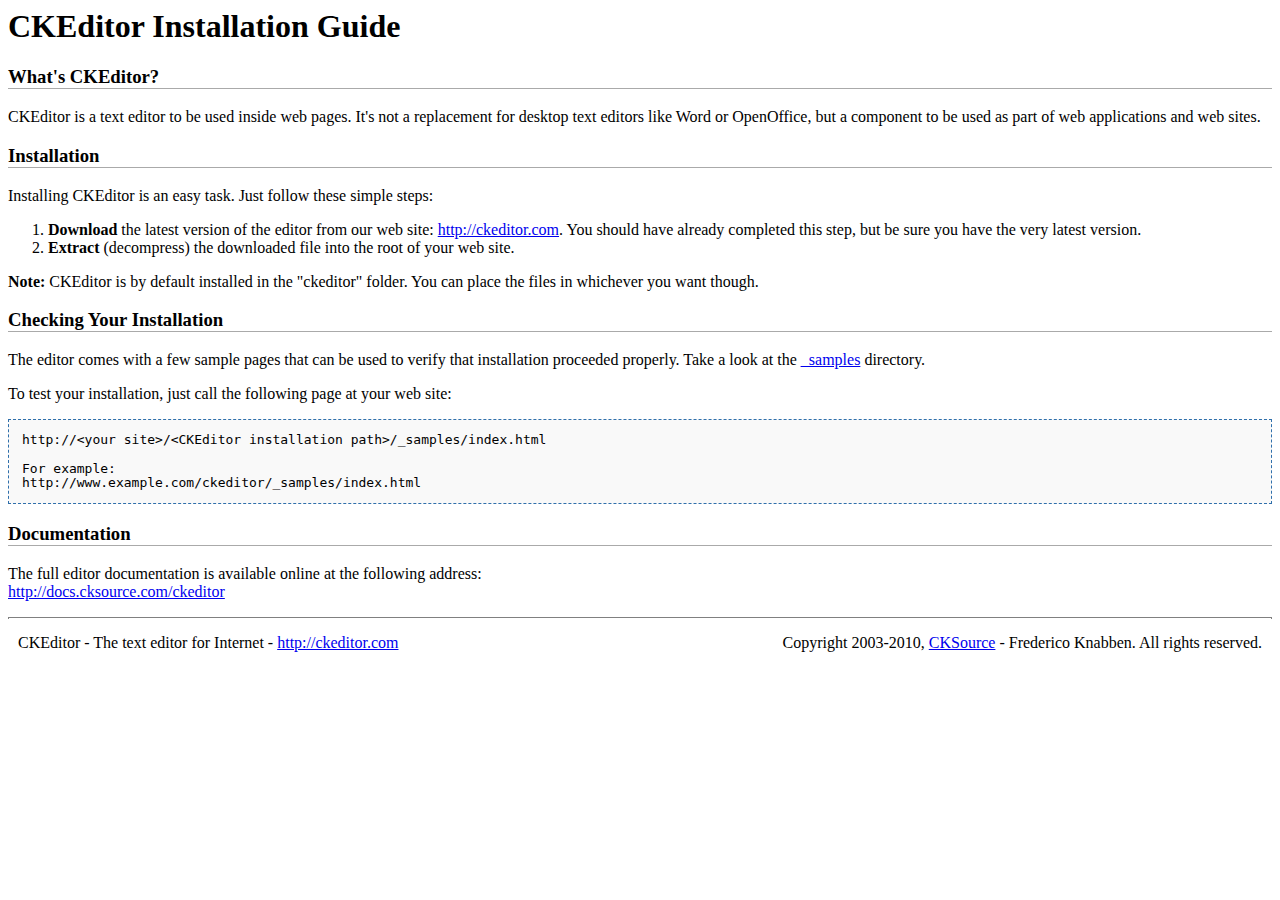
<file: plugins/ckeditor/INSTALL.html>
<?xml version="1.0" encoding="UTF-8"?>
<!--
Copyright (c) 2003-2010, CKSource - Frederico Knabben. All rights reserved.
For licensing, see LICENSE.html or http://ckeditor.com/license
-->
<html xmlns="http://www.w3.org/1999/xhtml">
    <head>
        <title>Installation Guide - CKEditor</title>
        <meta http-equiv="content-type" content="text/html; charset=utf-8"/>
        <style type="text/css">
		h3
		{
			border-bottom: 1px solid #AAAAAA;
		}
		pre
		{
			background-color: #F9F9F9;
			border: 1px dashed #2F6FAB;
			padding: 1em;
			line-height: 1.1em;
		}
		#footer hr
		{
			margin: 10px 0 15px 0;
			height: 1px;
			border: solid 1px gray;
			border-bottom: none;
		}
		#footer p
		{
			margin: 0 10px 10px 10px;
			float: left;
		}
		#footer #copy
		{
			float: right;
		}
	</style>
    </head>
    <body>
        <h1>
		CKEditor Installation Guide</h1>
        <h3>
		What's CKEditor?</h3>
        <p>
		CKEditor is a text editor to be used inside web pages. It's not a replacement
		for desktop text editors like Word or OpenOffice, but a component to be used as
		part of web applications and web sites.</p>
        <h3>
		Installation</h3>
        <p>
		Installing CKEditor is an easy task. Just follow these simple steps:</p>
        <ol>
            <li>
                <strong>Download</strong> the latest version of the editor from our web site: <a href="http://ckeditor.com">http://ckeditor.com</a>. You should have already completed
			this step, but be sure you have the very latest version.</li>
            <li>
                <strong>Extract</strong> (decompress) the downloaded file into the root of your
			web site.</li>
        </ol>
        <p>
            <strong>Note:</strong> CKEditor is by default installed in the "ckeditor"
		folder. You can place the files in whichever you want though.</p>
        <h3>
		Checking Your Installation
	</h3>
        <p>
		The editor comes with a few sample pages that can be used to verify that installation
		proceeded properly. Take a look at the <a href="_samples">_samples</a> directory.</p>
        <p>
		To test your installation, just call the following page at your web site:</p>
        <pre>
http://&lt;your site&gt;/&lt;CKEditor installation path&gt;/_samples/index.html

For example:
http://www.example.com/ckeditor/_samples/index.html</pre>
        <h3>
		Documentation</h3>
        <p>
		The full editor documentation is available online at the following address:<br/>
            <a href="http://docs.cksource.com/ckeditor">http://docs.cksource.com/ckeditor</a>
        </p>
        <div id="footer">
            <hr/>
            <p>
			CKEditor - The text editor for Internet - <a href="http://ckeditor.com/">http://ckeditor.com</a>
            </p>
            <p id="copy">
			Copyright  2003-2010, <a href="http://cksource.com/">CKSource</a> - Frederico
			Knabben. All rights reserved.
		</p>
        </div>
    </body>
</html>
</file>
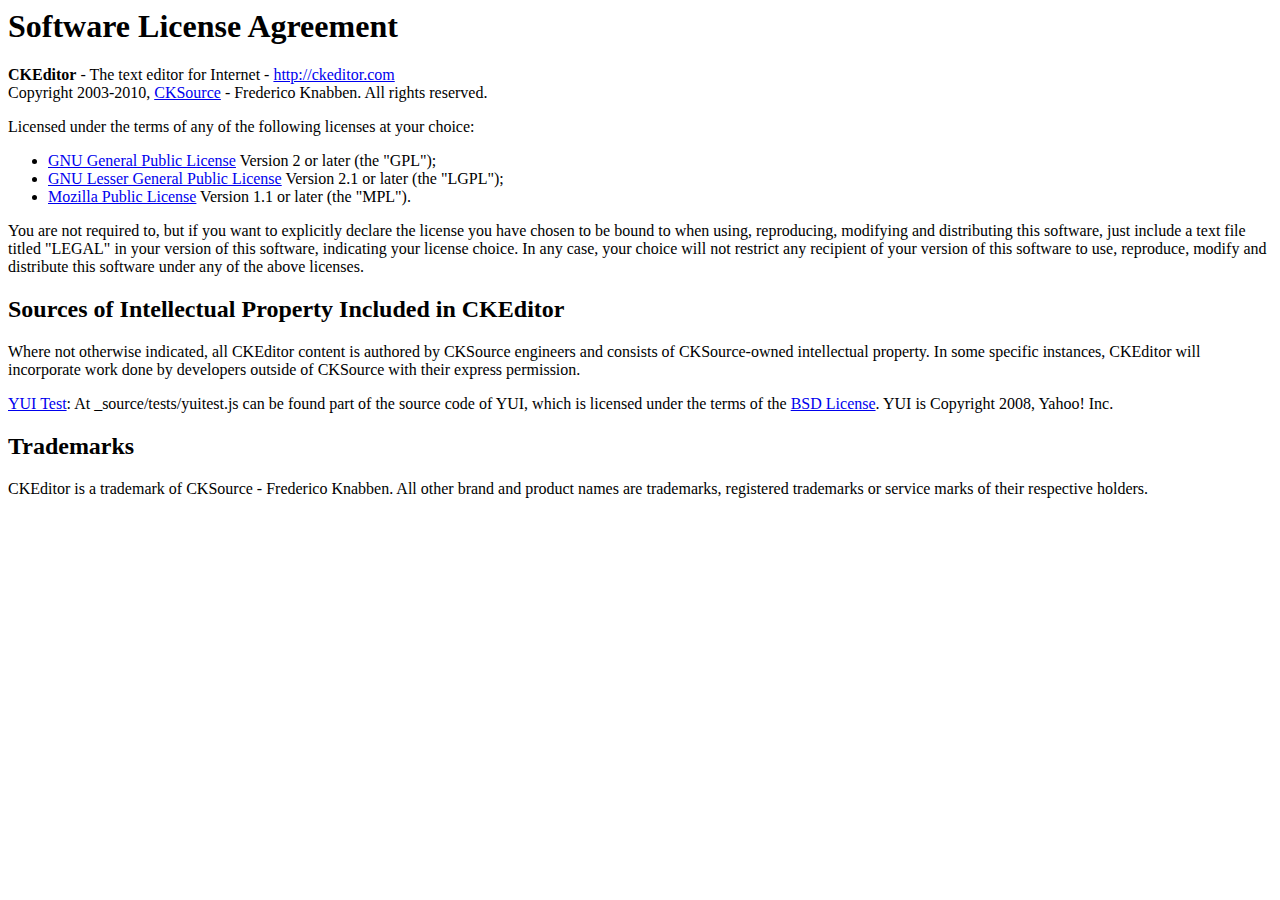
<file: plugins/ckeditor/LICENSE.html>
<?xml version="1.0" encoding="UTF-8"?>
<!--
== BEGIN TEXT ONLY VERSION ==

Software License Agreement
==========================

CKEditor - The text editor for Internet - http://ckeditor.com
Copyright (c) 2003-2010, CKSource - Frederico Knabben. All rights reserved.

Licensed under the terms of any of the following licenses at your
choice:

 - GNU General Public License Version 2 or later (the "GPL")
   http://www.gnu.org/licenses/gpl.html
   (See Appendix A)

 - GNU Lesser General Public License Version 2.1 or later (the "LGPL")
   http://www.gnu.org/licenses/lgpl.html
   (See Appendix B)

 - Mozilla Public License Version 1.1 or later (the "MPL")
   http://www.mozilla.org/MPL/MPL-1.1.html
   (See Appendix C)

You are not required to, but if you want to explicitly declare the
license you have chosen to be bound to when using, reproducing,
modifying and distributing this software, just include a text file
titled "legal.txt" in your version of this software, indicating your
license choice. In any case, your choice will not restrict any
recipient of your version of this software to use, reproduce, modify
and distribute this software under any of the above licenses.

Sources of Intellectual Property Included in CKEditor
=====================================================

Where not otherwise indicated, all CKEditor content is authored by
CKSource engineers and consists of CKSource-owned intellectual
property. In some specific instances, CKEditor will incorporate work
done by developers outside of CKSource with their express permission.

YUI Test: At _source/tests/yuitest.js can be found part of the source
code of YUI, which is licensed under the terms of the BSD License
(http://developer.yahoo.com/yui/license.txt). YUI is Copyright (C)
2008, Yahoo! Inc.

Trademarks
==========

CKEditor is a trademark of CKSource - Frederico Knabben. All other brand
and product names are trademarks, registered trademarks or service
marks of their respective holders.

Appendix A: The GPL License
===========================

		    GNU GENERAL PUBLIC LICENSE
		       Version 2, June 1991

 Copyright (C) 1989, 1991 Free Software Foundation, Inc.,
 51 Franklin Street, Fifth Floor, Boston, MA 02110-1301 USA
 Everyone is permitted to copy and distribute verbatim copies
 of this license document, but changing it is not allowed.

			    Preamble

  The licenses for most software are designed to take away your
freedom to share and change it.  By contrast, the GNU General Public
License is intended to guarantee your freedom to share and change free
software-to make sure the software is free for all its users.  This
General Public License applies to most of the Free Software
Foundation's software and to any other program whose authors commit to
using it.  (Some other Free Software Foundation software is covered by
the GNU Lesser General Public License instead.)  You can apply it to
your programs, too.

  When we speak of free software, we are referring to freedom, not
price.  Our General Public Licenses are designed to make sure that you
have the freedom to distribute copies of free software (and charge for
this service if you wish), that you receive source code or can get it
if you want it, that you can change the software or use pieces of it
in new free programs; and that you know you can do these things.

  To protect your rights, we need to make restrictions that forbid
anyone to deny you these rights or to ask you to surrender the rights.
These restrictions translate to certain responsibilities for you if you
distribute copies of the software, or if you modify it.

  For example, if you distribute copies of such a program, whether
gratis or for a fee, you must give the recipients all the rights that
you have.  You must make sure that they, too, receive or can get the
source code.  And you must show them these terms so they know their
rights.

  We protect your rights with two steps: (1) copyright the software, and
(2) offer you this license which gives you legal permission to copy,
distribute and/or modify the software.

  Also, for each author's protection and ours, we want to make certain
that everyone understands that there is no warranty for this free
software.  If the software is modified by someone else and passed on, we
want its recipients to know that what they have is not the original, so
that any problems introduced by others will not reflect on the original
authors' reputations.

  Finally, any free program is threatened constantly by software
patents.  We wish to avoid the danger that redistributors of a free
program will individually obtain patent licenses, in effect making the
program proprietary.  To prevent this, we have made it clear that any
patent must be licensed for everyone's free use or not licensed at all.

  The precise terms and conditions for copying, distribution and
modification follow.

		    GNU GENERAL PUBLIC LICENSE
   TERMS AND CONDITIONS FOR COPYING, DISTRIBUTION AND MODIFICATION

  0. This License applies to any program or other work which contains
a notice placed by the copyright holder saying it may be distributed
under the terms of this General Public License.  The "Program", below,
refers to any such program or work, and a "work based on the Program"
means either the Program or any derivative work under copyright law:
that is to say, a work containing the Program or a portion of it,
either verbatim or with modifications and/or translated into another
language.  (Hereinafter, translation is included without limitation in
the term "modification".)  Each licensee is addressed as "you".

Activities other than copying, distribution and modification are not
covered by this License; they are outside its scope.  The act of
running the Program is not restricted, and the output from the Program
is covered only if its contents constitute a work based on the
Program (independent of having been made by running the Program).
Whether that is true depends on what the Program does.

  1. You may copy and distribute verbatim copies of the Program's
source code as you receive it, in any medium, provided that you
conspicuously and appropriately publish on each copy an appropriate
copyright notice and disclaimer of warranty; keep intact all the
notices that refer to this License and to the absence of any warranty;
and give any other recipients of the Program a copy of this License
along with the Program.

You may charge a fee for the physical act of transferring a copy, and
you may at your option offer warranty protection in exchange for a fee.

  2. You may modify your copy or copies of the Program or any portion
of it, thus forming a work based on the Program, and copy and
distribute such modifications or work under the terms of Section 1
above, provided that you also meet all of these conditions:

    a) You must cause the modified files to carry prominent notices
    stating that you changed the files and the date of any change.

    b) You must cause any work that you distribute or publish, that in
    whole or in part contains or is derived from the Program or any
    part thereof, to be licensed as a whole at no charge to all third
    parties under the terms of this License.

    c) If the modified program normally reads commands interactively
    when run, you must cause it, when started running for such
    interactive use in the most ordinary way, to print or display an
    announcement including an appropriate copyright notice and a
    notice that there is no warranty (or else, saying that you provide
    a warranty) and that users may redistribute the program under
    these conditions, and telling the user how to view a copy of this
    License.  (Exception: if the Program itself is interactive but
    does not normally print such an announcement, your work based on
    the Program is not required to print an announcement.)

These requirements apply to the modified work as a whole.  If
identifiable sections of that work are not derived from the Program,
and can be reasonably considered independent and separate works in
themselves, then this License, and its terms, do not apply to those
sections when you distribute them as separate works.  But when you
distribute the same sections as part of a whole which is a work based
on the Program, the distribution of the whole must be on the terms of
this License, whose permissions for other licensees extend to the
entire whole, and thus to each and every part regardless of who wrote it.

Thus, it is not the intent of this section to claim rights or contest
your rights to work written entirely by you; rather, the intent is to
exercise the right to control the distribution of derivative or
collective works based on the Program.

In addition, mere aggregation of another work not based on the Program
with the Program (or with a work based on the Program) on a volume of
a storage or distribution medium does not bring the other work under
the scope of this License.

  3. You may copy and distribute the Program (or a work based on it,
under Section 2) in object code or executable form under the terms of
Sections 1 and 2 above provided that you also do one of the following:

    a) Accompany it with the complete corresponding machine-readable
    source code, which must be distributed under the terms of Sections
    1 and 2 above on a medium customarily used for software interchange; or,

    b) Accompany it with a written offer, valid for at least three
    years, to give any third party, for a charge no more than your
    cost of physically performing source distribution, a complete
    machine-readable copy of the corresponding source code, to be
    distributed under the terms of Sections 1 and 2 above on a medium
    customarily used for software interchange; or,

    c) Accompany it with the information you received as to the offer
    to distribute corresponding source code.  (This alternative is
    allowed only for noncommercial distribution and only if you
    received the program in object code or executable form with such
    an offer, in accord with Subsection b above.)

The source code for a work means the preferred form of the work for
making modifications to it.  For an executable work, complete source
code means all the source code for all modules it contains, plus any
associated interface definition files, plus the scripts used to
control compilation and installation of the executable.  However, as a
special exception, the source code distributed need not include
anything that is normally distributed (in either source or binary
form) with the major components (compiler, kernel, and so on) of the
operating system on which the executable runs, unless that component
itself accompanies the executable.

If distribution of executable or object code is made by offering
access to copy from a designated place, then offering equivalent
access to copy the source code from the same place counts as
distribution of the source code, even though third parties are not
compelled to copy the source along with the object code.

  4. You may not copy, modify, sublicense, or distribute the Program
except as expressly provided under this License.  Any attempt
otherwise to copy, modify, sublicense or distribute the Program is
void, and will automatically terminate your rights under this License.
However, parties who have received copies, or rights, from you under
this License will not have their licenses terminated so long as such
parties remain in full compliance.

  5. You are not required to accept this License, since you have not
signed it.  However, nothing else grants you permission to modify or
distribute the Program or its derivative works.  These actions are
prohibited by law if you do not accept this License.  Therefore, by
modifying or distributing the Program (or any work based on the
Program), you indicate your acceptance of this License to do so, and
all its terms and conditions for copying, distributing or modifying
the Program or works based on it.

  6. Each time you redistribute the Program (or any work based on the
Program), the recipient automatically receives a license from the
original licensor to copy, distribute or modify the Program subject to
these terms and conditions.  You may not impose any further
restrictions on the recipients' exercise of the rights granted herein.
You are not responsible for enforcing compliance by third parties to
this License.

  7. If, as a consequence of a court judgment or allegation of patent
infringement or for any other reason (not limited to patent issues),
conditions are imposed on you (whether by court order, agreement or
otherwise) that contradict the conditions of this License, they do not
excuse you from the conditions of this License.  If you cannot
distribute so as to satisfy simultaneously your obligations under this
License and any other pertinent obligations, then as a consequence you
may not distribute the Program at all.  For example, if a patent
license would not permit royalty-free redistribution of the Program by
all those who receive copies directly or indirectly through you, then
the only way you could satisfy both it and this License would be to
refrain entirely from distribution of the Program.

If any portion of this section is held invalid or unenforceable under
any particular circumstance, the balance of the section is intended to
apply and the section as a whole is intended to apply in other
circumstances.

It is not the purpose of this section to induce you to infringe any
patents or other property right claims or to contest validity of any
such claims; this section has the sole purpose of protecting the
integrity of the free software distribution system, which is
implemented by public license practices.  Many people have made
generous contributions to the wide range of software distributed
through that system in reliance on consistent application of that
system; it is up to the author/donor to decide if he or she is willing
to distribute software through any other system and a licensee cannot
impose that choice.

This section is intended to make thoroughly clear what is believed to
be a consequence of the rest of this License.

  8. If the distribution and/or use of the Program is restricted in
certain countries either by patents or by copyrighted interfaces, the
original copyright holder who places the Program under this License
may add an explicit geographical distribution limitation excluding
those countries, so that distribution is permitted only in or among
countries not thus excluded.  In such case, this License incorporates
the limitation as if written in the body of this License.

  9. The Free Software Foundation may publish revised and/or new versions
of the General Public License from time to time.  Such new versions will
be similar in spirit to the present version, but may differ in detail to
address new problems or concerns.

Each version is given a distinguishing version number.  If the Program
specifies a version number of this License which applies to it and "any
later version", you have the option of following the terms and conditions
either of that version or of any later version published by the Free
Software Foundation.  If the Program does not specify a version number of
this License, you may choose any version ever published by the Free Software
Foundation.

  10. If you wish to incorporate parts of the Program into other free
programs whose distribution conditions are different, write to the author
to ask for permission.  For software which is copyrighted by the Free
Software Foundation, write to the Free Software Foundation; we sometimes
make exceptions for this.  Our decision will be guided by the two goals
of preserving the free status of all derivatives of our free software and
of promoting the sharing and reuse of software generally.

			    NO WARRANTY

  11. BECAUSE THE PROGRAM IS LICENSED FREE OF CHARGE, THERE IS NO WARRANTY
FOR THE PROGRAM, TO THE EXTENT PERMITTED BY APPLICABLE LAW.  EXCEPT WHEN
OTHERWISE STATED IN WRITING THE COPYRIGHT HOLDERS AND/OR OTHER PARTIES
PROVIDE THE PROGRAM "AS IS" WITHOUT WARRANTY OF ANY KIND, EITHER EXPRESSED
OR IMPLIED, INCLUDING, BUT NOT LIMITED TO, THE IMPLIED WARRANTIES OF
MERCHANTABILITY AND FITNESS FOR A PARTICULAR PURPOSE.  THE ENTIRE RISK AS
TO THE QUALITY AND PERFORMANCE OF THE PROGRAM IS WITH YOU.  SHOULD THE
PROGRAM PROVE DEFECTIVE, YOU ASSUME THE COST OF ALL NECESSARY SERVICING,
REPAIR OR CORRECTION.

  12. IN NO EVENT UNLESS REQUIRED BY APPLICABLE LAW OR AGREED TO IN WRITING
WILL ANY COPYRIGHT HOLDER, OR ANY OTHER PARTY WHO MAY MODIFY AND/OR
REDISTRIBUTE THE PROGRAM AS PERMITTED ABOVE, BE LIABLE TO YOU FOR DAMAGES,
INCLUDING ANY GENERAL, SPECIAL, INCIDENTAL OR CONSEQUENTIAL DAMAGES ARISING
OUT OF THE USE OR INABILITY TO USE THE PROGRAM (INCLUDING BUT NOT LIMITED
TO LOSS OF DATA OR DATA BEING RENDERED INACCURATE OR LOSSES SUSTAINED BY
YOU OR THIRD PARTIES OR A FAILURE OF THE PROGRAM TO OPERATE WITH ANY OTHER
PROGRAMS), EVEN IF SUCH HOLDER OR OTHER PARTY HAS BEEN ADVISED OF THE
POSSIBILITY OF SUCH DAMAGES.

		     END OF TERMS AND CONDITIONS


Appendix B: The LGPL License
============================

		  GNU LESSER GENERAL PUBLIC LICENSE
		       Version 2.1, February 1999

 Copyright (C) 1991, 1999 Free Software Foundation, Inc.
     59 Temple Place, Suite 330, Boston, MA  02111-1307  USA
 Everyone is permitted to copy and distribute verbatim copies
 of this license document, but changing it is not allowed.

[This is the first released version of the Lesser GPL.  It also counts
 as the successor of the GNU Library Public License, version 2, hence
 the version number 2.1.]

			    Preamble

  The licenses for most software are designed to take away your
freedom to share and change it.  By contrast, the GNU General Public
Licenses are intended to guarantee your freedom to share and change
free software-to make sure the software is free for all its users.

  This license, the Lesser General Public License, applies to some
specially designated software packages-typically libraries-of the
Free Software Foundation and other authors who decide to use it.  You
can use it too, but we suggest you first think carefully about whether
this license or the ordinary General Public License is the better
strategy to use in any particular case, based on the explanations below.

  When we speak of free software, we are referring to freedom of use,
not price.  Our General Public Licenses are designed to make sure that
you have the freedom to distribute copies of free software (and charge
for this service if you wish); that you receive source code or can get
it if you want it; that you can change the software and use pieces of
it in new free programs; and that you are informed that you can do
these things.

  To protect your rights, we need to make restrictions that forbid
distributors to deny you these rights or to ask you to surrender these
rights.  These restrictions translate to certain responsibilities for
you if you distribute copies of the library or if you modify it.

  For example, if you distribute copies of the library, whether gratis
or for a fee, you must give the recipients all the rights that we gave
you.  You must make sure that they, too, receive or can get the source
code.  If you link other code with the library, you must provide
complete object files to the recipients, so that they can relink them
with the library after making changes to the library and recompiling
it.  And you must show them these terms so they know their rights.

  We protect your rights with a two-step method: (1) we copyright the
library, and (2) we offer you this license, which gives you legal
permission to copy, distribute and/or modify the library.

  To protect each distributor, we want to make it very clear that
there is no warranty for the free library.  Also, if the library is
modified by someone else and passed on, the recipients should know
that what they have is not the original version, so that the original
author's reputation will not be affected by problems that might be
introduced by others.

  Finally, software patents pose a constant threat to the existence of
any free program.  We wish to make sure that a company cannot
effectively restrict the users of a free program by obtaining a
restrictive license from a patent holder.  Therefore, we insist that
any patent license obtained for a version of the library must be
consistent with the full freedom of use specified in this license.

  Most GNU software, including some libraries, is covered by the
ordinary GNU General Public License.  This license, the GNU Lesser
General Public License, applies to certain designated libraries, and
is quite different from the ordinary General Public License.  We use
this license for certain libraries in order to permit linking those
libraries into non-free programs.

  When a program is linked with a library, whether statically or using
a shared library, the combination of the two is legally speaking a
combined work, a derivative of the original library.  The ordinary
General Public License therefore permits such linking only if the
entire combination fits its criteria of freedom.  The Lesser General
Public License permits more lax criteria for linking other code with
the library.

  We call this license the "Lesser" General Public License because it
does Less to protect the user's freedom than the ordinary General
Public License.  It also provides other free software developers Less
of an advantage over competing non-free programs.  These disadvantages
are the reason we use the ordinary General Public License for many
libraries.  However, the Lesser license provides advantages in certain
special circumstances.

  For example, on rare occasions, there may be a special need to
encourage the widest possible use of a certain library, so that it becomes
a de-facto standard.  To achieve this, non-free programs must be
allowed to use the library.  A more frequent case is that a free
library does the same job as widely used non-free libraries.  In this
case, there is little to gain by limiting the free library to free
software only, so we use the Lesser General Public License.

  In other cases, permission to use a particular library in non-free
programs enables a greater number of people to use a large body of
free software.  For example, permission to use the GNU C Library in
non-free programs enables many more people to use the whole GNU
operating system, as well as its variant, the GNU/Linux operating
system.

  Although the Lesser General Public License is Less protective of the
users' freedom, it does ensure that the user of a program that is
linked with the Library has the freedom and the wherewithal to run
that program using a modified version of the Library.

  The precise terms and conditions for copying, distribution and
modification follow.  Pay close attention to the difference between a
"work based on the library" and a "work that uses the library".  The
former contains code derived from the library, whereas the latter must
be combined with the library in order to run.

		  GNU LESSER GENERAL PUBLIC LICENSE
   TERMS AND CONDITIONS FOR COPYING, DISTRIBUTION AND MODIFICATION

  0. This License Agreement applies to any software library or other
program which contains a notice placed by the copyright holder or
other authorized party saying it may be distributed under the terms of
this Lesser General Public License (also called "this License").
Each licensee is addressed as "you".

  A "library" means a collection of software functions and/or data
prepared so as to be conveniently linked with application programs
(which use some of those functions and data) to form executables.

  The "Library", below, refers to any such software library or work
which has been distributed under these terms.  A "work based on the
Library" means either the Library or any derivative work under
copyright law: that is to say, a work containing the Library or a
portion of it, either verbatim or with modifications and/or translated
straightforwardly into another language.  (Hereinafter, translation is
included without limitation in the term "modification".)

  "Source code" for a work means the preferred form of the work for
making modifications to it.  For a library, complete source code means
all the source code for all modules it contains, plus any associated
interface definition files, plus the scripts used to control compilation
and installation of the library.

  Activities other than copying, distribution and modification are not
covered by this License; they are outside its scope.  The act of
running a program using the Library is not restricted, and output from
such a program is covered only if its contents constitute a work based
on the Library (independent of the use of the Library in a tool for
writing it).  Whether that is true depends on what the Library does
and what the program that uses the Library does.

  1. You may copy and distribute verbatim copies of the Library's
complete source code as you receive it, in any medium, provided that
you conspicuously and appropriately publish on each copy an
appropriate copyright notice and disclaimer of warranty; keep intact
all the notices that refer to this License and to the absence of any
warranty; and distribute a copy of this License along with the
Library.

  You may charge a fee for the physical act of transferring a copy,
and you may at your option offer warranty protection in exchange for a
fee.

  2. You may modify your copy or copies of the Library or any portion
of it, thus forming a work based on the Library, and copy and
distribute such modifications or work under the terms of Section 1
above, provided that you also meet all of these conditions:

    a) The modified work must itself be a software library.

    b) You must cause the files modified to carry prominent notices
    stating that you changed the files and the date of any change.

    c) You must cause the whole of the work to be licensed at no
    charge to all third parties under the terms of this License.

    d) If a facility in the modified Library refers to a function or a
    table of data to be supplied by an application program that uses
    the facility, other than as an argument passed when the facility
    is invoked, then you must make a good faith effort to ensure that,
    in the event an application does not supply such function or
    table, the facility still operates, and performs whatever part of
    its purpose remains meaningful.

    (For example, a function in a library to compute square roots has
    a purpose that is entirely well-defined independent of the
    application.  Therefore, Subsection 2d requires that any
    application-supplied function or table used by this function must
    be optional: if the application does not supply it, the square
    root function must still compute square roots.)

These requirements apply to the modified work as a whole.  If
identifiable sections of that work are not derived from the Library,
and can be reasonably considered independent and separate works in
themselves, then this License, and its terms, do not apply to those
sections when you distribute them as separate works.  But when you
distribute the same sections as part of a whole which is a work based
on the Library, the distribution of the whole must be on the terms of
this License, whose permissions for other licensees extend to the
entire whole, and thus to each and every part regardless of who wrote
it.

Thus, it is not the intent of this section to claim rights or contest
your rights to work written entirely by you; rather, the intent is to
exercise the right to control the distribution of derivative or
collective works based on the Library.

In addition, mere aggregation of another work not based on the Library
with the Library (or with a work based on the Library) on a volume of
a storage or distribution medium does not bring the other work under
the scope of this License.

  3. You may opt to apply the terms of the ordinary GNU General Public
License instead of this License to a given copy of the Library.  To do
this, you must alter all the notices that refer to this License, so
that they refer to the ordinary GNU General Public License, version 2,
instead of to this License.  (If a newer version than version 2 of the
ordinary GNU General Public License has appeared, then you can specify
that version instead if you wish.)  Do not make any other change in
these notices.

  Once this change is made in a given copy, it is irreversible for
that copy, so the ordinary GNU General Public License applies to all
subsequent copies and derivative works made from that copy.

  This option is useful when you wish to copy part of the code of
the Library into a program that is not a library.

  4. You may copy and distribute the Library (or a portion or
derivative of it, under Section 2) in object code or executable form
under the terms of Sections 1 and 2 above provided that you accompany
it with the complete corresponding machine-readable source code, which
must be distributed under the terms of Sections 1 and 2 above on a
medium customarily used for software interchange.

  If distribution of object code is made by offering access to copy
from a designated place, then offering equivalent access to copy the
source code from the same place satisfies the requirement to
distribute the source code, even though third parties are not
compelled to copy the source along with the object code.

  5. A program that contains no derivative of any portion of the
Library, but is designed to work with the Library by being compiled or
linked with it, is called a "work that uses the Library".  Such a
work, in isolation, is not a derivative work of the Library, and
therefore falls outside the scope of this License.

  However, linking a "work that uses the Library" with the Library
creates an executable that is a derivative of the Library (because it
contains portions of the Library), rather than a "work that uses the
library".  The executable is therefore covered by this License.
Section 6 states terms for distribution of such executables.

  When a "work that uses the Library" uses material from a header file
that is part of the Library, the object code for the work may be a
derivative work of the Library even though the source code is not.
Whether this is true is especially significant if the work can be
linked without the Library, or if the work is itself a library.  The
threshold for this to be true is not precisely defined by law.

  If such an object file uses only numerical parameters, data
structure layouts and accessors, and small macros and small inline
functions (ten lines or less in length), then the use of the object
file is unrestricted, regardless of whether it is legally a derivative
work.  (Executables containing this object code plus portions of the
Library will still fall under Section 6.)

  Otherwise, if the work is a derivative of the Library, you may
distribute the object code for the work under the terms of Section 6.
Any executables containing that work also fall under Section 6,
whether or not they are linked directly with the Library itself.

  6. As an exception to the Sections above, you may also combine or
link a "work that uses the Library" with the Library to produce a
work containing portions of the Library, and distribute that work
under terms of your choice, provided that the terms permit
modification of the work for the customer's own use and reverse
engineering for debugging such modifications.

  You must give prominent notice with each copy of the work that the
Library is used in it and that the Library and its use are covered by
this License.  You must supply a copy of this License.  If the work
during execution displays copyright notices, you must include the
copyright notice for the Library among them, as well as a reference
directing the user to the copy of this License.  Also, you must do one
of these things:

    a) Accompany the work with the complete corresponding
    machine-readable source code for the Library including whatever
    changes were used in the work (which must be distributed under
    Sections 1 and 2 above); and, if the work is an executable linked
    with the Library, with the complete machine-readable "work that
    uses the Library", as object code and/or source code, so that the
    user can modify the Library and then relink to produce a modified
    executable containing the modified Library.  (It is understood
    that the user who changes the contents of definitions files in the
    Library will not necessarily be able to recompile the application
    to use the modified definitions.)

    b) Use a suitable shared library mechanism for linking with the
    Library.  A suitable mechanism is one that (1) uses at run time a
    copy of the library already present on the user's computer system,
    rather than copying library functions into the executable, and (2)
    will operate properly with a modified version of the library, if
    the user installs one, as long as the modified version is
    interface-compatible with the version that the work was made with.

    c) Accompany the work with a written offer, valid for at
    least three years, to give the same user the materials
    specified in Subsection 6a, above, for a charge no more
    than the cost of performing this distribution.

    d) If distribution of the work is made by offering access to copy
    from a designated place, offer equivalent access to copy the above
    specified materials from the same place.

    e) Verify that the user has already received a copy of these
    materials or that you have already sent this user a copy.

  For an executable, the required form of the "work that uses the
Library" must include any data and utility programs needed for
reproducing the executable from it.  However, as a special exception,
the materials to be distributed need not include anything that is
normally distributed (in either source or binary form) with the major
components (compiler, kernel, and so on) of the operating system on
which the executable runs, unless that component itself accompanies
the executable.

  It may happen that this requirement contradicts the license
restrictions of other proprietary libraries that do not normally
accompany the operating system.  Such a contradiction means you cannot
use both them and the Library together in an executable that you
distribute.

  7. You may place library facilities that are a work based on the
Library side-by-side in a single library together with other library
facilities not covered by this License, and distribute such a combined
library, provided that the separate distribution of the work based on
the Library and of the other library facilities is otherwise
permitted, and provided that you do these two things:

    a) Accompany the combined library with a copy of the same work
    based on the Library, uncombined with any other library
    facilities.  This must be distributed under the terms of the
    Sections above.

    b) Give prominent notice with the combined library of the fact
    that part of it is a work based on the Library, and explaining
    where to find the accompanying uncombined form of the same work.

  8. You may not copy, modify, sublicense, link with, or distribute
the Library except as expressly provided under this License.  Any
attempt otherwise to copy, modify, sublicense, link with, or
distribute the Library is void, and will automatically terminate your
rights under this License.  However, parties who have received copies,
or rights, from you under this License will not have their licenses
terminated so long as such parties remain in full compliance.

  9. You are not required to accept this License, since you have not
signed it.  However, nothing else grants you permission to modify or
distribute the Library or its derivative works.  These actions are
prohibited by law if you do not accept this License.  Therefore, by
modifying or distributing the Library (or any work based on the
Library), you indicate your acceptance of this License to do so, and
all its terms and conditions for copying, distributing or modifying
the Library or works based on it.

  10. Each time you redistribute the Library (or any work based on the
Library), the recipient automatically receives a license from the
original licensor to copy, distribute, link with or modify the Library
subject to these terms and conditions.  You may not impose any further
restrictions on the recipients' exercise of the rights granted herein.
You are not responsible for enforcing compliance by third parties with
this License.

  11. If, as a consequence of a court judgment or allegation of patent
infringement or for any other reason (not limited to patent issues),
conditions are imposed on you (whether by court order, agreement or
otherwise) that contradict the conditions of this License, they do not
excuse you from the conditions of this License.  If you cannot
distribute so as to satisfy simultaneously your obligations under this
License and any other pertinent obligations, then as a consequence you
may not distribute the Library at all.  For example, if a patent
license would not permit royalty-free redistribution of the Library by
all those who receive copies directly or indirectly through you, then
the only way you could satisfy both it and this License would be to
refrain entirely from distribution of the Library.

If any portion of this section is held invalid or unenforceable under any
particular circumstance, the balance of the section is intended to apply,
and the section as a whole is intended to apply in other circumstances.

It is not the purpose of this section to induce you to infringe any
patents or other property right claims or to contest validity of any
such claims; this section has the sole purpose of protecting the
integrity of the free software distribution system which is
implemented by public license practices.  Many people have made
generous contributions to the wide range of software distributed
through that system in reliance on consistent application of that
system; it is up to the author/donor to decide if he or she is willing
to distribute software through any other system and a licensee cannot
impose that choice.

This section is intended to make thoroughly clear what is believed to
be a consequence of the rest of this License.

  12. If the distribution and/or use of the Library is restricted in
certain countries either by patents or by copyrighted interfaces, the
original copyright holder who places the Library under this License may add
an explicit geographical distribution limitation excluding those countries,
so that distribution is permitted only in or among countries not thus
excluded.  In such case, this License incorporates the limitation as if
written in the body of this License.

  13. The Free Software Foundation may publish revised and/or new
versions of the Lesser General Public License from time to time.
Such new versions will be similar in spirit to the present version,
but may differ in detail to address new problems or concerns.

Each version is given a distinguishing version number.  If the Library
specifies a version number of this License which applies to it and
"any later version", you have the option of following the terms and
conditions either of that version or of any later version published by
the Free Software Foundation.  If the Library does not specify a
license version number, you may choose any version ever published by
the Free Software Foundation.

  14. If you wish to incorporate parts of the Library into other free
programs whose distribution conditions are incompatible with these,
write to the author to ask for permission.  For software which is
copyrighted by the Free Software Foundation, write to the Free
Software Foundation; we sometimes make exceptions for this.  Our
decision will be guided by the two goals of preserving the free status
of all derivatives of our free software and of promoting the sharing
and reuse of software generally.

			    NO WARRANTY

  15. BECAUSE THE LIBRARY IS LICENSED FREE OF CHARGE, THERE IS NO
WARRANTY FOR THE LIBRARY, TO THE EXTENT PERMITTED BY APPLICABLE LAW.
EXCEPT WHEN OTHERWISE STATED IN WRITING THE COPYRIGHT HOLDERS AND/OR
OTHER PARTIES PROVIDE THE LIBRARY "AS IS" WITHOUT WARRANTY OF ANY
KIND, EITHER EXPRESSED OR IMPLIED, INCLUDING, BUT NOT LIMITED TO, THE
IMPLIED WARRANTIES OF MERCHANTABILITY AND FITNESS FOR A PARTICULAR
PURPOSE.  THE ENTIRE RISK AS TO THE QUALITY AND PERFORMANCE OF THE
LIBRARY IS WITH YOU.  SHOULD THE LIBRARY PROVE DEFECTIVE, YOU ASSUME
THE COST OF ALL NECESSARY SERVICING, REPAIR OR CORRECTION.

  16. IN NO EVENT UNLESS REQUIRED BY APPLICABLE LAW OR AGREED TO IN
WRITING WILL ANY COPYRIGHT HOLDER, OR ANY OTHER PARTY WHO MAY MODIFY
AND/OR REDISTRIBUTE THE LIBRARY AS PERMITTED ABOVE, BE LIABLE TO YOU
FOR DAMAGES, INCLUDING ANY GENERAL, SPECIAL, INCIDENTAL OR
CONSEQUENTIAL DAMAGES ARISING OUT OF THE USE OR INABILITY TO USE THE
LIBRARY (INCLUDING BUT NOT LIMITED TO LOSS OF DATA OR DATA BEING
RENDERED INACCURATE OR LOSSES SUSTAINED BY YOU OR THIRD PARTIES OR A
FAILURE OF THE LIBRARY TO OPERATE WITH ANY OTHER SOFTWARE), EVEN IF
SUCH HOLDER OR OTHER PARTY HAS BEEN ADVISED OF THE POSSIBILITY OF SUCH
DAMAGES.

		     END OF TERMS AND CONDITIONS


Appendix C: The MPL License
===========================

                          MOZILLA PUBLIC LICENSE
                                Version 1.1

                              ===============

1. Definitions.

     1.0.1. "Commercial Use" means distribution or otherwise making the
     Covered Code available to a third party.

     1.1. "Contributor" means each entity that creates or contributes to
     the creation of Modifications.

     1.2. "Contributor Version" means the combination of the Original
     Code, prior Modifications used by a Contributor, and the Modifications
     made by that particular Contributor.

     1.3. "Covered Code" means the Original Code or Modifications or the
     combination of the Original Code and Modifications, in each case
     including portions thereof.

     1.4. "Electronic Distribution Mechanism" means a mechanism generally
     accepted in the software development community for the electronic
     transfer of data.

     1.5. "Executable" means Covered Code in any form other than Source
     Code.

     1.6. "Initial Developer" means the individual or entity identified
     as the Initial Developer in the Source Code notice required by Exhibit
     A.

     1.7. "Larger Work" means a work which combines Covered Code or
     portions thereof with code not governed by the terms of this License.

     1.8. "License" means this document.

     1.8.1. "Licensable" means having the right to grant, to the maximum
     extent possible, whether at the time of the initial grant or
     subsequently acquired, any and all of the rights conveyed herein.

     1.9. "Modifications" means any addition to or deletion from the
     substance or structure of either the Original Code or any previous
     Modifications. When Covered Code is released as a series of files, a
     Modification is:
          A. Any addition to or deletion from the contents of a file
          containing Original Code or previous Modifications.

          B. Any new file that contains any part of the Original Code or
          previous Modifications.

     1.10. "Original Code" means Source Code of computer software code
     which is described in the Source Code notice required by Exhibit A as
     Original Code, and which, at the time of its release under this
     License is not already Covered Code governed by this License.

     1.10.1. "Patent Claims" means any patent claim(s), now owned or
     hereafter acquired, including without limitation,  method, process,
     and apparatus claims, in any patent Licensable by grantor.

     1.11. "Source Code" means the preferred form of the Covered Code for
     making modifications to it, including all modules it contains, plus
     any associated interface definition files, scripts used to control
     compilation and installation of an Executable, or source code
     differential comparisons against either the Original Code or another
     well known, available Covered Code of the Contributor's choice. The
     Source Code can be in a compressed or archival form, provided the
     appropriate decompression or de-archiving software is widely available
     for no charge.

     1.12. "You" (or "Your")  means an individual or a legal entity
     exercising rights under, and complying with all of the terms of, this
     License or a future version of this License issued under Section 6.1.
     For legal entities, "You" includes any entity which controls, is
     controlled by, or is under common control with You. For purposes of
     this definition, "control" means (a) the power, direct or indirect,
     to cause the direction or management of such entity, whether by
     contract or otherwise, or (b) ownership of more than fifty percent
     (50%) of the outstanding shares or beneficial ownership of such
     entity.

2. Source Code License.

     2.1. The Initial Developer Grant.
     The Initial Developer hereby grants You a world-wide, royalty-free,
     non-exclusive license, subject to third party intellectual property
     claims:
          (a)  under intellectual property rights (other than patent or
          trademark) Licensable by Initial Developer to use, reproduce,
          modify, display, perform, sublicense and distribute the Original
          Code (or portions thereof) with or without Modifications, and/or
          as part of a Larger Work; and

          (b) under Patents Claims infringed by the making, using or
          selling of Original Code, to make, have made, use, practice,
          sell, and offer for sale, and/or otherwise dispose of the
          Original Code (or portions thereof).

          (c) the licenses granted in this Section 2.1(a) and (b) are
          effective on the date Initial Developer first distributes
          Original Code under the terms of this License.

          (d) Notwithstanding Section 2.1(b) above, no patent license is
          granted: 1) for code that You delete from the Original Code; 2)
          separate from the Original Code;  or 3) for infringements caused
          by: i) the modification of the Original Code or ii) the
          combination of the Original Code with other software or devices.

     2.2. Contributor Grant.
     Subject to third party intellectual property claims, each Contributor
     hereby grants You a world-wide, royalty-free, non-exclusive license

          (a)  under intellectual property rights (other than patent or
          trademark) Licensable by Contributor, to use, reproduce, modify,
          display, perform, sublicense and distribute the Modifications
          created by such Contributor (or portions thereof) either on an
          unmodified basis, with other Modifications, as Covered Code
          and/or as part of a Larger Work; and

          (b) under Patent Claims infringed by the making, using, or
          selling of  Modifications made by that Contributor either alone
          and/or in combination with its Contributor Version (or portions
          of such combination), to make, use, sell, offer for sale, have
          made, and/or otherwise dispose of: 1) Modifications made by that
          Contributor (or portions thereof); and 2) the combination of
          Modifications made by that Contributor with its Contributor
          Version (or portions of such combination).

          (c) the licenses granted in Sections 2.2(a) and 2.2(b) are
          effective on the date Contributor first makes Commercial Use of
          the Covered Code.

          (d)    Notwithstanding Section 2.2(b) above, no patent license is
          granted: 1) for any code that Contributor has deleted from the
          Contributor Version; 2)  separate from the Contributor Version;
          3)  for infringements caused by: i) third party modifications of
          Contributor Version or ii)  the combination of Modifications made
          by that Contributor with other software  (except as part of the
          Contributor Version) or other devices; or 4) under Patent Claims
          infringed by Covered Code in the absence of Modifications made by
          that Contributor.

3. Distribution Obligations.

     3.1. Application of License.
     The Modifications which You create or to which You contribute are
     governed by the terms of this License, including without limitation
     Section 2.2. The Source Code version of Covered Code may be
     distributed only under the terms of this License or a future version
     of this License released under Section 6.1, and You must include a
     copy of this License with every copy of the Source Code You
     distribute. You may not offer or impose any terms on any Source Code
     version that alters or restricts the applicable version of this
     License or the recipients' rights hereunder. However, You may include
     an additional document offering the additional rights described in
     Section 3.5.

     3.2. Availability of Source Code.
     Any Modification which You create or to which You contribute must be
     made available in Source Code form under the terms of this License
     either on the same media as an Executable version or via an accepted
     Electronic Distribution Mechanism to anyone to whom you made an
     Executable version available; and if made available via Electronic
     Distribution Mechanism, must remain available for at least twelve (12)
     months after the date it initially became available, or at least six
     (6) months after a subsequent version of that particular Modification
     has been made available to such recipients. You are responsible for
     ensuring that the Source Code version remains available even if the
     Electronic Distribution Mechanism is maintained by a third party.

     3.3. Description of Modifications.
     You must cause all Covered Code to which You contribute to contain a
     file documenting the changes You made to create that Covered Code and
     the date of any change. You must include a prominent statement that
     the Modification is derived, directly or indirectly, from Original
     Code provided by the Initial Developer and including the name of the
     Initial Developer in (a) the Source Code, and (b) in any notice in an
     Executable version or related documentation in which You describe the
     origin or ownership of the Covered Code.

     3.4. Intellectual Property Matters
          (a) Third Party Claims.
          If Contributor has knowledge that a license under a third party's
          intellectual property rights is required to exercise the rights
          granted by such Contributor under Sections 2.1 or 2.2,
          Contributor must include a text file with the Source Code
          distribution titled "LEGAL" which describes the claim and the
          party making the claim in sufficient detail that a recipient will
          know whom to contact. If Contributor obtains such knowledge after
          the Modification is made available as described in Section 3.2,
          Contributor shall promptly modify the LEGAL file in all copies
          Contributor makes available thereafter and shall take other steps
          (such as notifying appropriate mailing lists or newsgroups)
          reasonably calculated to inform those who received the Covered
          Code that new knowledge has been obtained.

          (b) Contributor APIs.
          If Contributor's Modifications include an application programming
          interface and Contributor has knowledge of patent licenses which
          are reasonably necessary to implement that API, Contributor must
          also include this information in the LEGAL file.

               (c)    Representations.
          Contributor represents that, except as disclosed pursuant to
          Section 3.4(a) above, Contributor believes that Contributor's
          Modifications are Contributor's original creation(s) and/or
          Contributor has sufficient rights to grant the rights conveyed by
          this License.

     3.5. Required Notices.
     You must duplicate the notice in Exhibit A in each file of the Source
     Code.  If it is not possible to put such notice in a particular Source
     Code file due to its structure, then You must include such notice in a
     location (such as a relevant directory) where a user would be likely
     to look for such a notice.  If You created one or more Modification(s)
     You may add your name as a Contributor to the notice described in
     Exhibit A.  You must also duplicate this License in any documentation
     for the Source Code where You describe recipients' rights or ownership
     rights relating to Covered Code.  You may choose to offer, and to
     charge a fee for, warranty, support, indemnity or liability
     obligations to one or more recipients of Covered Code. However, You
     may do so only on Your own behalf, and not on behalf of the Initial
     Developer or any Contributor. You must make it absolutely clear than
     any such warranty, support, indemnity or liability obligation is
     offered by You alone, and You hereby agree to indemnify the Initial
     Developer and every Contributor for any liability incurred by the
     Initial Developer or such Contributor as a result of warranty,
     support, indemnity or liability terms You offer.

     3.6. Distribution of Executable Versions.
     You may distribute Covered Code in Executable form only if the
     requirements of Section 3.1-3.5 have been met for that Covered Code,
     and if You include a notice stating that the Source Code version of
     the Covered Code is available under the terms of this License,
     including a description of how and where You have fulfilled the
     obligations of Section 3.2. The notice must be conspicuously included
     in any notice in an Executable version, related documentation or
     collateral in which You describe recipients' rights relating to the
     Covered Code. You may distribute the Executable version of Covered
     Code or ownership rights under a license of Your choice, which may
     contain terms different from this License, provided that You are in
     compliance with the terms of this License and that the license for the
     Executable version does not attempt to limit or alter the recipient's
     rights in the Source Code version from the rights set forth in this
     License. If You distribute the Executable version under a different
     license You must make it absolutely clear that any terms which differ
     from this License are offered by You alone, not by the Initial
     Developer or any Contributor. You hereby agree to indemnify the
     Initial Developer and every Contributor for any liability incurred by
     the Initial Developer or such Contributor as a result of any such
     terms You offer.

     3.7. Larger Works.
     You may create a Larger Work by combining Covered Code with other code
     not governed by the terms of this License and distribute the Larger
     Work as a single product. In such a case, You must make sure the
     requirements of this License are fulfilled for the Covered Code.

4. Inability to Comply Due to Statute or Regulation.

     If it is impossible for You to comply with any of the terms of this
     License with respect to some or all of the Covered Code due to
     statute, judicial order, or regulation then You must: (a) comply with
     the terms of this License to the maximum extent possible; and (b)
     describe the limitations and the code they affect. Such description
     must be included in the LEGAL file described in Section 3.4 and must
     be included with all distributions of the Source Code. Except to the
     extent prohibited by statute or regulation, such description must be
     sufficiently detailed for a recipient of ordinary skill to be able to
     understand it.

5. Application of this License.

     This License applies to code to which the Initial Developer has
     attached the notice in Exhibit A and to related Covered Code.

6. Versions of the License.

     6.1. New Versions.
     Netscape Communications Corporation ("Netscape") may publish revised
     and/or new versions of the License from time to time. Each version
     will be given a distinguishing version number.

     6.2. Effect of New Versions.
     Once Covered Code has been published under a particular version of the
     License, You may always continue to use it under the terms of that
     version. You may also choose to use such Covered Code under the terms
     of any subsequent version of the License published by Netscape. No one
     other than Netscape has the right to modify the terms applicable to
     Covered Code created under this License.

     6.3. Derivative Works.
     If You create or use a modified version of this License (which you may
     only do in order to apply it to code which is not already Covered Code
     governed by this License), You must (a) rename Your license so that
     the phrases "Mozilla", "MOZILLAPL", "MOZPL", "Netscape",
     "MPL", "NPL" or any confusingly similar phrase do not appear in your
     license (except to note that your license differs from this License)
     and (b) otherwise make it clear that Your version of the license
     contains terms which differ from the Mozilla Public License and
     Netscape Public License. (Filling in the name of the Initial
     Developer, Original Code or Contributor in the notice described in
     Exhibit A shall not of themselves be deemed to be modifications of
     this License.)

7. DISCLAIMER OF WARRANTY.

     COVERED CODE IS PROVIDED UNDER THIS LICENSE ON AN "AS IS" BASIS,
     WITHOUT WARRANTY OF ANY KIND, EITHER EXPRESSED OR IMPLIED, INCLUDING,
     WITHOUT LIMITATION, WARRANTIES THAT THE COVERED CODE IS FREE OF
     DEFECTS, MERCHANTABLE, FIT FOR A PARTICULAR PURPOSE OR NON-INFRINGING.
     THE ENTIRE RISK AS TO THE QUALITY AND PERFORMANCE OF THE COVERED CODE
     IS WITH YOU. SHOULD ANY COVERED CODE PROVE DEFECTIVE IN ANY RESPECT,
     YOU (NOT THE INITIAL DEVELOPER OR ANY OTHER CONTRIBUTOR) ASSUME THE
     COST OF ANY NECESSARY SERVICING, REPAIR OR CORRECTION. THIS DISCLAIMER
     OF WARRANTY CONSTITUTES AN ESSENTIAL PART OF THIS LICENSE. NO USE OF
     ANY COVERED CODE IS AUTHORIZED HEREUNDER EXCEPT UNDER THIS DISCLAIMER.

8. TERMINATION.

     8.1.  This License and the rights granted hereunder will terminate
     automatically if You fail to comply with terms herein and fail to cure
     such breach within 30 days of becoming aware of the breach. All
     sublicenses to the Covered Code which are properly granted shall
     survive any termination of this License. Provisions which, by their
     nature, must remain in effect beyond the termination of this License
     shall survive.

     8.2.  If You initiate litigation by asserting a patent infringement
     claim (excluding declatory judgment actions) against Initial Developer
     or a Contributor (the Initial Developer or Contributor against whom
     You file such action is referred to as "Participant")  alleging that:

     (a)  such Participant's Contributor Version directly or indirectly
     infringes any patent, then any and all rights granted by such
     Participant to You under Sections 2.1 and/or 2.2 of this License
     shall, upon 60 days notice from Participant terminate prospectively,
     unless if within 60 days after receipt of notice You either: (i)
     agree in writing to pay Participant a mutually agreeable reasonable
     royalty for Your past and future use of Modifications made by such
     Participant, or (ii) withdraw Your litigation claim with respect to
     the Contributor Version against such Participant.  If within 60 days
     of notice, a reasonable royalty and payment arrangement are not
     mutually agreed upon in writing by the parties or the litigation claim
     is not withdrawn, the rights granted by Participant to You under
     Sections 2.1 and/or 2.2 automatically terminate at the expiration of
     the 60 day notice period specified above.

     (b)  any software, hardware, or device, other than such Participant's
     Contributor Version, directly or indirectly infringes any patent, then
     any rights granted to You by such Participant under Sections 2.1(b)
     and 2.2(b) are revoked effective as of the date You first made, used,
     sold, distributed, or had made, Modifications made by that
     Participant.

     8.3.  If You assert a patent infringement claim against Participant
     alleging that such Participant's Contributor Version directly or
     indirectly infringes any patent where such claim is resolved (such as
     by license or settlement) prior to the initiation of patent
     infringement litigation, then the reasonable value of the licenses
     granted by such Participant under Sections 2.1 or 2.2 shall be taken
     into account in determining the amount or value of any payment or
     license.

     8.4.  In the event of termination under Sections 8.1 or 8.2 above,
     all end user license agreements (excluding distributors and resellers)
     which have been validly granted by You or any distributor hereunder
     prior to termination shall survive termination.

9. LIMITATION OF LIABILITY.

     UNDER NO CIRCUMSTANCES AND UNDER NO LEGAL THEORY, WHETHER TORT
     (INCLUDING NEGLIGENCE), CONTRACT, OR OTHERWISE, SHALL YOU, THE INITIAL
     DEVELOPER, ANY OTHER CONTRIBUTOR, OR ANY DISTRIBUTOR OF COVERED CODE,
     OR ANY SUPPLIER OF ANY OF SUCH PARTIES, BE LIABLE TO ANY PERSON FOR
     ANY INDIRECT, SPECIAL, INCIDENTAL, OR CONSEQUENTIAL DAMAGES OF ANY
     CHARACTER INCLUDING, WITHOUT LIMITATION, DAMAGES FOR LOSS OF GOODWILL,
     WORK STOPPAGE, COMPUTER FAILURE OR MALFUNCTION, OR ANY AND ALL OTHER
     COMMERCIAL DAMAGES OR LOSSES, EVEN IF SUCH PARTY SHALL HAVE BEEN
     INFORMED OF THE POSSIBILITY OF SUCH DAMAGES. THIS LIMITATION OF
     LIABILITY SHALL NOT APPLY TO LIABILITY FOR DEATH OR PERSONAL INJURY
     RESULTING FROM SUCH PARTY'S NEGLIGENCE TO THE EXTENT APPLICABLE LAW
     PROHIBITS SUCH LIMITATION. SOME JURISDICTIONS DO NOT ALLOW THE
     EXCLUSION OR LIMITATION OF INCIDENTAL OR CONSEQUENTIAL DAMAGES, SO
     THIS EXCLUSION AND LIMITATION MAY NOT APPLY TO YOU.

10. U.S. GOVERNMENT END USERS.

     The Covered Code is a "commercial item," as that term is defined in
     48 C.F.R. 2.101 (Oct. 1995), consisting of "commercial computer
     software" and "commercial computer software documentation," as such
     terms are used in 48 C.F.R. 12.212 (Sept. 1995). Consistent with 48
     C.F.R. 12.212 and 48 C.F.R. 227.7202-1 through 227.7202-4 (June 1995),
     all U.S. Government End Users acquire Covered Code with only those
     rights set forth herein.

11. MISCELLANEOUS.

     This License represents the complete agreement concerning subject
     matter hereof. If any provision of this License is held to be
     unenforceable, such provision shall be reformed only to the extent
     necessary to make it enforceable. This License shall be governed by
     California law provisions (except to the extent applicable law, if
     any, provides otherwise), excluding its conflict-of-law provisions.
     With respect to disputes in which at least one party is a citizen of,
     or an entity chartered or registered to do business in the United
     States of America, any litigation relating to this License shall be
     subject to the jurisdiction of the Federal Courts of the Northern
     District of California, with venue lying in Santa Clara County,
     California, with the losing party responsible for costs, including
     without limitation, court costs and reasonable attorneys' fees and
     expenses. The application of the United Nations Convention on
     Contracts for the International Sale of Goods is expressly excluded.
     Any law or regulation which provides that the language of a contract
     shall be construed against the drafter shall not apply to this
     License.

12. RESPONSIBILITY FOR CLAIMS.

     As between Initial Developer and the Contributors, each party is
     responsible for claims and damages arising, directly or indirectly,
     out of its utilization of rights under this License and You agree to
     work with Initial Developer and Contributors to distribute such
     responsibility on an equitable basis. Nothing herein is intended or
     shall be deemed to constitute any admission of liability.

13. MULTIPLE-LICENSED CODE.

     Initial Developer may designate portions of the Covered Code as
     "Multiple-Licensed".  "Multiple-Licensed" means that the Initial
     Developer permits you to utilize portions of the Covered Code under
     Your choice of the NPL or the alternative licenses, if any, specified
     by the Initial Developer in the file described in Exhibit A.

EXHIBIT A -Mozilla Public License.

     ``The contents of this file are subject to the Mozilla Public License
     Version 1.1 (the "License"); you may not use this file except in
     compliance with the License. You may obtain a copy of the License at
     http://www.mozilla.org/MPL/

     Software distributed under the License is distributed on an "AS IS"
     basis, WITHOUT WARRANTY OF ANY KIND, either express or implied. See the
     License for the specific language governing rights and limitations
     under the License.

     The Original Code is ______________________________________.

     The Initial Developer of the Original Code is ________________________.
     Portions created by ______________________ are Copyright (C) ______
     _______________________. All Rights Reserved.

     Contributor(s): ______________________________________.

     Alternatively, the contents of this file may be used under the terms
     of the _____ license (the  "[___] License"), in which case the
     provisions of [______] License are applicable instead of those
     above.  If you wish to allow use of your version of this file only
     under the terms of the [____] License and not to allow others to use
     your version of this file under the MPL, indicate your decision by
     deleting  the provisions above and replace  them with the notice and
     other provisions required by the [___] License.  If you do not delete
     the provisions above, a recipient may use your version of this file
     under either the MPL or the [___] License."

     [NOTE: The text of this Exhibit A may differ slightly from the text of
     the notices in the Source Code files of the Original Code. You should
     use the text of this Exhibit A rather than the text found in the
     Original Code Source Code for Your Modifications.]

== END TEXT ONLY VERSION ==
-->
<html xmlns="http://www.w3.org/1999/xhtml">
    <head>
        <title>License - CKEditor</title>
    </head>
    <body>
        <h1>
		Software License Agreement
	</h1>
        <p>
            <strong>CKEditor</strong> - The text editor for Internet - <a href="http://ckeditor.com">
			http://ckeditor.com</a>
            <br/>
		Copyright  2003-2010, <a href="http://cksource.com/">CKSource</a> - Frederico Knabben. All rights reserved.
	</p>
        <p>
		Licensed under the terms of any of the following licenses at your choice:
	</p>
        <ul>
            <li>
                <a href="http://www.gnu.org/licenses/gpl.html">GNU General Public License</a> Version
			2 or later (the "GPL");</li>
            <li>
                <a href="http://www.gnu.org/licenses/lgpl.html">GNU Lesser General Public License</a>
			Version 2.1 or later (the "LGPL");</li>
            <li>
                <a href="http://www.mozilla.org/MPL/MPL-1.1.html">Mozilla Public License</a> Version
			1.1 or later (the "MPL").</li>
        </ul>
        <p>
		You are not required to, but if you want to explicitly declare the license you have
		chosen to be bound to when using, reproducing, modifying and distributing this software,
		just include a text file titled "LEGAL" in your version of this software, indicating
		your license choice. In any case, your choice will not restrict any recipient of
		your version of this software to use, reproduce, modify and distribute this software
		under any of the above licenses.
	</p>
        <h2>
		Sources of Intellectual Property Included in CKEditor
	</h2>
        <p>
		Where not otherwise indicated, all CKEditor content is authored by CKSource engineers
		and consists of CKSource-owned intellectual property. In some specific instances,
		CKEditor will incorporate work done by developers outside of CKSource with their
		express permission.
	</p>
        <p>
            <a href="http://developer.yahoo.com/yui/yuitest/">YUI Test</a>: At _source/tests/yuitest.js
		can be found part of the source code of YUI, which is licensed under the terms of
		the <a href="http://developer.yahoo.com/yui/license.txt">BSD License</a>. YUI is
		Copyright  2008, Yahoo! Inc.
	</p>
        <h2>
		Trademarks
	</h2>
        <p>
		CKEditor is a trademark of CKSource - Frederico Knabben. All other brand and product
		names are trademarks, registered trademarks or service marks of their respective
		holders.
	</p>
    </body>
</html>
</file>
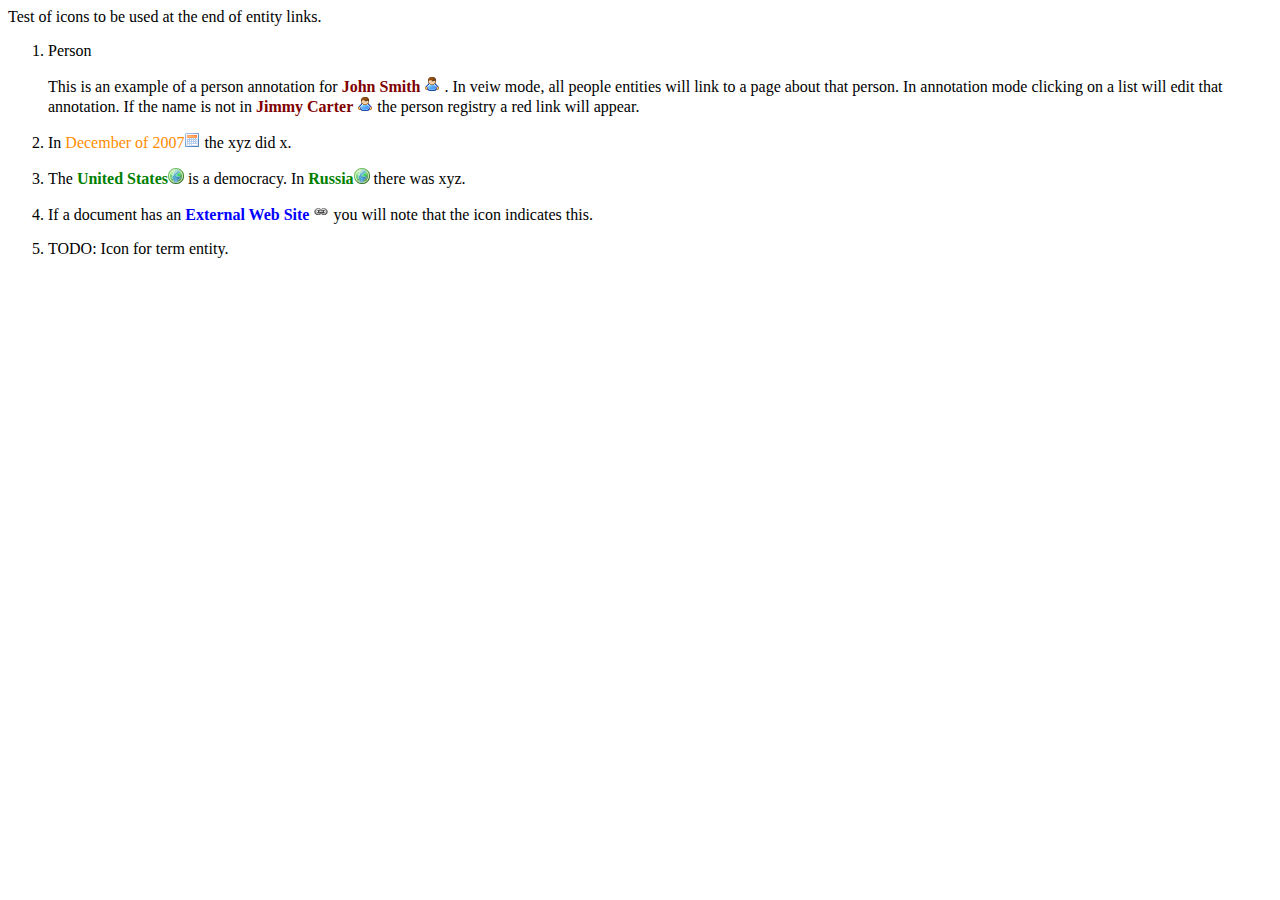
<file: tei-annotator/unit-tests/icon-test.html>
<?xml version="1.0" encoding="UTF-8"?>
<html xmlns="http://www.w3.org/1999/xhtml">
    <head>
        <title>Entity Icon Test</title>
        <link type="text/css" rel="stylesheet" href="../css/tei-entities.css"/>
    </head>
    <body>
        <p>Test of icons to be used at the end of entity links.
            <ol>
                <li>Person
                    
                    <p>This is an example of a person annotation for  <a href="../images/person.png">
                            <span class="persName">John Smith</span>
                            <img src="../images/person.png" alt="Person"/>
                        </a>.  
                        In veiw mode, all people entities
                        will link to a page about that person.  In annotation mode clicking on a list will edit that annotation.  If the name is not in <a href="../images/person.png">
                            <span class="persName">Jimmy Carter</span>
                            <img src="../images/person.png" alt="Person"/>
                        </a>
                    the person registry a red link will appear.</p>
                </li>
                <li>
                    <p> In <a href="../images/calendar.png">
                            <span class="date">December of 2007<img src="../images/calendar.png" alt="Date"/>
                            </span>
                        </a> the xyz did x.</p>
                </li>
                <li>
                    <p>The <a href="../images/geolocation.png">
                            <span class="placeName">United States<img src="../images/geolocation.png" alt="Place"/>
                            </span>
                        </a> is a democracy.
                    In <a href="../images/geolocation.png">
                            <span class="placeName">Russia<img src="../images/geolocation.png" alt="Place"/>
                            </span>
                        </a> there was xyz.</p>
                </li>
                <li>
                    <p>If a document has an <span class="link">External Web Site</span>
                        <a href="../images/link.png">
                            <img src="../images/link.png" alt="Link"/>
                        </a> you will note that the icon indicates this.</p>
                </li>
                <li>TODO: Icon for term entity.</li>
            </ol>
        </p>
    </body>
</html>
</file>
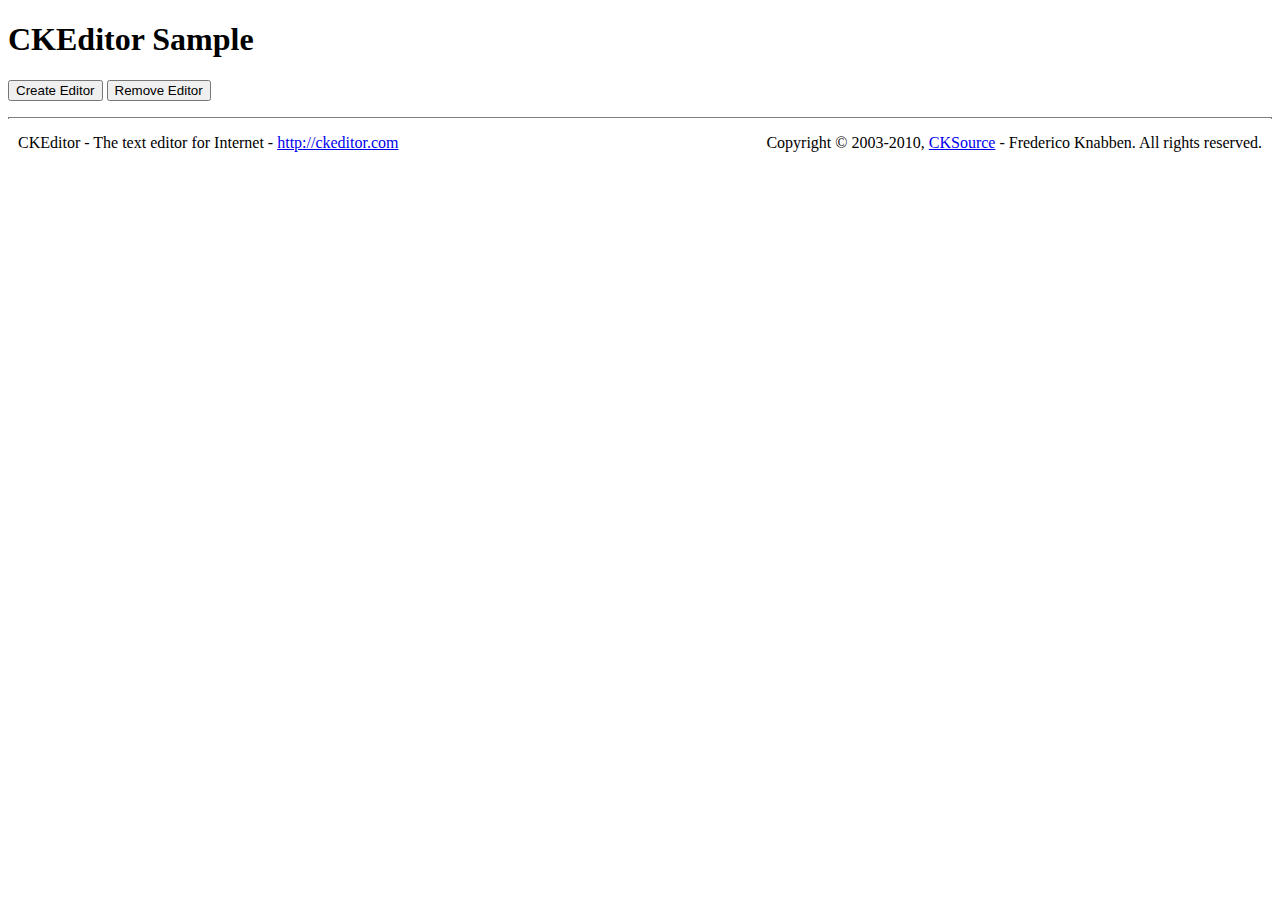
<file: plugins/ckeditor/_samples/ajax.html>
<!DOCTYPE html PUBLIC "-//W3C//DTD XHTML 1.0 Transitional//EN" "http://www.w3.org/TR/xhtml1/DTD/xhtml1-transitional.dtd">
<!--
Copyright (c) 2003-2010, CKSource - Frederico Knabben. All rights reserved.
For licensing, see LICENSE.html or http://ckeditor.com/license
-->
<html xmlns="http://www.w3.org/1999/xhtml">
<head>
	<title>Ajax - CKEditor Sample</title>
	<meta content="text/html; charset=utf-8" http-equiv="content-type" />
	<script type="text/javascript" src="../ckeditor.js"></script>
	<script src="sample.js" type="text/javascript"></script>
	<link href="sample.css" rel="stylesheet" type="text/css" />
	<script type="text/javascript">
	//<![CDATA[

var editor;

function createEditor()
{
	if ( editor )
		return;

	var html = document.getElementById( 'editorcontents' ).innerHTML;

	// Create a new editor inside the <div id="editor">, setting its value to html
	var config = {};
	editor = CKEDITOR.appendTo( 'editor', config, html );
}

function removeEditor()
{
	if ( !editor )
		return;

	// Retrieve the editor contents. In an Ajax application, this data would be
	// sent to the server or used in any other way.
	document.getElementById( 'editorcontents' ).innerHTML = editor.getData();
	document.getElementById( 'contents' ).style.display = '';

	// Destroy the editor.
	editor.destroy();
	editor = null;
}

	//]]>
	</script>
</head>
<body>
	<h1>
		CKEditor Sample
	</h1>
	<!-- This <div> holds alert messages to be display in the sample page. -->
	<div id="alerts">
		<noscript>
			<p>
				<strong>CKEditor requires JavaScript to run</strong>. In a browser with no JavaScript
				support, like yours, you should still see the contents (HTML data) and you should
				be able to edit it normally, without a rich editor interface.
			</p>
		</noscript>
	</div>
	<p>
		<input onclick="createEditor();" type="button" value="Create Editor" />
		<input onclick="removeEditor();" type="button" value="Remove Editor" />
	</p>
	<!-- This div will hold the editor. -->
	<div id="editor">
	</div>
	<div id="contents" style="display: none">
		<p>
			Edited Contents:</p>
		<!-- This div will be used to display the editor contents. -->
		<div id="editorcontents">
		</div>
	</div>
	<div id="footer">
		<hr />
		<p>
			CKEditor - The text editor for Internet - <a href="http://ckeditor.com/">http://ckeditor.com</a>
		</p>
		<p id="copy">
			Copyright &copy; 2003-2010, <a href="http://cksource.com/">CKSource</a> - Frederico
			Knabben. All rights reserved.
		</p>
	</div>
</body>
</html>
</file>
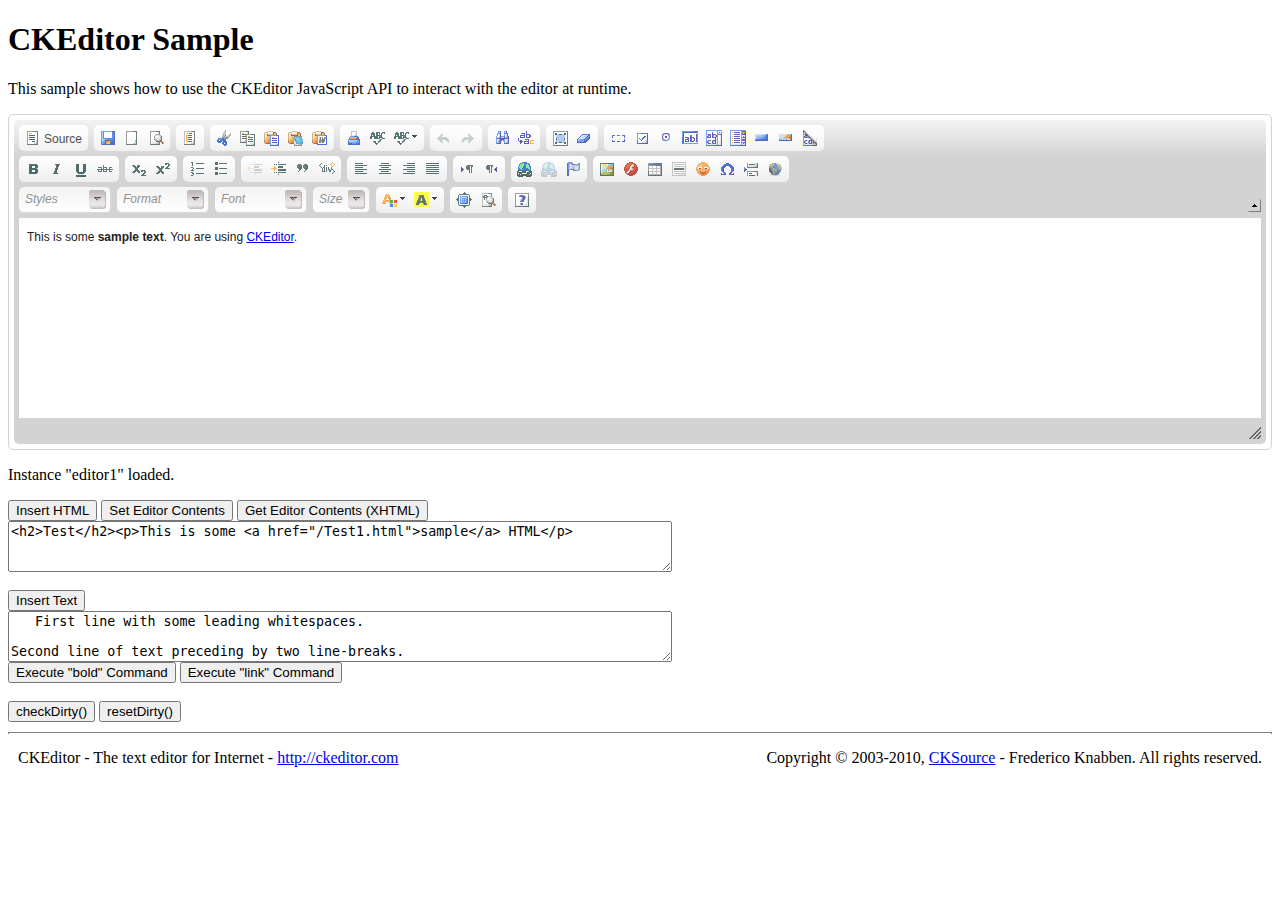
<file: plugins/ckeditor/_samples/api.html>
<!DOCTYPE html PUBLIC "-//W3C//DTD XHTML 1.0 Transitional//EN" "http://www.w3.org/TR/xhtml1/DTD/xhtml1-transitional.dtd">
<!--
Copyright (c) 2003-2010, CKSource - Frederico Knabben. All rights reserved.
For licensing, see LICENSE.html or http://ckeditor.com/license
-->
<html xmlns="http://www.w3.org/1999/xhtml">
<head>
	<title>API usage - CKEditor Sample</title>
	<meta content="text/html; charset=utf-8" http-equiv="content-type" />
	<script type="text/javascript" src="../ckeditor.js"></script>
	<script src="sample.js" type="text/javascript"></script>
	<link href="sample.css" rel="stylesheet" type="text/css" />
	<script type="text/javascript">
	//<![CDATA[

// The instanceReady event is fired when an instance of CKEditor has finished
// its initialization.
CKEDITOR.on( 'instanceReady', function( ev )
{
	// Show the editor name and description in the browser status bar.
	document.getElementById( 'eMessage' ).innerHTML = '<p>Instance "' + ev.editor.name + '" loaded.<\/p>';

	// Show this sample buttons.
	document.getElementById( 'eButtons' ).style.visibility = '';
});

function InsertHTML()
{
	// Get the editor instance that we want to interact with.
	var oEditor = CKEDITOR.instances.editor1;
	var value = document.getElementById( 'htmlArea' ).value;

	// Check the active editing mode.
	if ( oEditor.mode == 'wysiwyg' )
	{
		// Insert the desired HTML.
		oEditor.insertHtml( value );
	}
	else
		alert( 'You must be on WYSIWYG mode!' );
}

function InsertText()
{
	// Get the editor instance that we want to interact with.
	var oEditor = CKEDITOR.instances.editor1;
	var value = document.getElementById( 'txtArea' ).value;

	// Check the active editing mode.
	if ( oEditor.mode == 'wysiwyg' )
	{
		// Insert as plain text.
		oEditor.insertText( value );
	}
	else
		alert( 'You must be on WYSIWYG mode!' );
}

function SetContents()
{
	// Get the editor instance that we want to interact with.
	var oEditor = CKEDITOR.instances.editor1;
	var value = document.getElementById( 'htmlArea' ).value;

	// Set the editor contents (replace the actual one).
	oEditor.setData( value );
}

function GetContents()
{
	// Get the editor instance that we want to interact with.
	var oEditor = CKEDITOR.instances.editor1;

	// Get the editor contents
	alert( oEditor.getData() );
}

function ExecuteCommand( commandName )
{
	// Get the editor instance that we want to interact with.
	var oEditor = CKEDITOR.instances.editor1;

	// Check the active editing mode.
	if ( oEditor.mode == 'wysiwyg' )
	{
		// Execute the command.
		oEditor.execCommand( commandName );
	}
	else
		alert( 'You must be on WYSIWYG mode!' );
}

function CheckDirty()
{
	// Get the editor instance that we want to interact with.
	var oEditor = CKEDITOR.instances.editor1;
	alert( oEditor.checkDirty() );
}

function ResetDirty()
{
	// Get the editor instance that we want to interact with.
	var oEditor = CKEDITOR.instances.editor1;
	oEditor.resetDirty();
	alert( 'The "IsDirty" status has been reset' );
}

	//]]>
	</script>

</head>
<body>
	<h1>
		CKEditor Sample
	</h1>
	<!-- This <div> holds alert messages to be display in the sample page. -->
	<div id="alerts">
		<noscript>
			<p>
				<strong>CKEditor requires JavaScript to run</strong>. In a browser with no JavaScript
				support, like yours, you should still see the contents (HTML data) and you should
				be able to edit it normally, without a rich editor interface.
			</p>
		</noscript>
	</div>
	<form action="sample_posteddata.php" method="post">
		<p>
			This sample shows how to use the CKEditor JavaScript API to interact with the editor
			at runtime.</p>
		<textarea cols="80" id="editor1" name="editor1" rows="10">&lt;p&gt;This is some &lt;strong&gt;sample text&lt;/strong&gt;. You are using &lt;a href="http://ckeditor.com/"&gt;CKEditor&lt;/a&gt;.&lt;/p&gt;</textarea>

		<script type="text/javascript">
		//<![CDATA[
			// Replace the <textarea id="editor1"> with an CKEditor instance.
			var editor = CKEDITOR.replace( 'editor1' );
		//]]>
		</script>

		<div id="eMessage">
		</div>
		<div id="eButtons" style="visibility: hidden">
			<input onclick="InsertHTML();" type="button" value="Insert HTML" />
			<input onclick="SetContents();" type="button" value="Set Editor Contents" />
			<input onclick="GetContents();" type="button" value="Get Editor Contents (XHTML)" />
			<br />
			<textarea cols="80" id="htmlArea" rows="3">&lt;h2&gt;Test&lt;/h2&gt;&lt;p&gt;This is some &lt;a href="/Test1.html"&gt;sample&lt;/a&gt; HTML&lt;/p&gt;</textarea>
			<br />
			<br />
			<input onclick="InsertText();" type="button" value="Insert Text" />
			<br />
			<textarea cols="80" id="txtArea" rows="3">   First line with some leading whitespaces.

Second line of text preceding by two line-breaks.</textarea>
			<br />
			<input onclick="ExecuteCommand('bold');" type="button" value="Execute &quot;bold&quot; Command" />
			<input onclick="ExecuteCommand('link');" type="button" value="Execute &quot;link&quot; Command" />
			<br />
			<br />
			<input onclick="CheckDirty();" type="button" value="checkDirty()" />
			<input onclick="ResetDirty();" type="button" value="resetDirty()" />
		</div>
	</form>
	<div id="footer">
		<hr />
		<p>
			CKEditor - The text editor for Internet - <a href="http://ckeditor.com/">http://ckeditor.com</a>
		</p>
		<p id="copy">
			Copyright &copy; 2003-2010, <a href="http://cksource.com/">CKSource</a> - Frederico
			Knabben. All rights reserved.
		</p>
	</div>
</body>
</html>
</file>
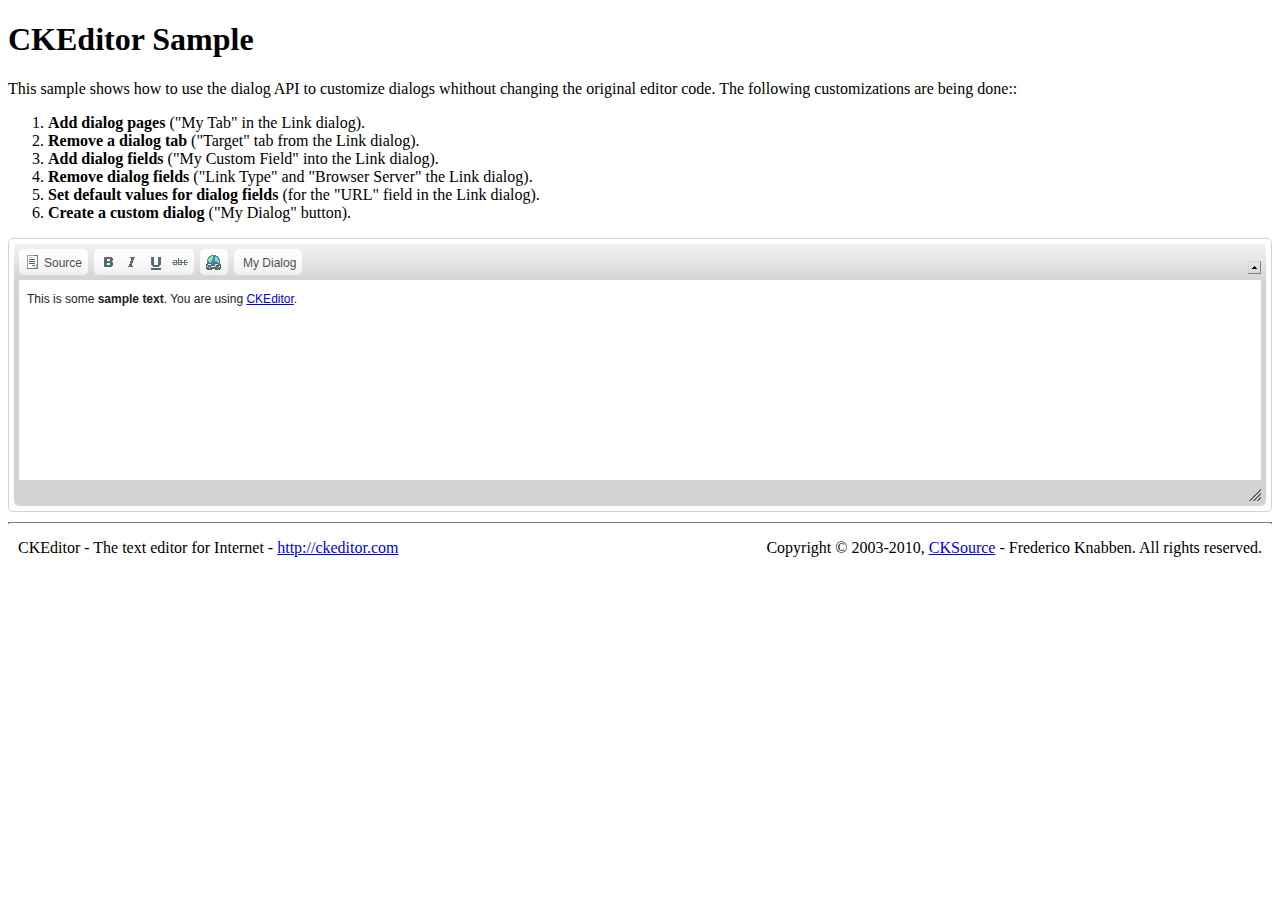
<file: plugins/ckeditor/_samples/api_dialog.html>
<!DOCTYPE html PUBLIC "-//W3C//DTD XHTML 1.0 Transitional//EN" "http://www.w3.org/TR/xhtml1/DTD/xhtml1-transitional.dtd">
<!--
Copyright (c) 2003-2010, CKSource - Frederico Knabben. All rights reserved.
For licensing, see LICENSE.html or http://ckeditor.com/license
-->
<html xmlns="http://www.w3.org/1999/xhtml">
<head>
	<title>Using API to customize dialogs - CKEditor Sample</title>
	<meta content="text/html; charset=utf-8" http-equiv="content-type" />
	<script type="text/javascript" src="../ckeditor.js"></script>
	<script src="sample.js" type="text/javascript"></script>
	<link href="sample.css" rel="stylesheet" type="text/css" />
	<style id="styles" type="text/css">

		.cke_button_myDialogCmd .cke_icon
		{
			display: none !important;
		}

		.cke_button_myDialogCmd .cke_label
		{
			display: inline !important;
		}

	</style>
	<script type="text/javascript">
	//<![CDATA[

// When opening a dialog, its "definition" is created for it, for
// each editor instance. The "dialogDefinition" event is then
// fired. We should use this event to make customizations to the
// definition of existing dialogs.
CKEDITOR.on( 'dialogDefinition', function( ev )
	{
		// Take the dialog name and its definition from the event
		// data.
		var dialogName = ev.data.name;
		var dialogDefinition = ev.data.definition;

		// Check if the definition is from the dialog we're
		// interested on (the "Link" dialog).
		if ( dialogName == 'link' )
		{
			// Get a reference to the "Link Info" tab.
			var infoTab = dialogDefinition.getContents( 'info' );

			// Add a text field to the "info" tab.
			infoTab.add( {
					type : 'text',
					label : 'My Custom Field',
					id : 'customField',
					'default' : 'Sample!',
					validate : function()
					{
						if ( /\d/.test( this.getValue() ) )
							return 'My Custom Field must not contain digits';
					}
				});

			// Remove the "Link Type" combo and the "Browser
			// Server" button from the "info" tab.
			infoTab.remove( 'linkType' );
			infoTab.remove( 'browse' );

			// Set the default value for the URL field.
			var urlField = infoTab.get( 'url' );
			urlField['default'] = 'www.example.com';

			// Remove the "Target" tab from the "Link" dialog.
			dialogDefinition.removeContents( 'target' );

			// Add a new tab to the "Link" dialog.
			dialogDefinition.addContents({
				id : 'customTab',
				label : 'My Tab',
				accessKey : 'M',
				elements : [
					{
						id : 'myField1',
						type : 'text',
						label : 'My Text Field'
					},
					{
						id : 'myField2',
						type : 'text',
						label : 'Another Text Field'
					}
				]
			});

			// Rewrite the 'onFocus' handler to always focus 'url' field.
			dialogDefinition.onFocus = function()
			{
				var urlField = this.getContentElement( 'info', 'url' );
				urlField.select();
			};
		}
	});

	//]]>
	</script>

</head>
<body>
	<h1>
		CKEditor Sample
	</h1>
	<!-- This <div> holds alert messages to be display in the sample page. -->
	<div id="alerts">
		<noscript>
			<p>
				<strong>CKEditor requires JavaScript to run</strong>. In a browser with no JavaScript
				support, like yours, you should still see the contents (HTML data) and you should
				be able to edit it normally, without a rich editor interface.
			</p>
		</noscript>
	</div>
	<!-- This <fieldset> holds the HTML that you will usually find in your
	     pages. -->
	<p>
		This sample shows how to use the dialog API to customize dialogs whithout changing
		the original editor code. The following customizations are being done::</p>
	<ol>
		<li><strong>Add dialog pages</strong> ("My Tab" in the Link dialog).</li>
		<li><strong>Remove a dialog tab</strong> ("Target" tab from the Link dialog).</li>
		<li><strong>Add dialog fields</strong> ("My Custom Field" into the Link dialog).</li>
		<li><strong>Remove dialog fields</strong> ("Link Type" and "Browser Server" the Link
			dialog).</li>
		<li><strong>Set default values for dialog fields</strong> (for the "URL" field in the
			Link dialog). </li>
		<li><strong>Create a custom dialog</strong> ("My Dialog" button).</li>
	</ol>
	<textarea cols="80" id="editor1" name="editor1" rows="10">&lt;p&gt;This is some &lt;strong&gt;sample text&lt;/strong&gt;. You are using &lt;a href="http://ckeditor.com/"&gt;CKEditor&lt;/a&gt;.&lt;/p&gt;</textarea>
	<script type="text/javascript">
		//<![CDATA[
			// Replace the <textarea id="editor1"> with an CKEditor instance.
			var editor = CKEDITOR.replace( 'editor1',
				{
					// Defines a simpler toolbar to be used in this sample.
					// Note that we have added out "MyButton" button here.
					toolbar : [ [ 'Source', '-', 'Bold', 'Italic', 'Underline', 'Strike','-','Link', '-', 'MyButton' ] ]
				});

			// Listen for the "pluginsLoaded" event, so we are sure that the
			// "dialog" plugin has been loaded and we are able to do our
			// customizations.
			editor.on( 'pluginsLoaded', function( ev )
				{
					// If our custom dialog has not been registered, do that now.
					if ( !CKEDITOR.dialog.exists( 'myDialog' ) )
					{
						// We need to do the following trick to find out the dialog
						// definition file URL path. In the real world, you would simply
						// point to an absolute path directly, like "/mydir/mydialog.js".
						var href = document.location.href.split( '/' );
						href.pop();
						href.push( 'api_dialog', 'my_dialog.js' );
						href = href.join( '/' );

						// Finally, register the dialog.
						CKEDITOR.dialog.add( 'myDialog', href );
					}

					// Register the command used to open the dialog.
					editor.addCommand( 'myDialogCmd', new CKEDITOR.dialogCommand( 'myDialog' ) );

					// Add the a custom toolbar buttons, which fires the above
					// command..
					editor.ui.addButton( 'MyButton',
						{
							label : 'My Dialog',
							command : 'myDialogCmd'
						} );
				});
		//]]>
	</script>
	<div id="footer">
		<hr />
		<p>
			CKEditor - The text editor for Internet - <a href="http://ckeditor.com/">http://ckeditor.com</a>
		</p>
		<p id="copy">
			Copyright &copy; 2003-2010, <a href="http://cksource.com/">CKSource</a> - Frederico
			Knabben. All rights reserved.
		</p>
	</div>
</body>
</html>
</file>
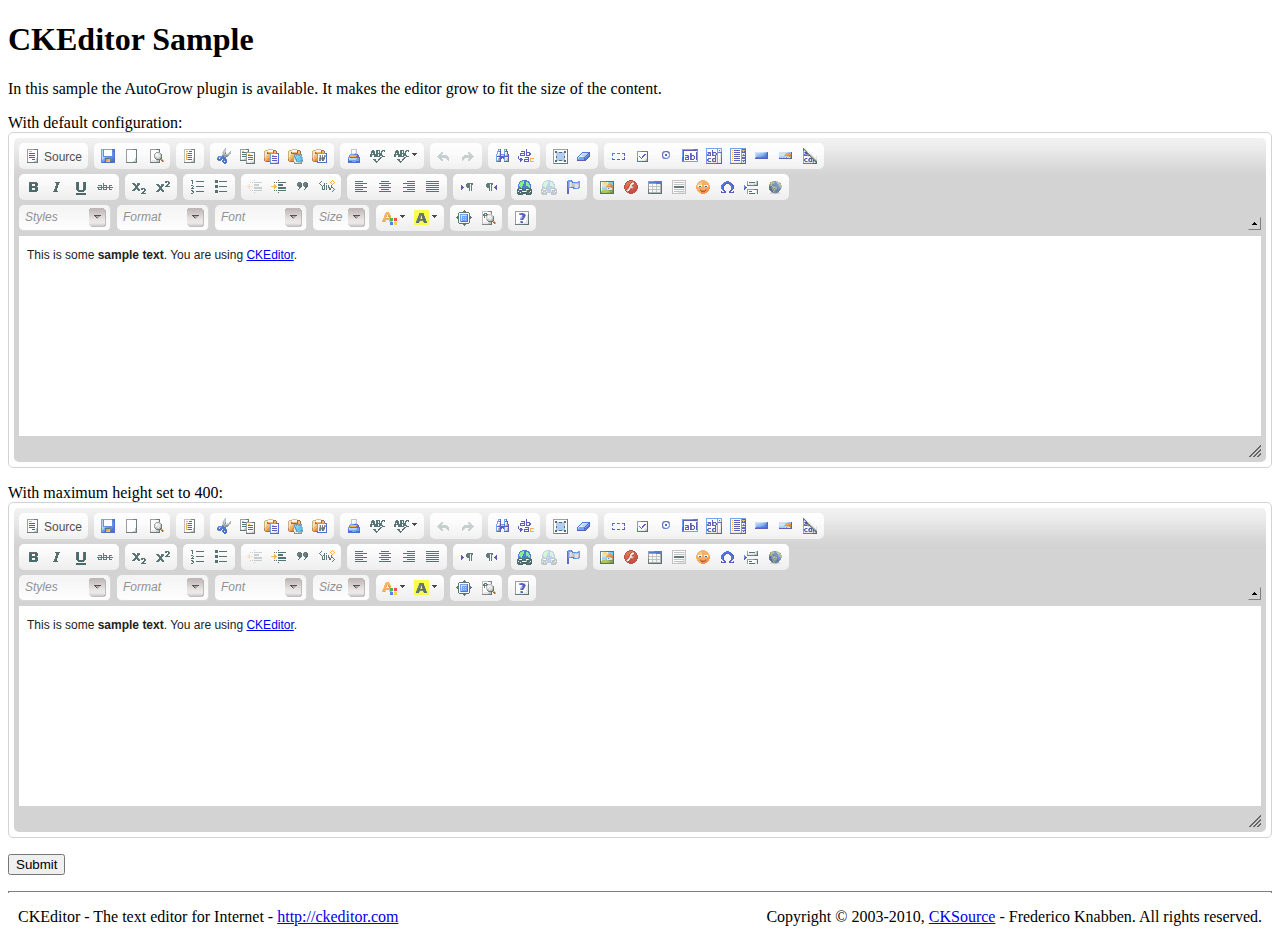
<file: plugins/ckeditor/_samples/autogrow.html>
<!DOCTYPE html PUBLIC "-//W3C//DTD XHTML 1.0 Transitional//EN" "http://www.w3.org/TR/xhtml1/DTD/xhtml1-transitional.dtd">
<!--
Copyright (c) 2003-2010, CKSource - Frederico Knabben. All rights reserved.
For licensing, see LICENSE.html or http://ckeditor.com/license
-->
<html xmlns="http://www.w3.org/1999/xhtml">
<head>
	<title>AutoGrow Plugin - CKEditor Sample</title>
	<meta content="text/html; charset=utf-8" http-equiv="content-type" />
	<script type="text/javascript" src="../ckeditor.js"></script>
	<script src="sample.js" type="text/javascript"></script>
	<link href="sample.css" rel="stylesheet" type="text/css" />
</head>
<body>
	<h1>
		CKEditor Sample
	</h1>
	<!-- This <div> holds alert messages to be display in the sample page. -->
	<div id="alerts">
		<noscript>
			<p>
				<strong>CKEditor requires JavaScript to run</strong>. In a browser with no JavaScript
				support, like yours, you should still see the contents (HTML data) and you should
				be able to edit it normally, without a rich editor interface.
			</p>
		</noscript>
	</div>
	<form action="sample_posteddata.php" method="post">
		<p>
			In this sample the AutoGrow plugin is available. It makes the editor grow to fit the size of the content.</p>
		<p>
			<label for="editor1">
				With default configuration:</label><br />
			<textarea cols="80" id="editor1" name="editor1" rows="10">&lt;p&gt;This is some &lt;strong&gt;sample text&lt;/strong&gt;. You are using &lt;a href="http://ckeditor.com/"&gt;CKEditor&lt;/a&gt;.&lt;/p&gt;</textarea>
			<script type="text/javascript">
			//<![CDATA[

				CKEDITOR.replace( 'editor1', {
					extraPlugins : 'autogrow'
				});

			//]]>
			</script>
		</p>
		<p>
			<label for="editor2">
				With maximum height set to 400:</label><br />
			<textarea cols="80" id="editor2" name="editor2" rows="10">&lt;p&gt;This is some &lt;strong&gt;sample text&lt;/strong&gt;. You are using &lt;a href="http://ckeditor.com/"&gt;CKEditor&lt;/a&gt;.&lt;/p&gt;</textarea>
			<script type="text/javascript">
			//<![CDATA[

				CKEDITOR.replace( 'editor2', {
					extraPlugins : 'autogrow',
					autoGrow_maxHeight : 400
				});

			//]]>
			</script>
		</p>
		<p>
			<input type="submit" value="Submit" />
		</p>
	</form>
	<div id="footer">
		<hr />
		<p>
			CKEditor - The text editor for Internet - <a href="http://ckeditor.com/">http://ckeditor.com</a>
		</p>
		<p id="copy">
			Copyright &copy; 2003-2010, <a href="http://cksource.com/">CKSource</a> - Frederico
			Knabben. All rights reserved.
		</p>
	</div>
</body>
</html>
</file>
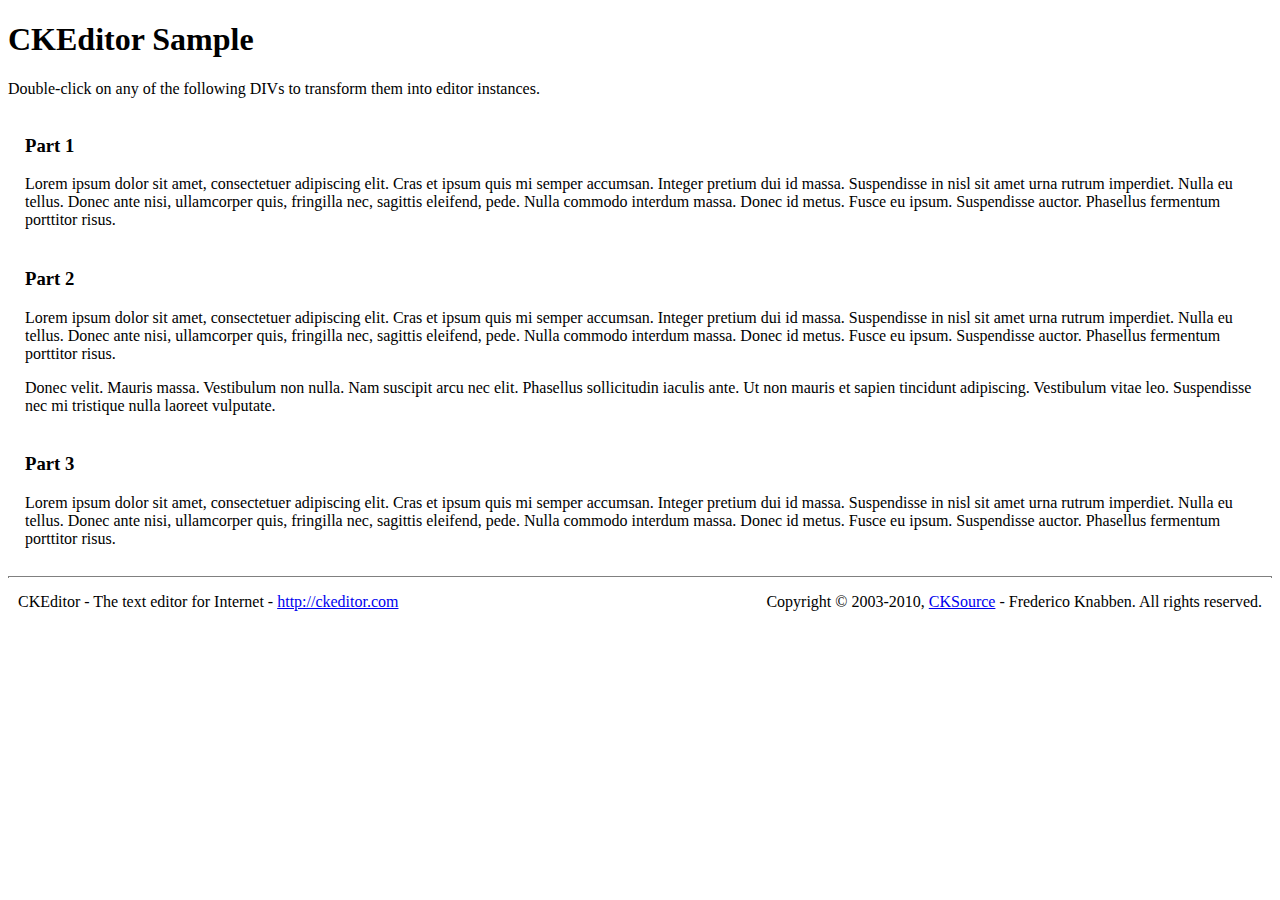
<file: plugins/ckeditor/_samples/divreplace.html>
<!DOCTYPE html PUBLIC "-//W3C//DTD XHTML 1.0 Transitional//EN" "http://www.w3.org/TR/xhtml1/DTD/xhtml1-transitional.dtd">
<!--
Copyright (c) 2003-2010, CKSource - Frederico Knabben. All rights reserved.
For licensing, see LICENSE.html or http://ckeditor.com/license
-->
<html xmlns="http://www.w3.org/1999/xhtml">
<head>
	<title>Replace DIV - CKEditor Sample</title>
	<meta content="text/html; charset=utf-8" http-equiv="content-type" />
	<script type="text/javascript" src="../ckeditor.js"></script>
	<script src="sample.js" type="text/javascript"></script>
	<link href="sample.css" rel="stylesheet" type="text/css" />
	<style id="styles" type="text/css">

		div.editable
		{
			border: solid 2px Transparent;
			padding-left: 15px;
			padding-right: 15px;
		}

		div.editable:hover
		{
			border-color: black;
		}

	</style>
	<script type="text/javascript">
	//<![CDATA[

// Uncomment the following code to test the "Timeout Loading Method".
// CKEDITOR.loadFullCoreTimeout = 5;

window.onload = function()
{
	// Listen to the double click event.
	if ( window.addEventListener )
		document.body.addEventListener( 'dblclick', onDoubleClick, false );
	else if ( window.attachEvent )
		document.body.attachEvent( 'ondblclick', onDoubleClick );

};

function onDoubleClick( ev )
{
	// Get the element which fired the event. This is not necessarily the
	// element to which the event has been attached.
	var element = ev.target || ev.srcElement;

	// Find out the div that holds this element.
	element = element.parentNode;

	if ( element.nodeName.toLowerCase() == 'div'
		 && ( element.className.indexOf( 'editable' ) != -1 ) )
		replaceDiv( element );
}

var editor;

function replaceDiv( div )
{
	if ( editor )
		editor.destroy();

	editor = CKEDITOR.replace( div );
}

	//]]>
	</script>

</head>
<body>
	<h1>
		CKEditor Sample
	</h1>
	<!-- This <div> holds alert messages to be display in the sample page. -->
	<div id="alerts">
		<noscript>
			<p>
				<strong>CKEditor requires JavaScript to run</strong>. In a browser with no JavaScript
				support, like yours, you should still see the contents (HTML data) and you should
				be able to edit it normally, without a rich editor interface.
			</p>
		</noscript>
	</div>
	<p>
		Double-click on any of the following DIVs to transform them into editor instances.</p>
	<div class="editable">
		<h3>
			Part 1</h3>
		<p>
			Lorem ipsum dolor sit amet, consectetuer adipiscing elit. Cras et ipsum quis mi
			semper accumsan. Integer pretium dui id massa. Suspendisse in nisl sit amet urna
			rutrum imperdiet. Nulla eu tellus. Donec ante nisi, ullamcorper quis, fringilla
			nec, sagittis eleifend, pede. Nulla commodo interdum massa. Donec id metus. Fusce
			eu ipsum. Suspendisse auctor. Phasellus fermentum porttitor risus.
		</p>
	</div>
	<div class="editable">
		<h3>
			Part 2</h3>
		<p>
			Lorem ipsum dolor sit amet, consectetuer adipiscing elit. Cras et ipsum quis mi
			semper accumsan. Integer pretium dui id massa. Suspendisse in nisl sit amet urna
			rutrum imperdiet. Nulla eu tellus. Donec ante nisi, ullamcorper quis, fringilla
			nec, sagittis eleifend, pede. Nulla commodo interdum massa. Donec id metus. Fusce
			eu ipsum. Suspendisse auctor. Phasellus fermentum porttitor risus.
		</p>
		<p>
			Donec velit. Mauris massa. Vestibulum non nulla. Nam suscipit arcu nec elit. Phasellus
			sollicitudin iaculis ante. Ut non mauris et sapien tincidunt adipiscing. Vestibulum
			vitae leo. Suspendisse nec mi tristique nulla laoreet vulputate.
		</p>
	</div>
	<div class="editable">
		<h3>
			Part 3</h3>
		<p>
			Lorem ipsum dolor sit amet, consectetuer adipiscing elit. Cras et ipsum quis mi
			semper accumsan. Integer pretium dui id massa. Suspendisse in nisl sit amet urna
			rutrum imperdiet. Nulla eu tellus. Donec ante nisi, ullamcorper quis, fringilla
			nec, sagittis eleifend, pede. Nulla commodo interdum massa. Donec id metus. Fusce
			eu ipsum. Suspendisse auctor. Phasellus fermentum porttitor risus.
		</p>
	</div>
	<div id="footer">
		<hr />
		<p>
			CKEditor - The text editor for Internet - <a href="http://ckeditor.com/">http://ckeditor.com</a>
		</p>
		<p id="copy">
			Copyright &copy; 2003-2010, <a href="http://cksource.com/">CKSource</a> - Frederico
			Knabben. All rights reserved.
		</p>
	</div>
</body>
</html>
</file>
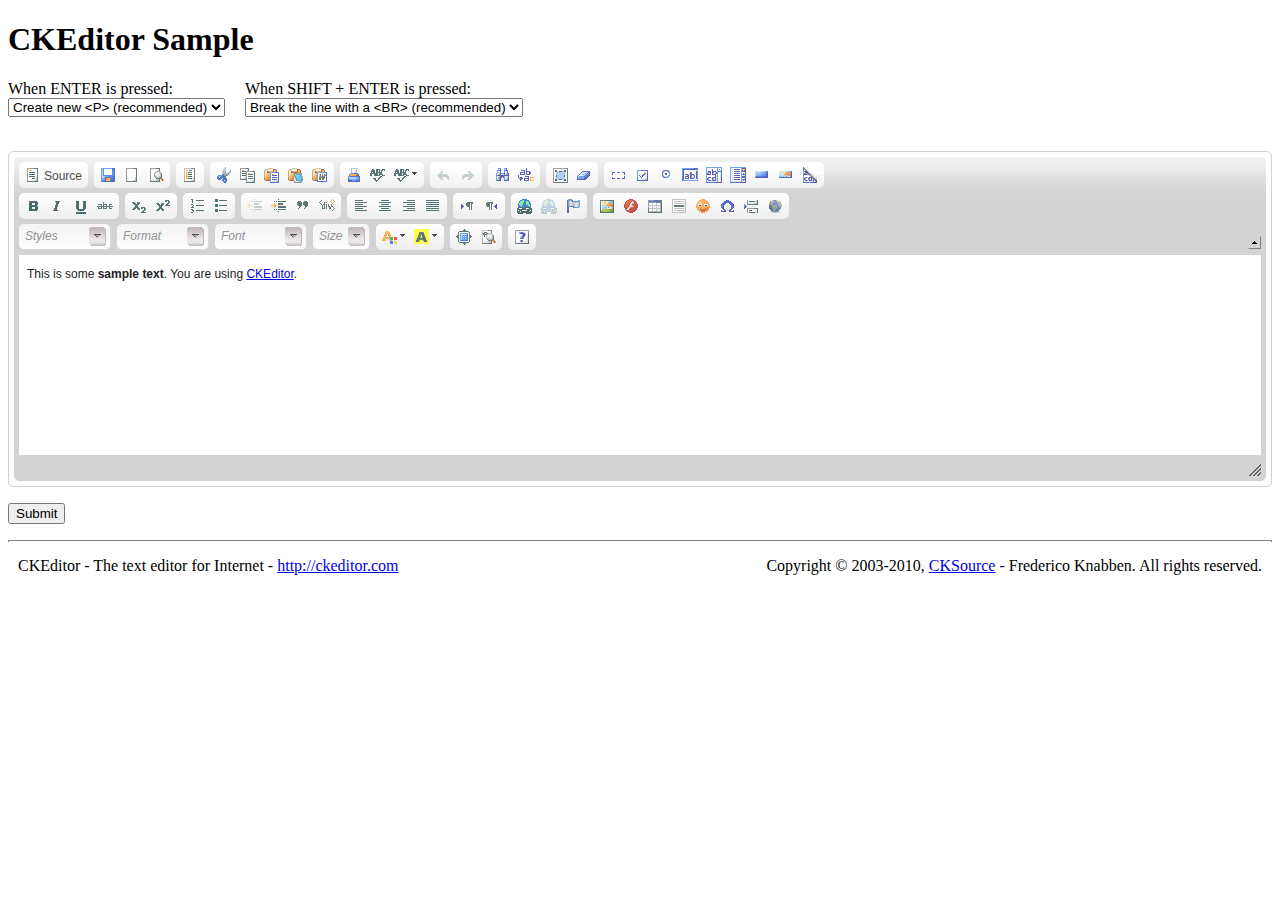
<file: plugins/ckeditor/_samples/enterkey.html>
<!DOCTYPE html PUBLIC "-//W3C//DTD XHTML 1.0 Transitional//EN" "http://www.w3.org/TR/xhtml1/DTD/xhtml1-transitional.dtd">
<!--
Copyright (c) 2003-2010, CKSource - Frederico Knabben. All rights reserved.
For licensing, see LICENSE.html or http://ckeditor.com/license
-->
<html xmlns="http://www.w3.org/1999/xhtml">
<head>
	<title>ENTER Key Configuration - CKEditor Sample</title>
	<meta content="text/html; charset=utf-8" http-equiv="content-type" />
	<script type="text/javascript" src="../ckeditor.js"></script>
	<script src="sample.js" type="text/javascript"></script>
	<link href="sample.css" rel="stylesheet" type="text/css" />
	<script type="text/javascript">
	//<![CDATA[

var editor;

function changeEnter()
{
	// If we already have an editor, let's destroy it first.
	if ( editor )
		editor.destroy( true );

	// Create the editor again, with the appropriate settings.
	editor = CKEDITOR.replace( 'editor1',
		{
			enterMode		: Number( document.getElementById( 'xEnter' ).value ),
			shiftEnterMode	: Number( document.getElementById( 'xShiftEnter' ).value )
		});
}

window.onload = changeEnter;

	//]]>
	</script>
</head>
<body>
	<h1>
		CKEditor Sample
	</h1>
	<!-- This <div> holds alert messages to be display in the sample page. -->
	<div id="alerts">
		<noscript>
			<p>
				<strong>CKEditor requires JavaScript to run</strong>. In a browser with no JavaScript
				support, like yours, you should still see the contents (HTML data) and you should
				be able to edit it normally, without a rich editor interface.
			</p>
		</noscript>
	</div>
	<div style="float: left; margin-right: 20px">
		When ENTER is pressed:<br />
		<select id="xEnter" onchange="changeEnter();">
			<option selected="selected" value="1">Create new &lt;P&gt; (recommended)</option>
			<option value="3">Create new &lt;DIV&gt;</option>
			<option value="2">Break the line with a &lt;BR&gt;</option>
		</select>
	</div>
	<div style="float: left">
		When SHIFT + ENTER is pressed:<br />
		<select id="xShiftEnter" onchange="changeEnter();">
			<option value="1">Create new &lt;P&gt;</option>
			<option value="3">Create new &lt;DIV&gt;</option>
			<option selected="selected" value="2">Break the line with a &lt;BR&gt; (recommended)</option>
		</select>
	</div>
	<br style="clear: both" />
	<form action="sample_posteddata.php" method="post">
		<p>
			<br />
			<textarea cols="80" id="editor1" name="editor1" rows="10">This is some &lt;strong&gt;sample text&lt;/strong&gt;. You are using &lt;a href="http://ckeditor.com/"&gt;CKEditor&lt;/a&gt;.</textarea>
		</p>
		<p>
			<input type="submit" value="Submit" />
		</p>
	</form>
	<div id="footer">
		<hr />
		<p>
			CKEditor - The text editor for Internet - <a href="http://ckeditor.com/">http://ckeditor.com</a>
		</p>
		<p id="copy">
			Copyright &copy; 2003-2010, <a href="http://cksource.com/">CKSource</a> - Frederico
			Knabben. All rights reserved.
		</p>
	</div>
</body>
</html>
</file>
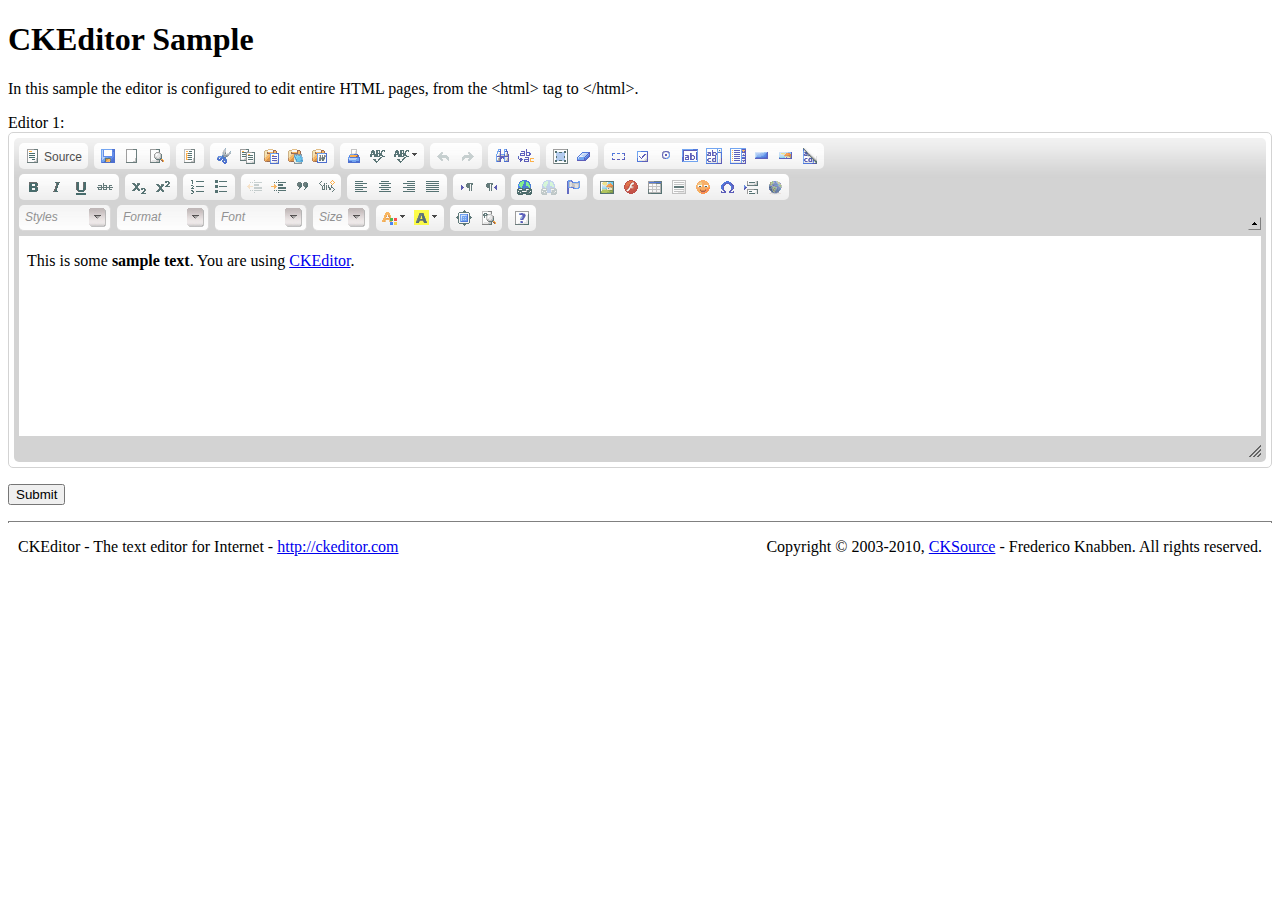
<file: plugins/ckeditor/_samples/fullpage.html>
<!DOCTYPE html PUBLIC "-//W3C//DTD XHTML 1.0 Transitional//EN" "http://www.w3.org/TR/xhtml1/DTD/xhtml1-transitional.dtd">
<!--
Copyright (c) 2003-2010, CKSource - Frederico Knabben. All rights reserved.
For licensing, see LICENSE.html or http://ckeditor.com/license
-->
<html xmlns="http://www.w3.org/1999/xhtml">
<head>
	<title>Full Page Editing - CKEditor Sample</title>
	<meta content="text/html; charset=utf-8" http-equiv="content-type" />
	<script type="text/javascript" src="../ckeditor.js"></script>
	<script src="sample.js" type="text/javascript"></script>
	<link href="sample.css" rel="stylesheet" type="text/css" />
</head>
<body>
	<h1>
		CKEditor Sample
	</h1>
	<!-- This <div> holds alert messages to be display in the sample page. -->
	<div id="alerts">
		<noscript>
			<p>
				<strong>CKEditor requires JavaScript to run</strong>. In a browser with no JavaScript
				support, like yours, you should still see the contents (HTML data) and you should
				be able to edit it normally, without a rich editor interface.
			</p>
		</noscript>
	</div>
	<form action="sample_posteddata.php" method="post">
		<p>
			In this sample the editor is configured to edit entire HTML pages, from the &lt;html&gt;
			tag to &lt;/html&gt;.</p>
		<p>
			<label for="editor1">
				Editor 1:</label><br />
			<textarea cols="80" id="editor1" name="editor1" rows="10">&lt;html&gt;&lt;head&gt;&lt;title&gt;CKEditor Sample&lt;/title&gt;&lt;/head&gt;&lt;body&gt;&lt;p&gt;This is some &lt;strong&gt;sample text&lt;/strong&gt;. You are using &lt;a href="http://ckeditor.com/"&gt;CKEditor&lt;/a&gt;.&lt;/p&gt;&lt;/body&gt;&lt;/html&gt;</textarea>
			<script type="text/javascript">
			//<![CDATA[

				CKEDITOR.replace( 'editor1',
					{
						fullPage : true
					});

			//]]>
			</script>
		</p>
		<p>
			<input type="submit" value="Submit" />
		</p>
	</form>
	<div id="footer">
		<hr />
		<p>
			CKEditor - The text editor for Internet - <a href="http://ckeditor.com/">http://ckeditor.com</a>
		</p>
		<p id="copy">
			Copyright &copy; 2003-2010, <a href="http://cksource.com/">CKSource</a> - Frederico
			Knabben. All rights reserved.
		</p>
	</div>
</body>
</html>
</file>
<file: plugins/ckeditor/_samples/sample.css>
/*
Copyright (c) 2003-2010, CKSource - Frederico Knabben. All rights reserved.
For licensing, see LICENSE.html or http://ckeditor.com/license
*/

fieldset
{
	margin: 0;
	padding: 10px;
}

form
{
	margin: 0;
	padding: 0;
}

pre
{
	background-color: #F7F7F7;
	border: 1px solid #D7D7D7;
	overflow: auto;
	margin: 0;
	padding: 0.25em;
}

#alerts
{
	color: Red;
}

#footer hr
{
	margin: 10px 0 15px 0;
	height: 1px;
	border: solid 1px gray;
	border-bottom: none;
}

#footer p
{
	margin: 0 10px 10px 10px;
	float: left;
}

#footer #copy
{
	float: right;
}

#outputSample
{
	width: 100%;
	table-layout: fixed;
}

#outputSample thead th
{
	color: #dddddd;
	background-color: #999999;
	padding: 4px;
	white-space: nowrap;
}

#outputSample tbody th
{
	vertical-align: top;
	text-align: left;
}

#outputSample pre
{
	margin: 0;
	padding: 0;
	white-space: pre; /* CSS2 */
	white-space: -moz-pre-wrap; /* Mozilla*/
	white-space: -o-pre-wrap; /* Opera 7 */
	white-space: pre-wrap; /* CSS 2.1 */
	white-space: pre-line; /* CSS 3 (and 2.1 as well, actually) */
	word-wrap: break-word; /* IE */
}
</file>
<file: tei-annotator/css/tei-entities.css>
/* make all of the entities bold */

/* blue is reserved for regular HTML links.  Red is reserved for non-working links that need to be fixed.  */

/* 
body {
  font-family:arial, helvetica, sans-serif;    
}
*/

a {
  border: none;
  text-decoration: none;
}

img {
   border: none;
}
            
persName, gloss, placeName, .persName, .gloss, .placeName, .link, link {
   font-weight: bold;   
}

/* geo locations are green.  Think green planet earth.  */
placeName, .placeName {
  color: green;
}

placeName:after {
    content: " (" attr(gid) ")";
}

/* people are dark red but not too red to be considered a warning of a broken link */
persName, .persName {
  color: maroon;
}

/* people are dark red but not too red to be considered a warning of a broken link */
.person-unknown {
  color: red;
}

persName:after {
    content: " (" attr(corresp) ")";
}

/* glossary terms are a deep purple.  */
gloss, .gloss {
  color: indigo;
}

gloss:after {
   content: " (" attr(gid) ")";
}

date, .date {
   color: DarkOrange;    
}

date:after {
   content: " (" attr(when) ")";
}

.link {
   color: blue;    
}
</file>
